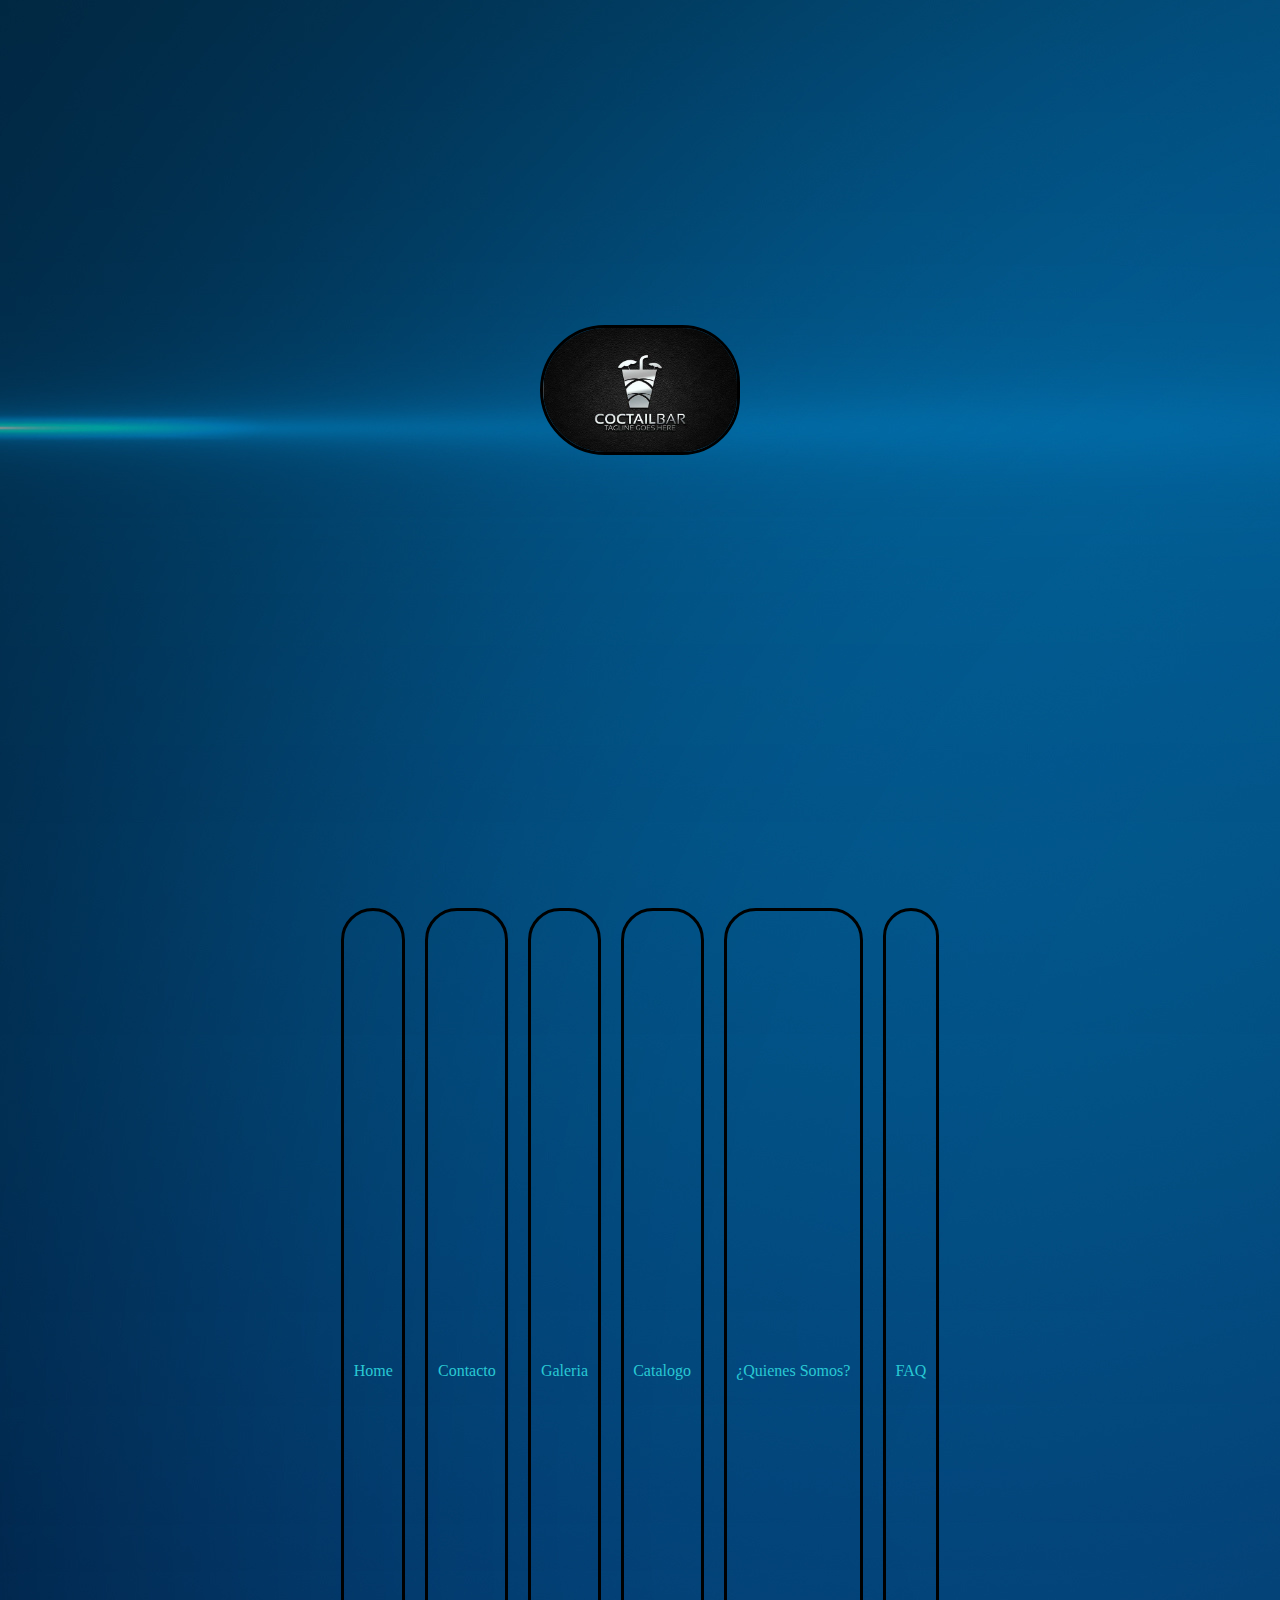
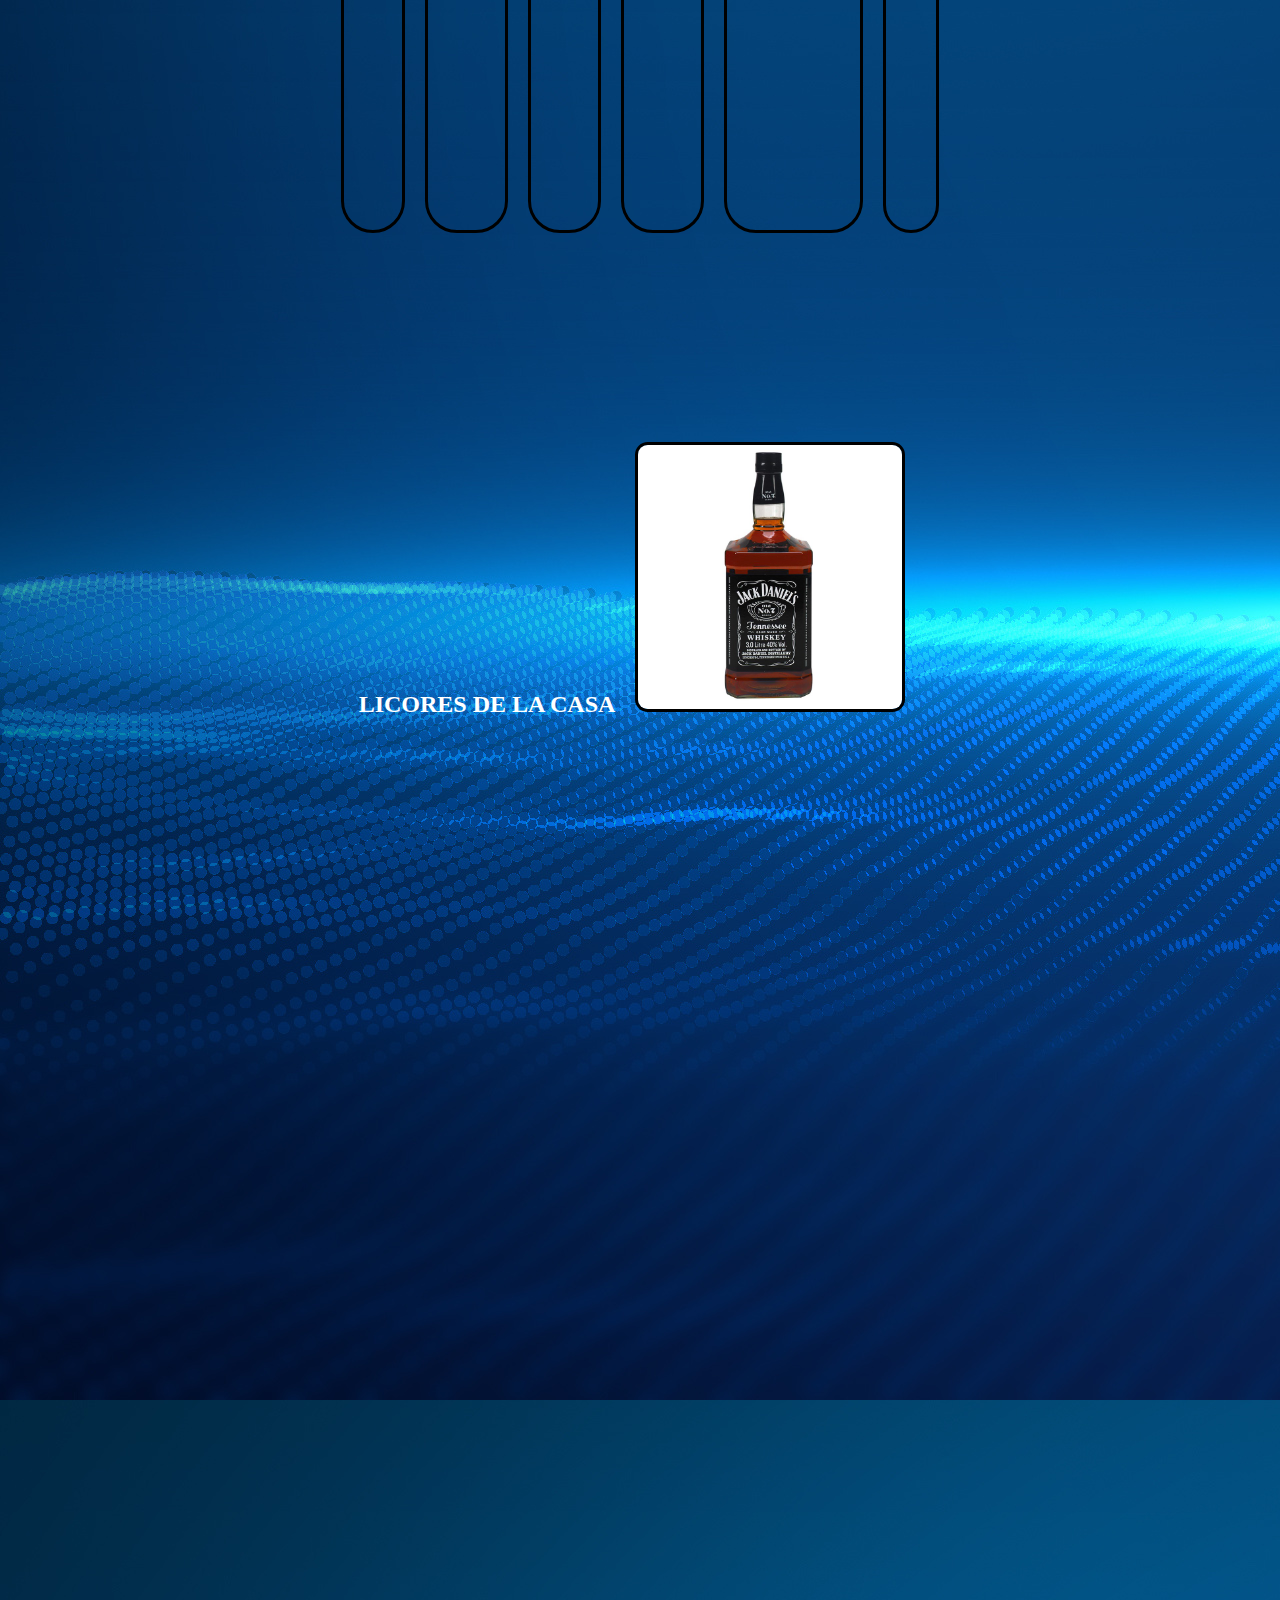
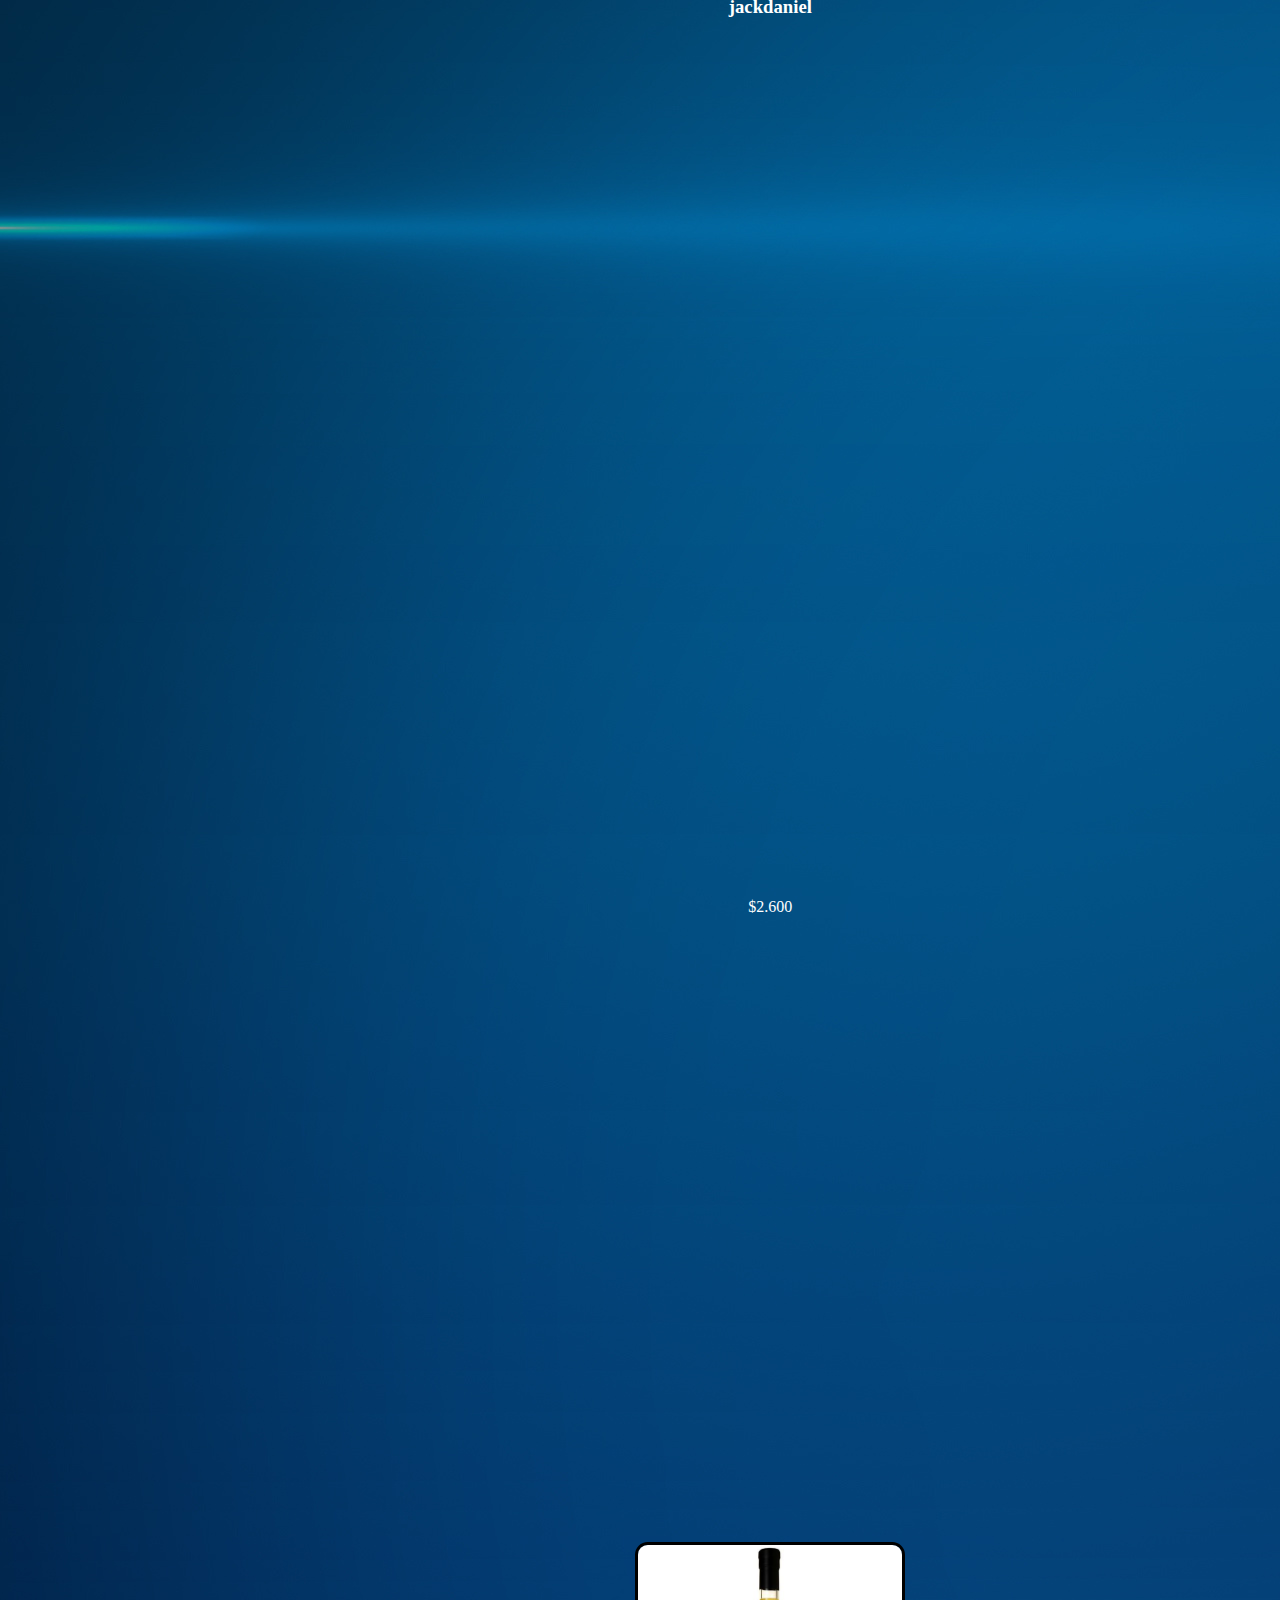
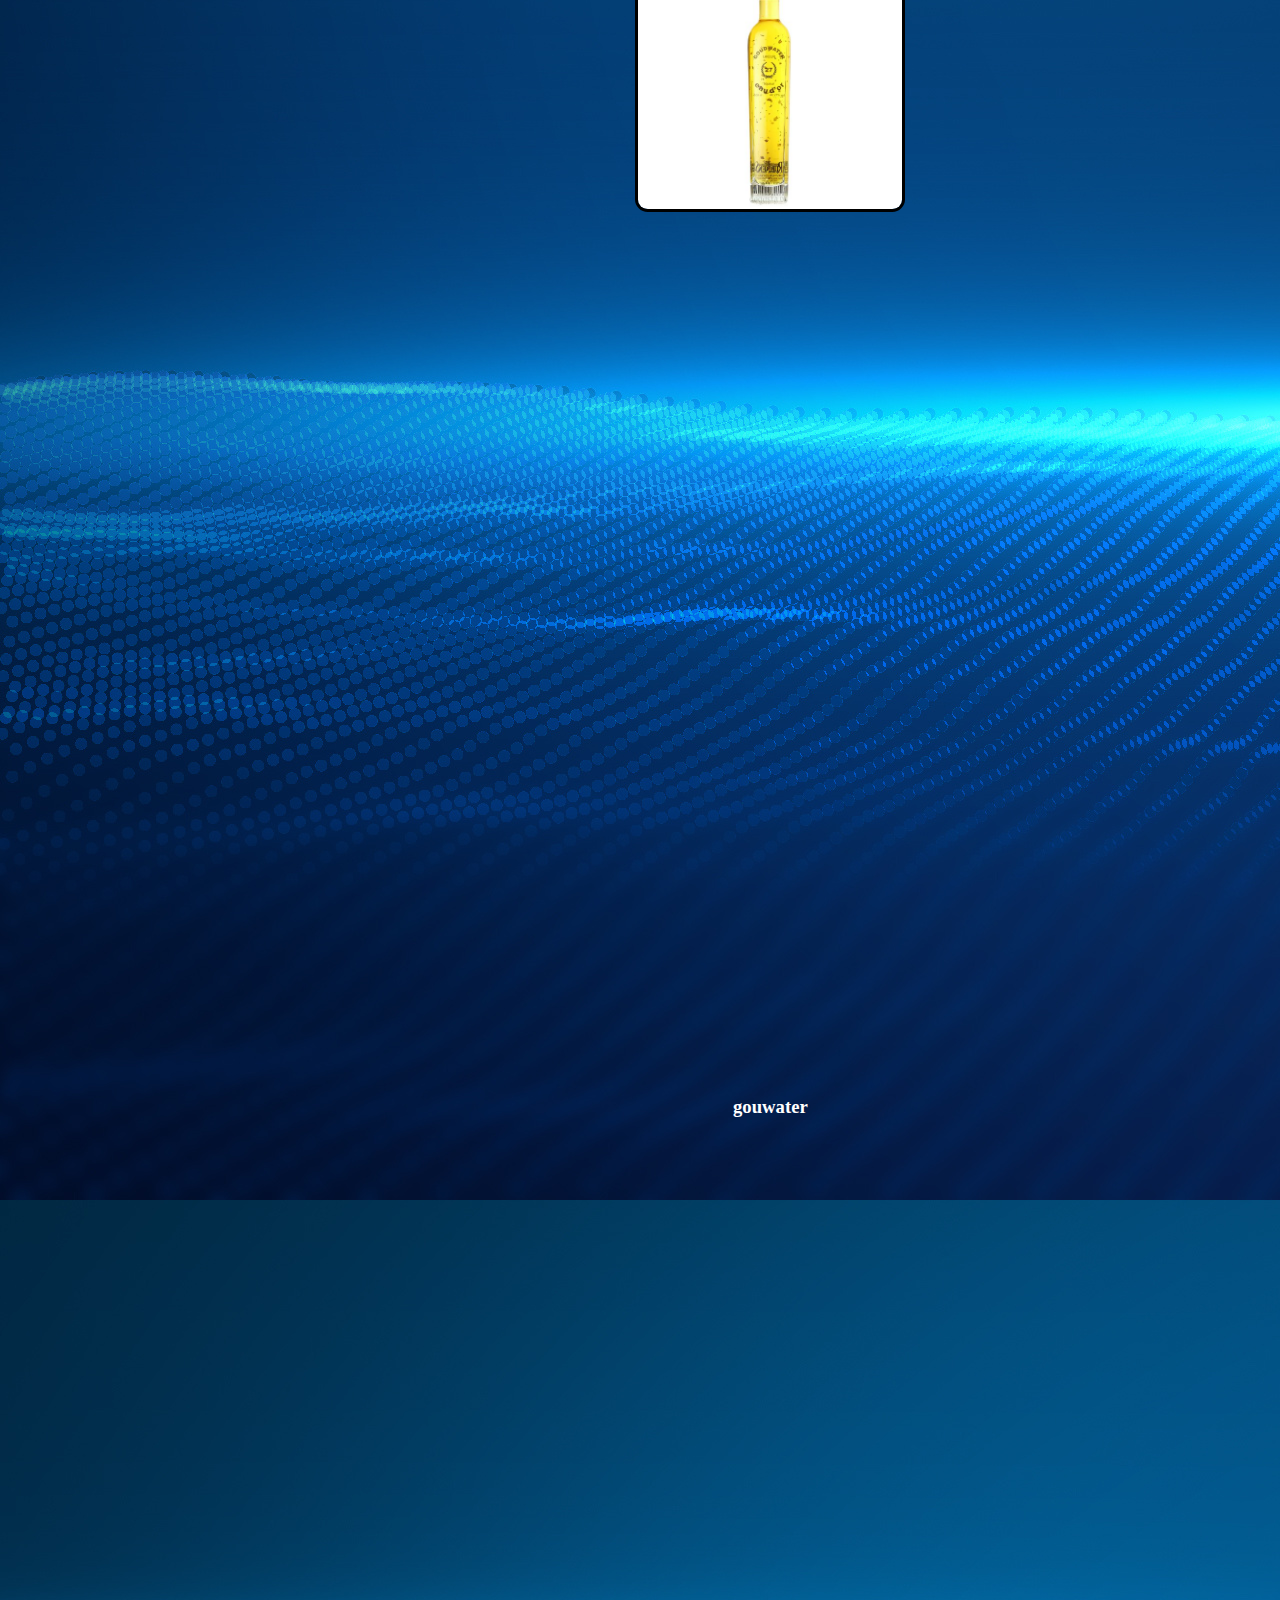
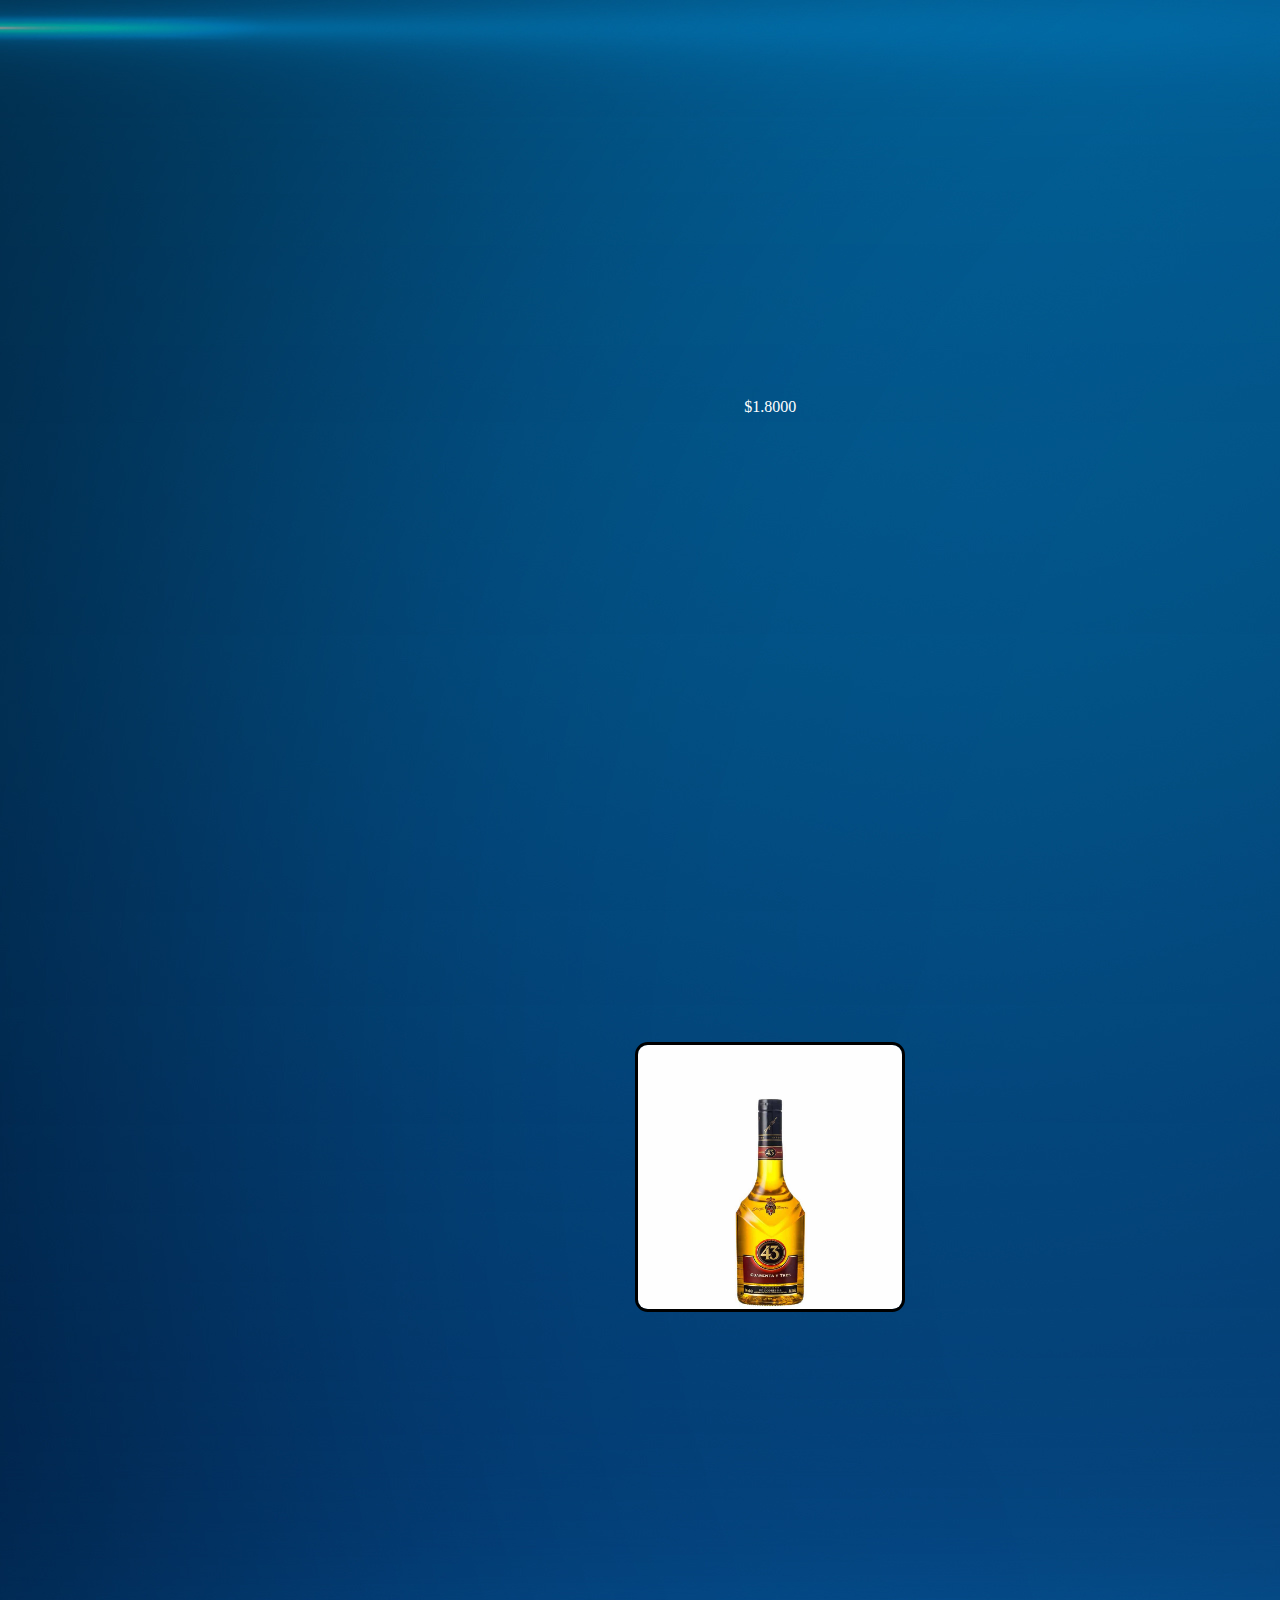
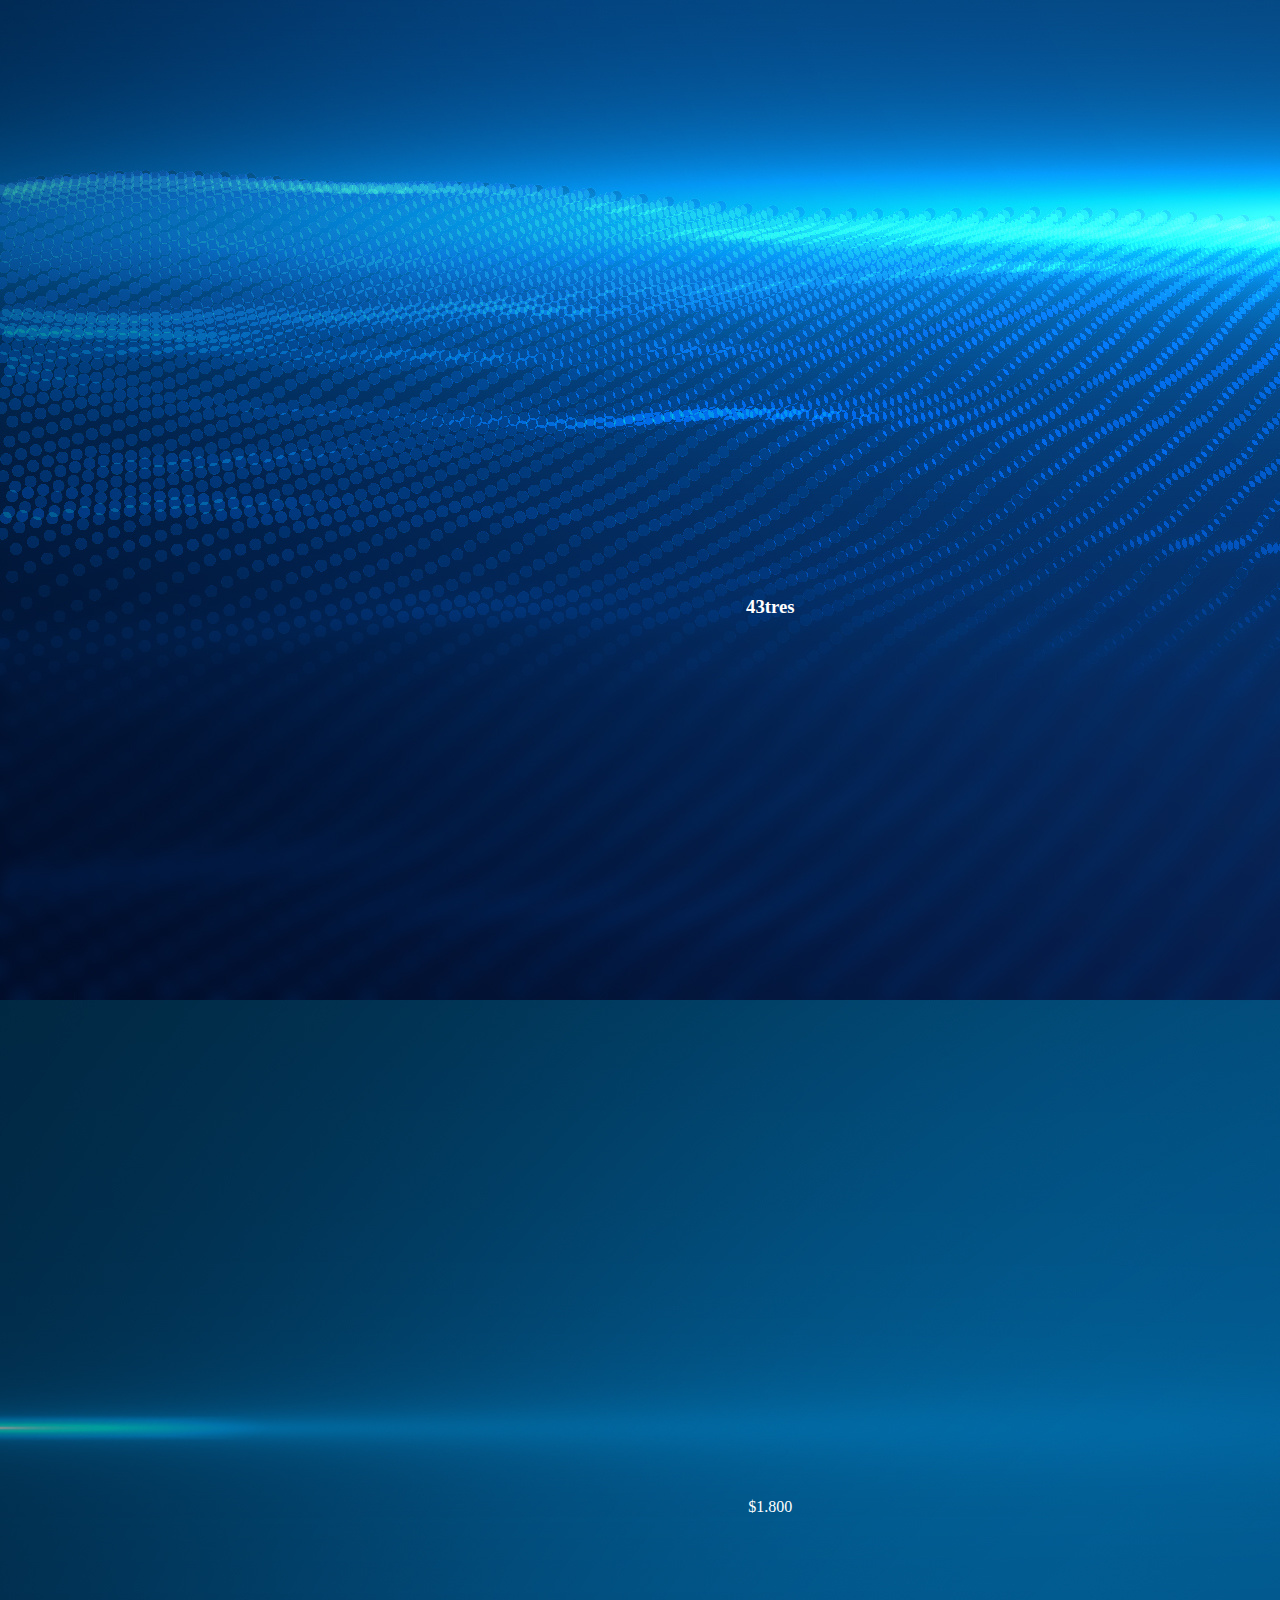
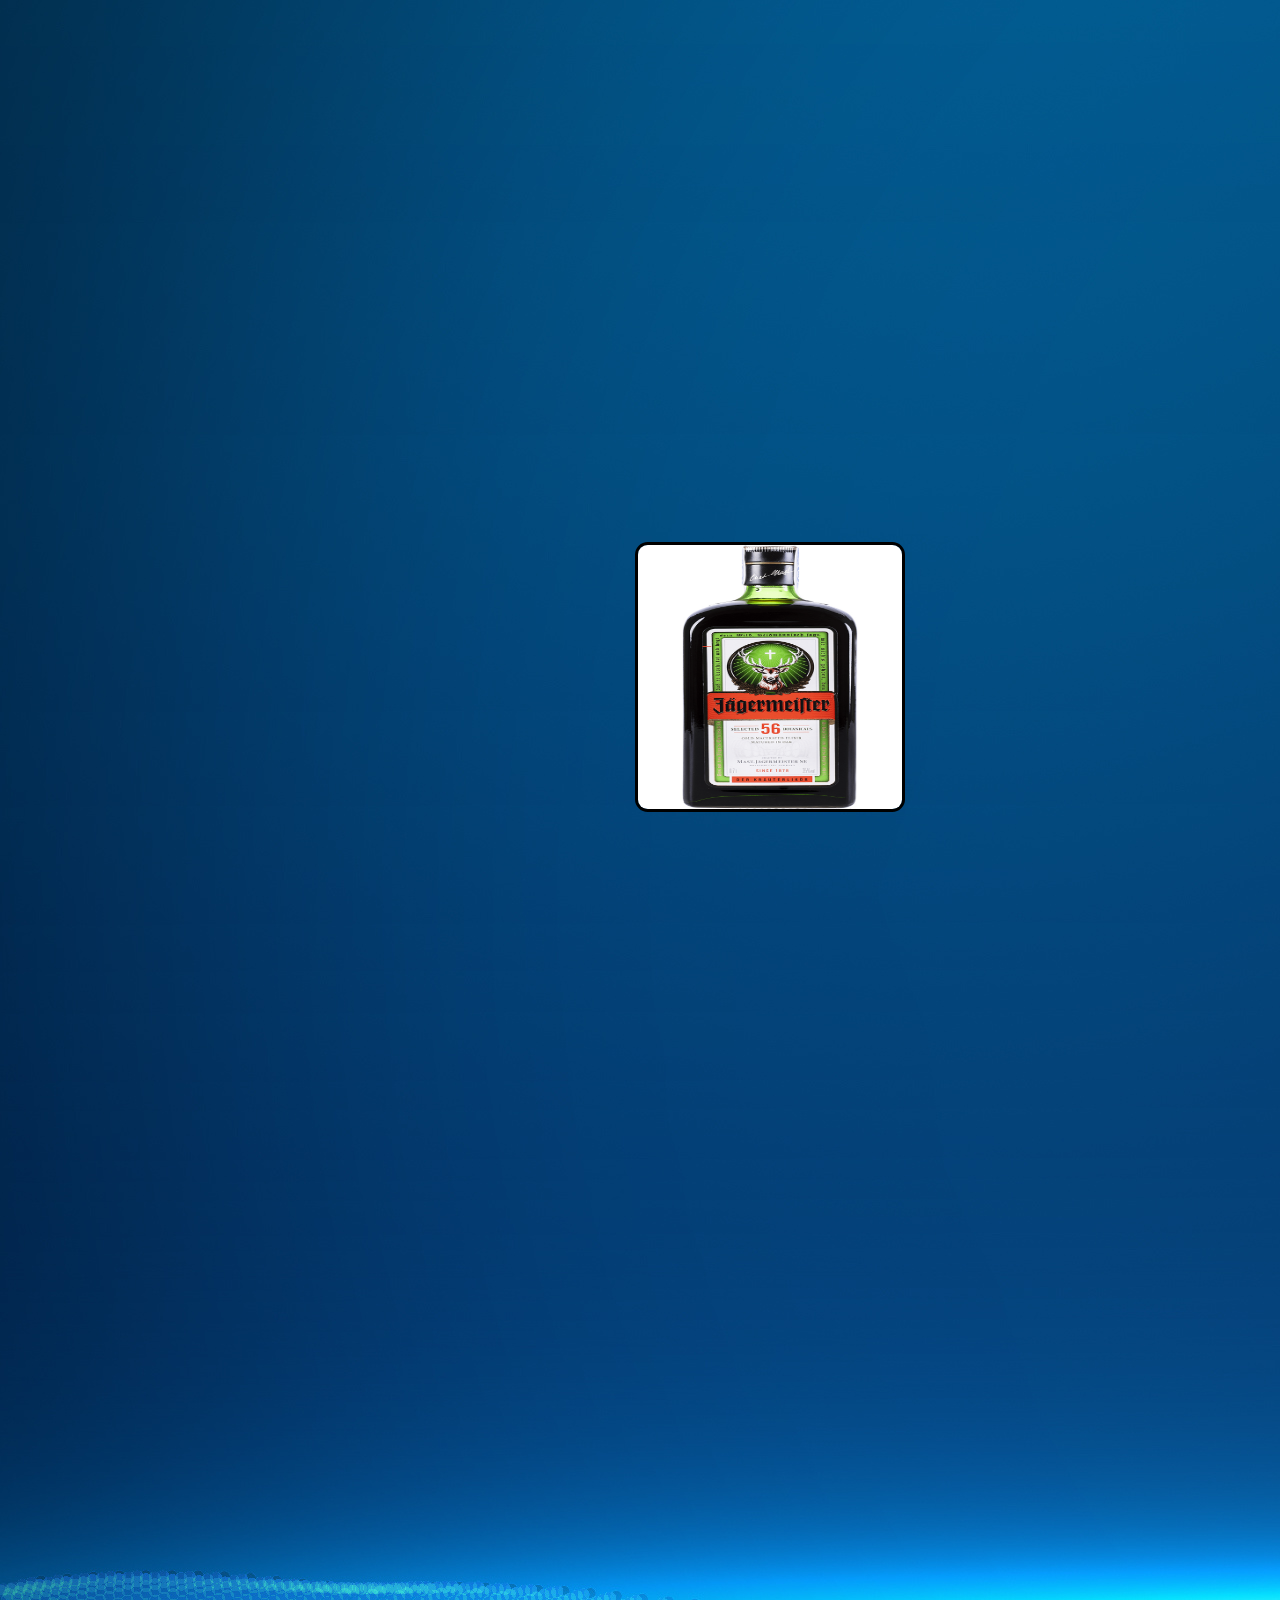
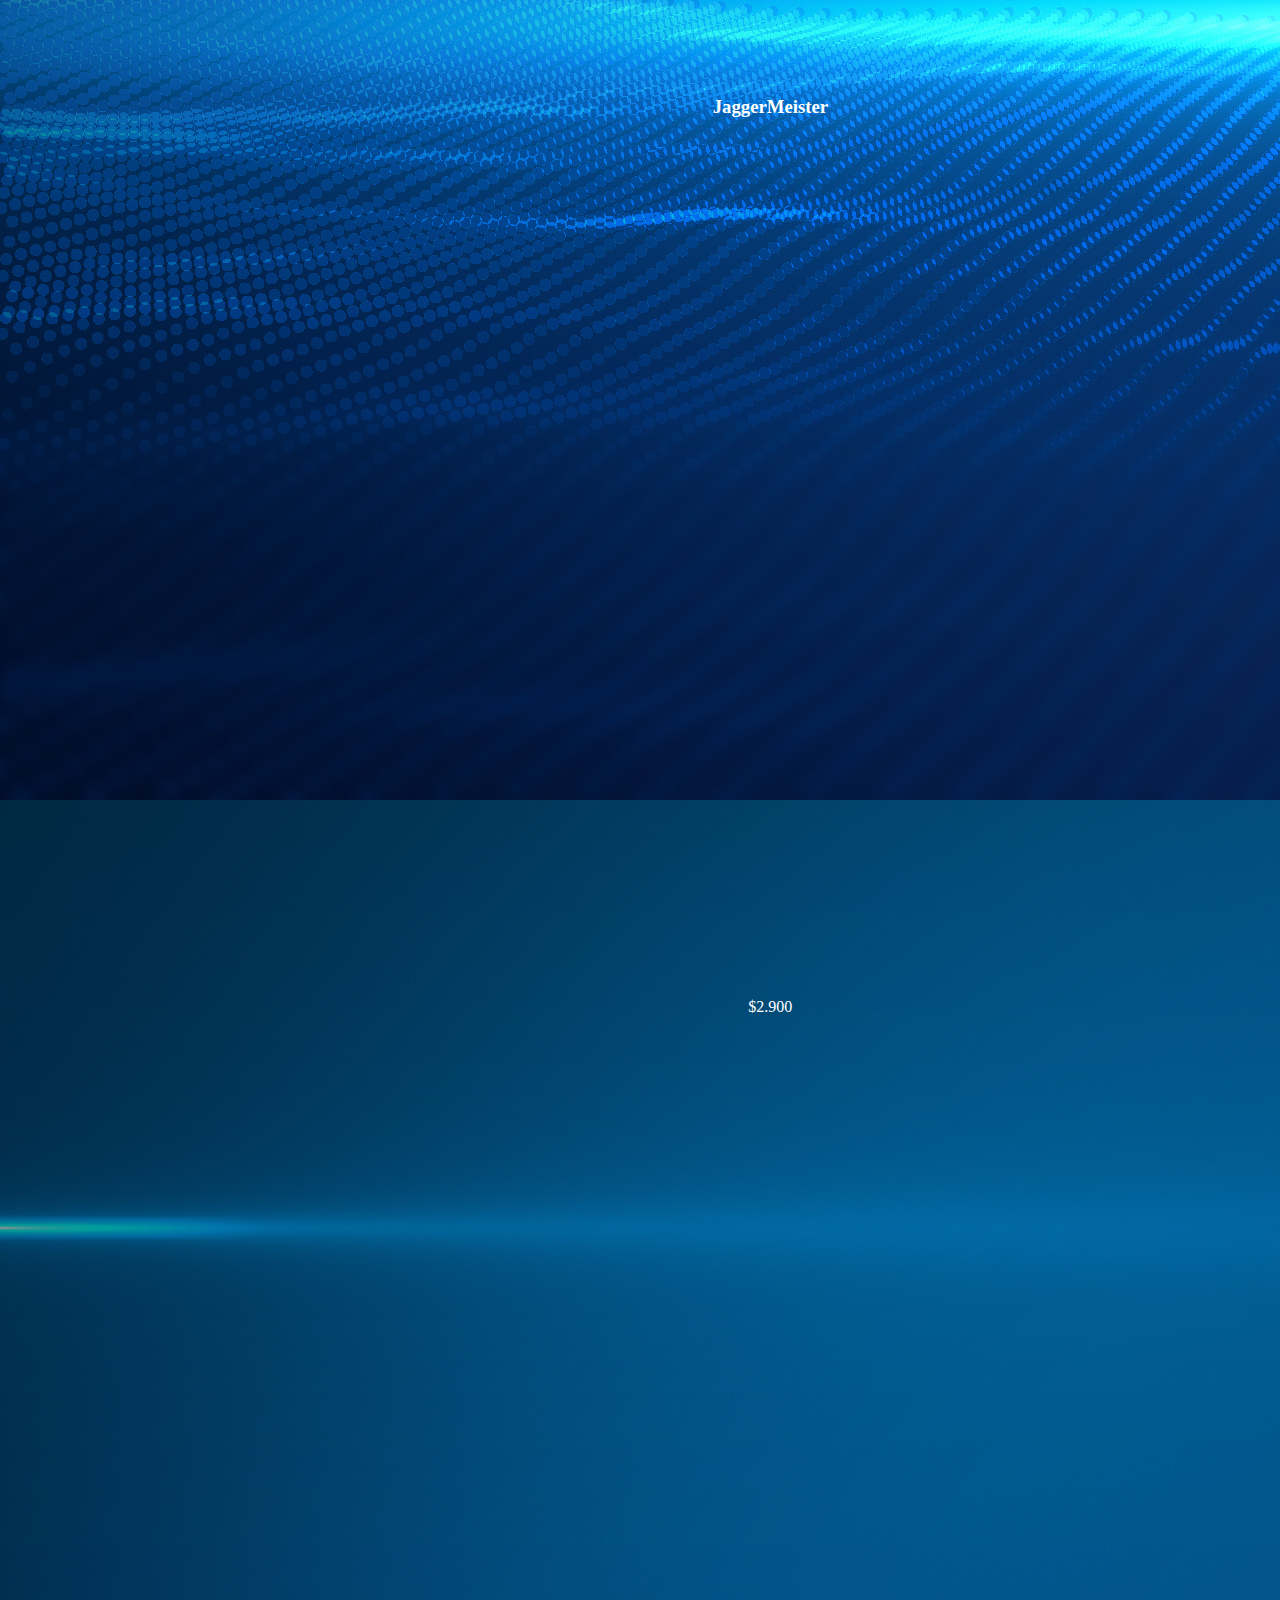
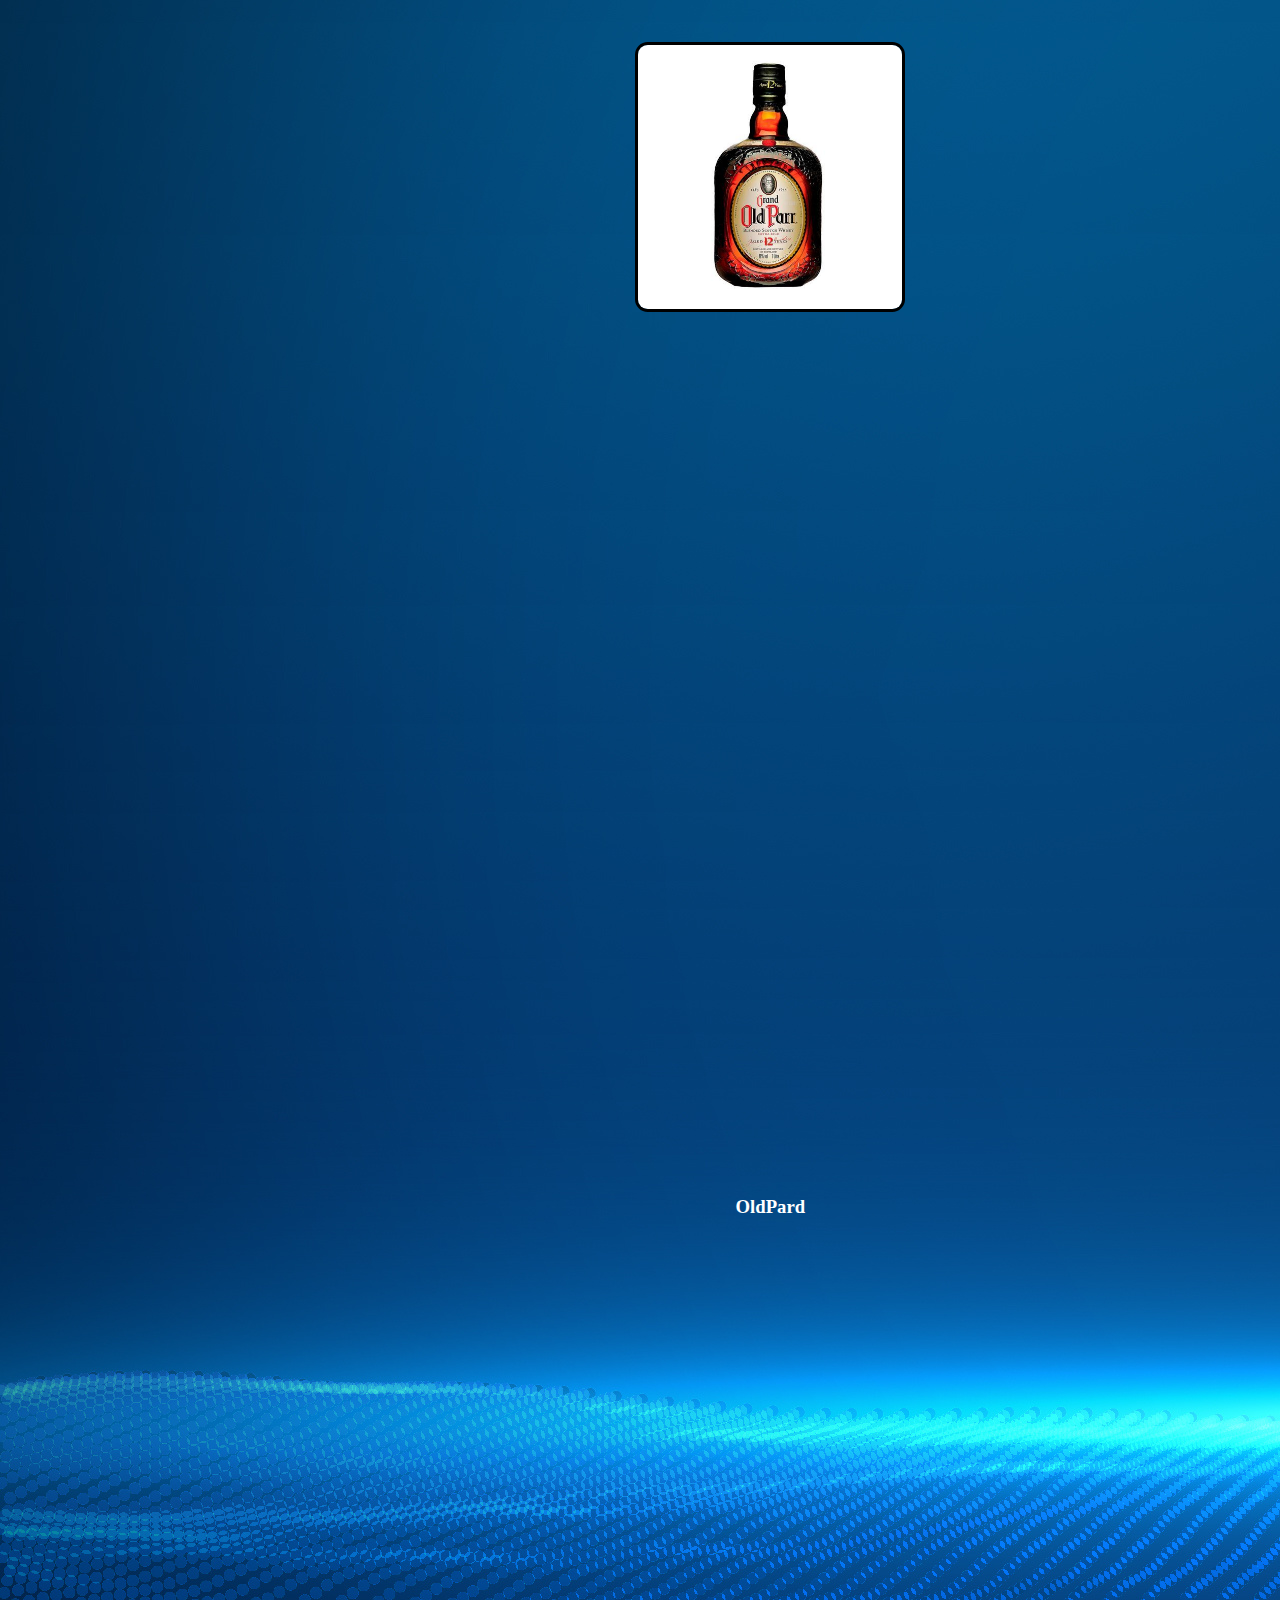
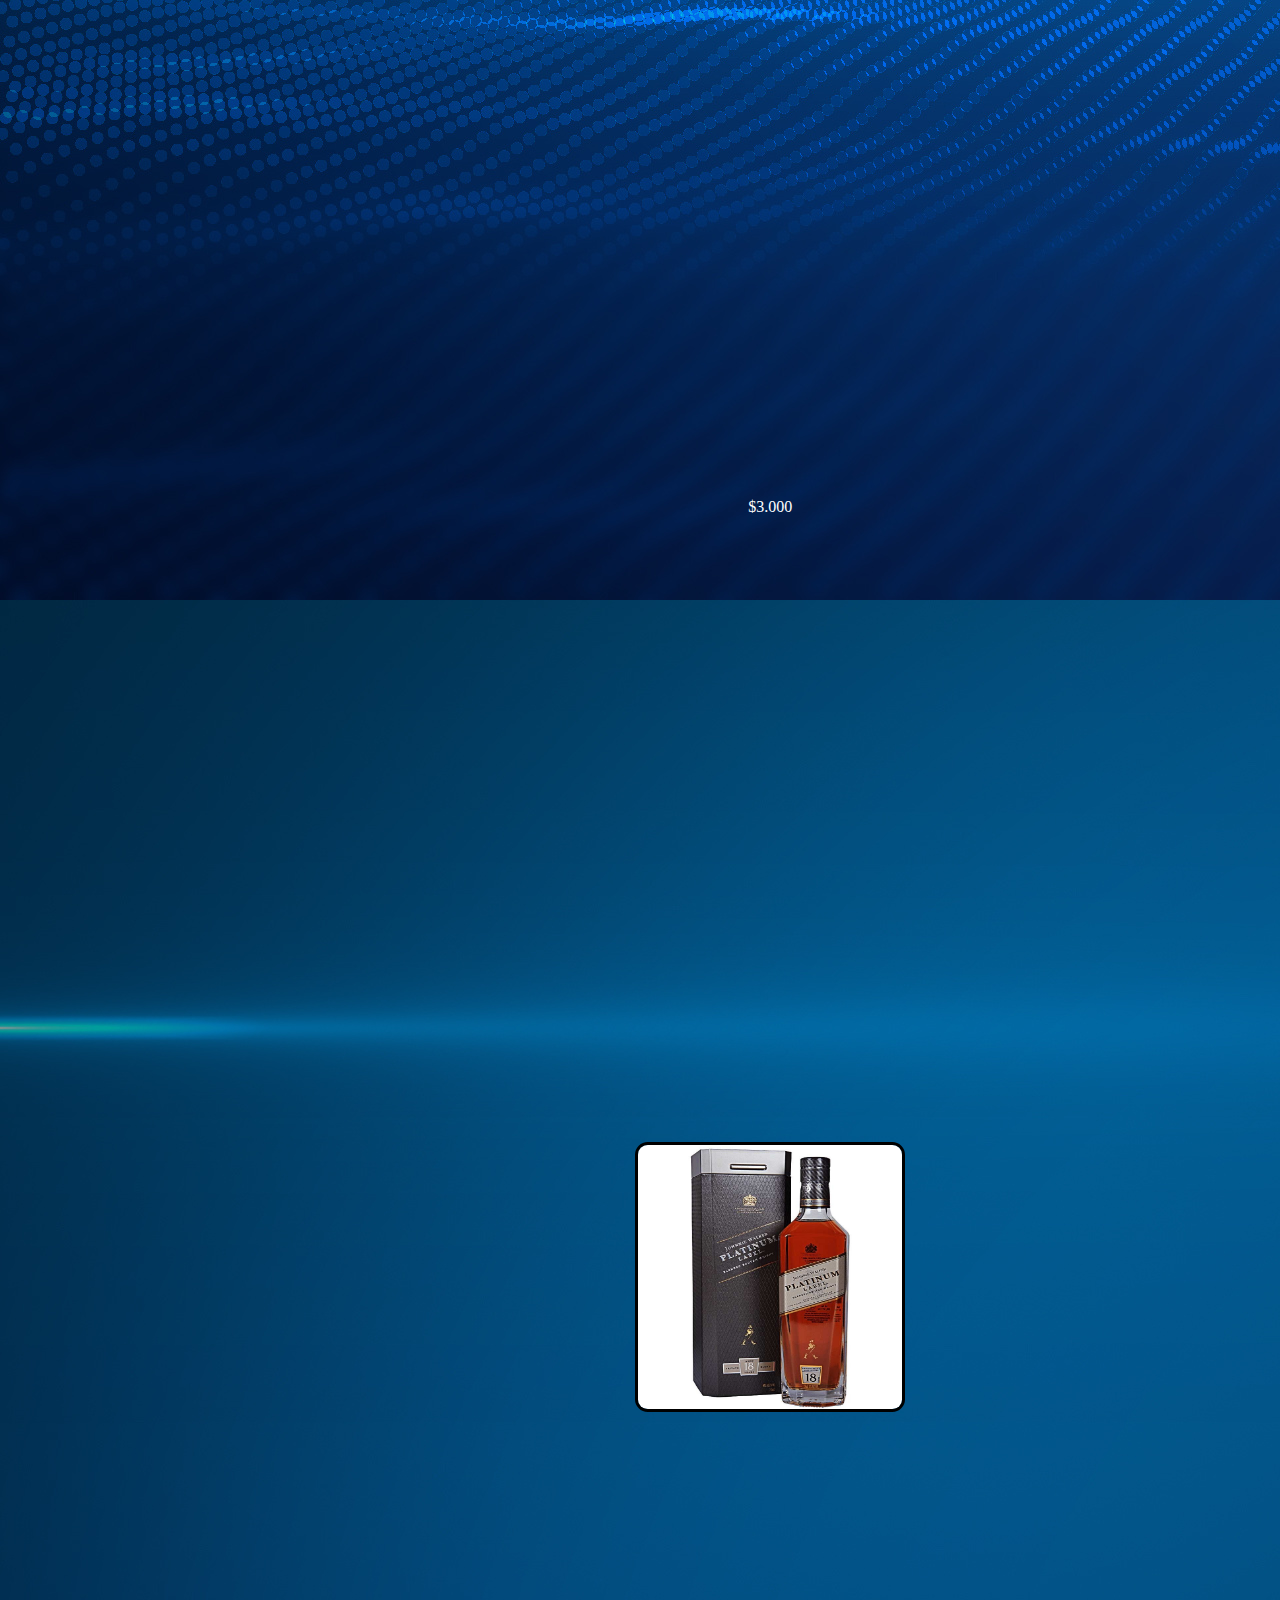
<file: catalogo.html>
<!DOCTYPE html>
<html lang="en">
    <head>
        <meta charset="UTF-8" />
        <link rel="stylesheet" href="style.css" />
        <link rel="icon" href="imagenes/barcoctail.jpg" />
        <meta http-equiv="X-UA-Compatible" content="IE=edge" />
        <meta name="viewport" content="width=device-width, initial-scale=1.0" />
        <title>Bares Artesanales Argentina</title>
      </head>
      <link
    href="https://cdn.jsdelivr.net/npm/bootstrap@5.1.3/dist/css/bootstrap.min.css"
    rel="stylesheet"
    integrity="sha384-1BmE4kWBq78iYhFldvKuhfTAU6auU8tT94WrHftjDbrCEXSU1oBoqyl2QvZ6jIW3"
    crossorigin="anonymous"
  />

      <body class="body__catalogo">
        <img class="img__fondo" src="./imagenes/barcoctail.jpg" alt="" />
        
        
        <ul class="nav__bar">
          <li><a class="nav__link" href="index.html">Home</a></li>
          <li><a class="nav__link" href="contacto.html">Contacto</a></li>
          <li><a class="nav__link" href="galeria.html">Galeria</a></li>
          <li><a class="nav__link" href="catalogo.html">Catalogo</a></li>
          <li><a class="nav__link" href="quienes.html">¿Quienes Somos?</a></li>
          <li><a class="nav__link" href="faq.html">FAQ</a></li>
        </ul>
      </nav>

      <section class="licores">
        <main class="mainDestacados">
          <h2 class="licores__casa">LICORES DE LA CASA</h2>
          <section class="containerProdutos">
            <div class="produto">
                <img src="./imagenes/imgcatalogo/jackdaniel.jpg" alt="" class="produto__img">
              <div class="productDescription">
                <h3 class="produto__title">jackdaniel</h3>
                <spam class="produto__price">$2.600</spam>
              </div>
              <a href=""><i class="produto__icon fas fa-cart-plus"></i></a>
            </div>
            <div class="produto">
                <img src="./imagenes/imgcatalogo/gouwater.jpg" alt="" class="produto__img">
              <div class="productDescription">
                <h3 class="produto__title">gouwater</h3>
                <spam class="produto__price">$1.8000</spam>
              </div>
              <a href=""><i class="produto__icon fas fa-cart-plus"></i></a>
            </div>
            <div class="produto">
                <img src="./imagenes/imgcatalogo/43tres.jpg" alt="" class="produto__img">
              <div class="productDescription">
                <h3 class="produto__title">43tres</h3>
                <spam class="produto__price">$1.800</spam>
              </div>
              <a href=""><i class="produto__icon fas fa-cart-plus"></i></a>
            </div>
            <div class="produto">
                <img src="./imagenes/imgcatalogo/jager.png" alt="" class="produto__img">
             <div class="productDescription">
              <h3 class="produto__title">JaggerMeister</h3>
              <spam class="produto__price">$2.900</spam>
              </div>
              <a href=""><i class="produto__icon fas fa-cart-plus"></i></a>
            </div>
            <div class="produto">
              <img src="./imagenes/imgcatalogo/oldpar.jpg" alt="" class="produto__img">
            <div class="productDescription">
              <h3 class="produto__title">OldPard</h3>
              <spam class="produto__price">$3.000</spam>
            </div>
            <a href=""><i class="produto__icon fas fa-cart-plus"></i></a>
          </div>
          <div class="produto">
              <img src="./imagenes/imgcatalogo/black.jpg" alt="" class="produto__img">
            <div class="productDescription">
              <h3 class="produto__title">Black Label Platinium</h3>
              <spam class="produto__price">$8.300</spam>
            </div>
            <a href=""><i class="produto__icon fas fa-cart-plus"></i></a>
          </div>
          <div class="produto">
              <img src="./imagenes/imgcatalogo/buchanans.jpg" alt="" class="produto__img">
            <div class="productDescription">
              <h3 class="produto__title">Buchanans</h3>
              <spam class="produto__price">$3.600</spam>
            </div>
            <a href=""><i class="produto__icon fas fa-cart-plus"></i></a>
          </div>
          <div class="produto">
              <img src="./imagenes/imgcatalogo/gold.jpg" alt="" class="produto__img">
           <div class="productDescription">
              <h3 class="produto__title">Gold Label Jonny Walker</h3>
              <spam class="produto__price">$7.100</spam>
            </div>
            <a href=""><i class="produto__icon fas fa-cart-plus"></i></a>
          </div>
          </section>
        </main>
      </section>
    
      <script
      src="https://cdn.jsdelivr.net/npm/bootstrap@5.1.3/dist/js/bootstrap.bundle.min.js"
      integrity="sha384-ka7Sk0Gln4gmtz2MlQnikT1wXgYsOg+OMhuP+IlRH9sENBO0LRn5q+8nbTov4+1p"
      crossorigin="anonymous"
    ></script>    

      
</body>
</html>
</file>
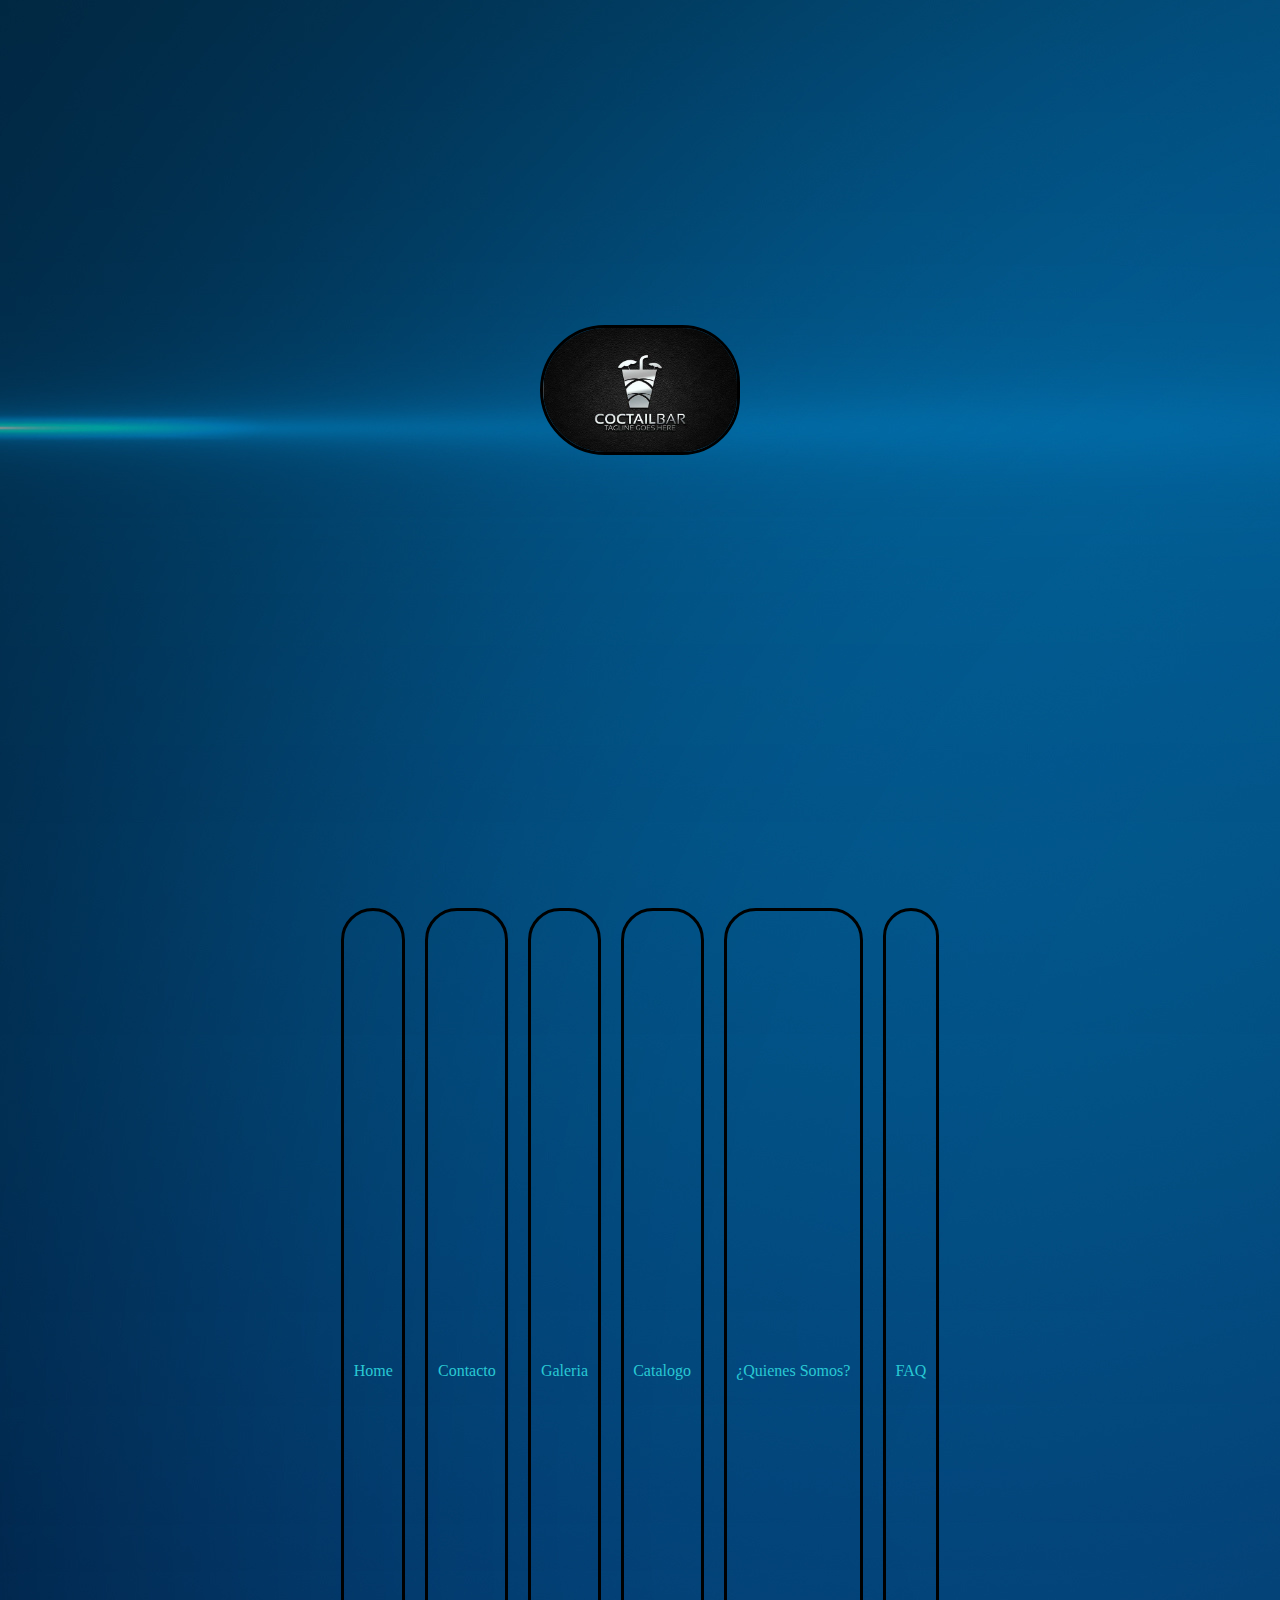
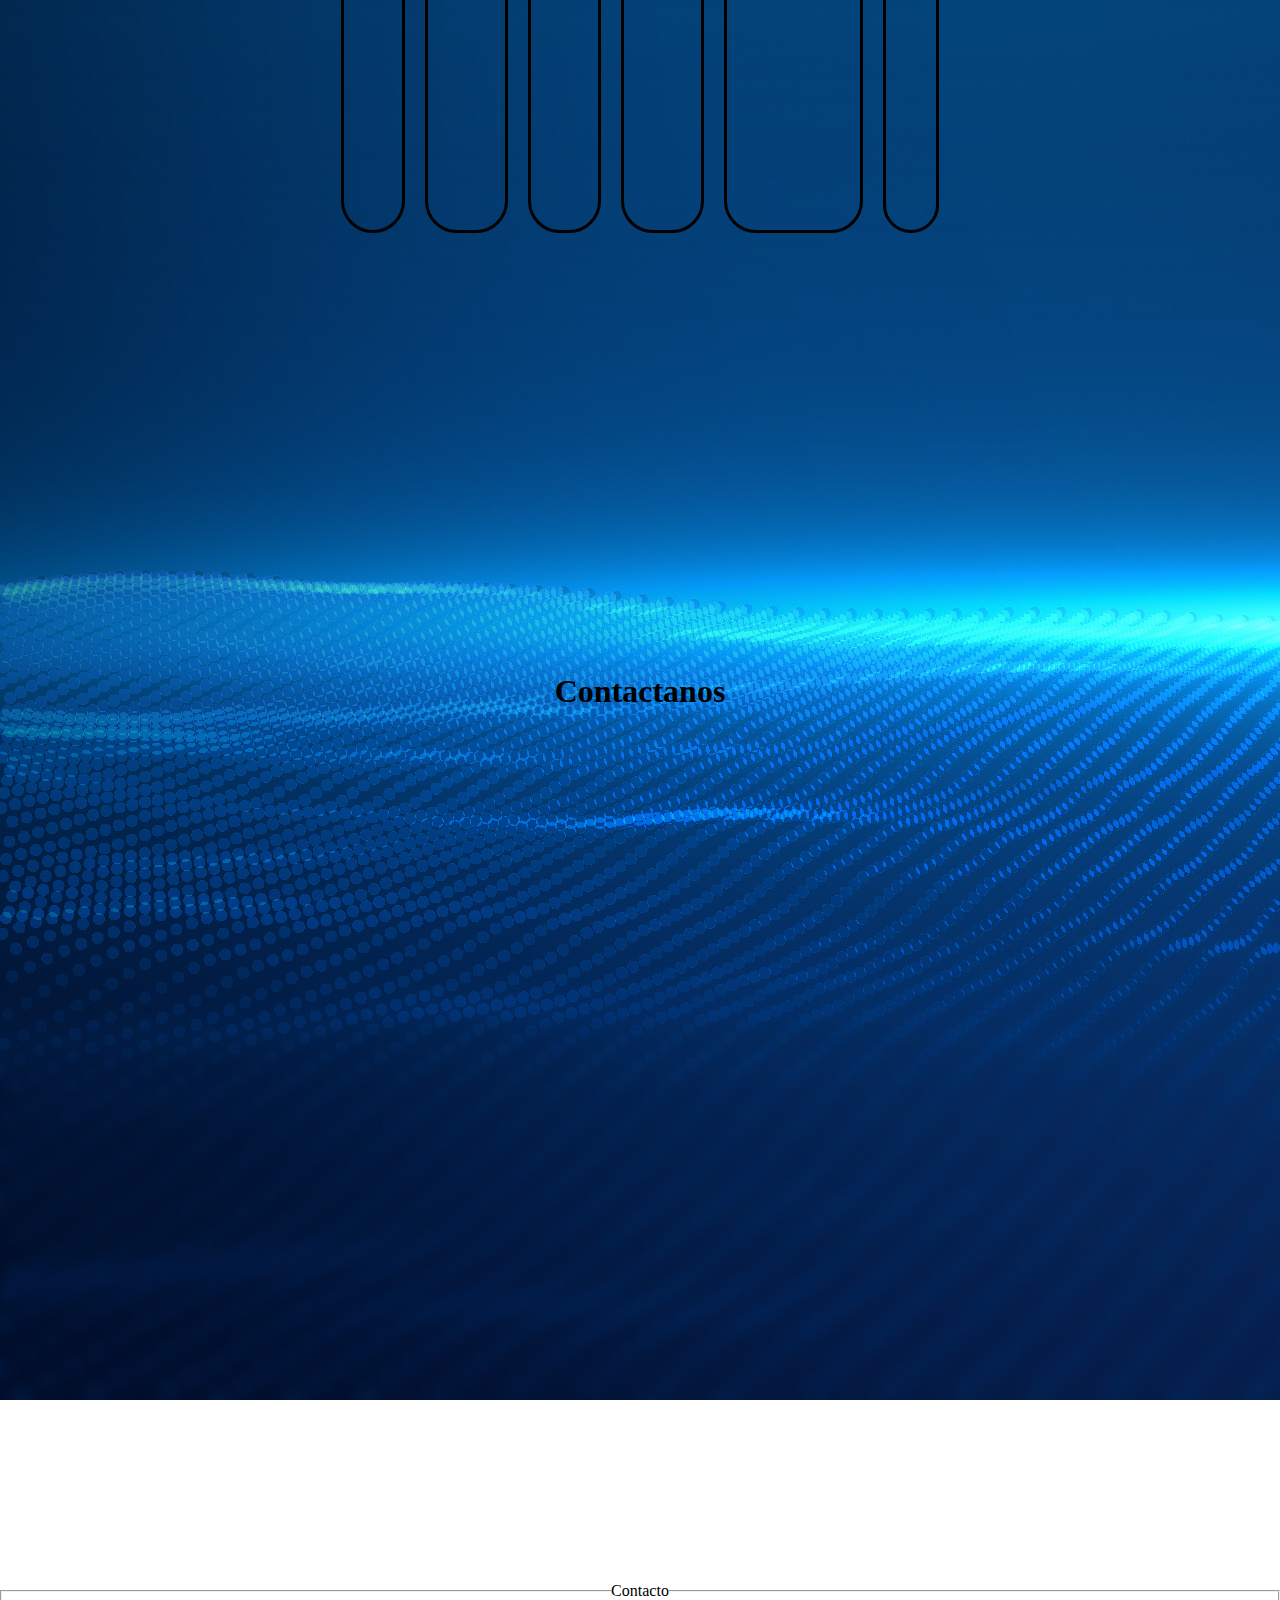
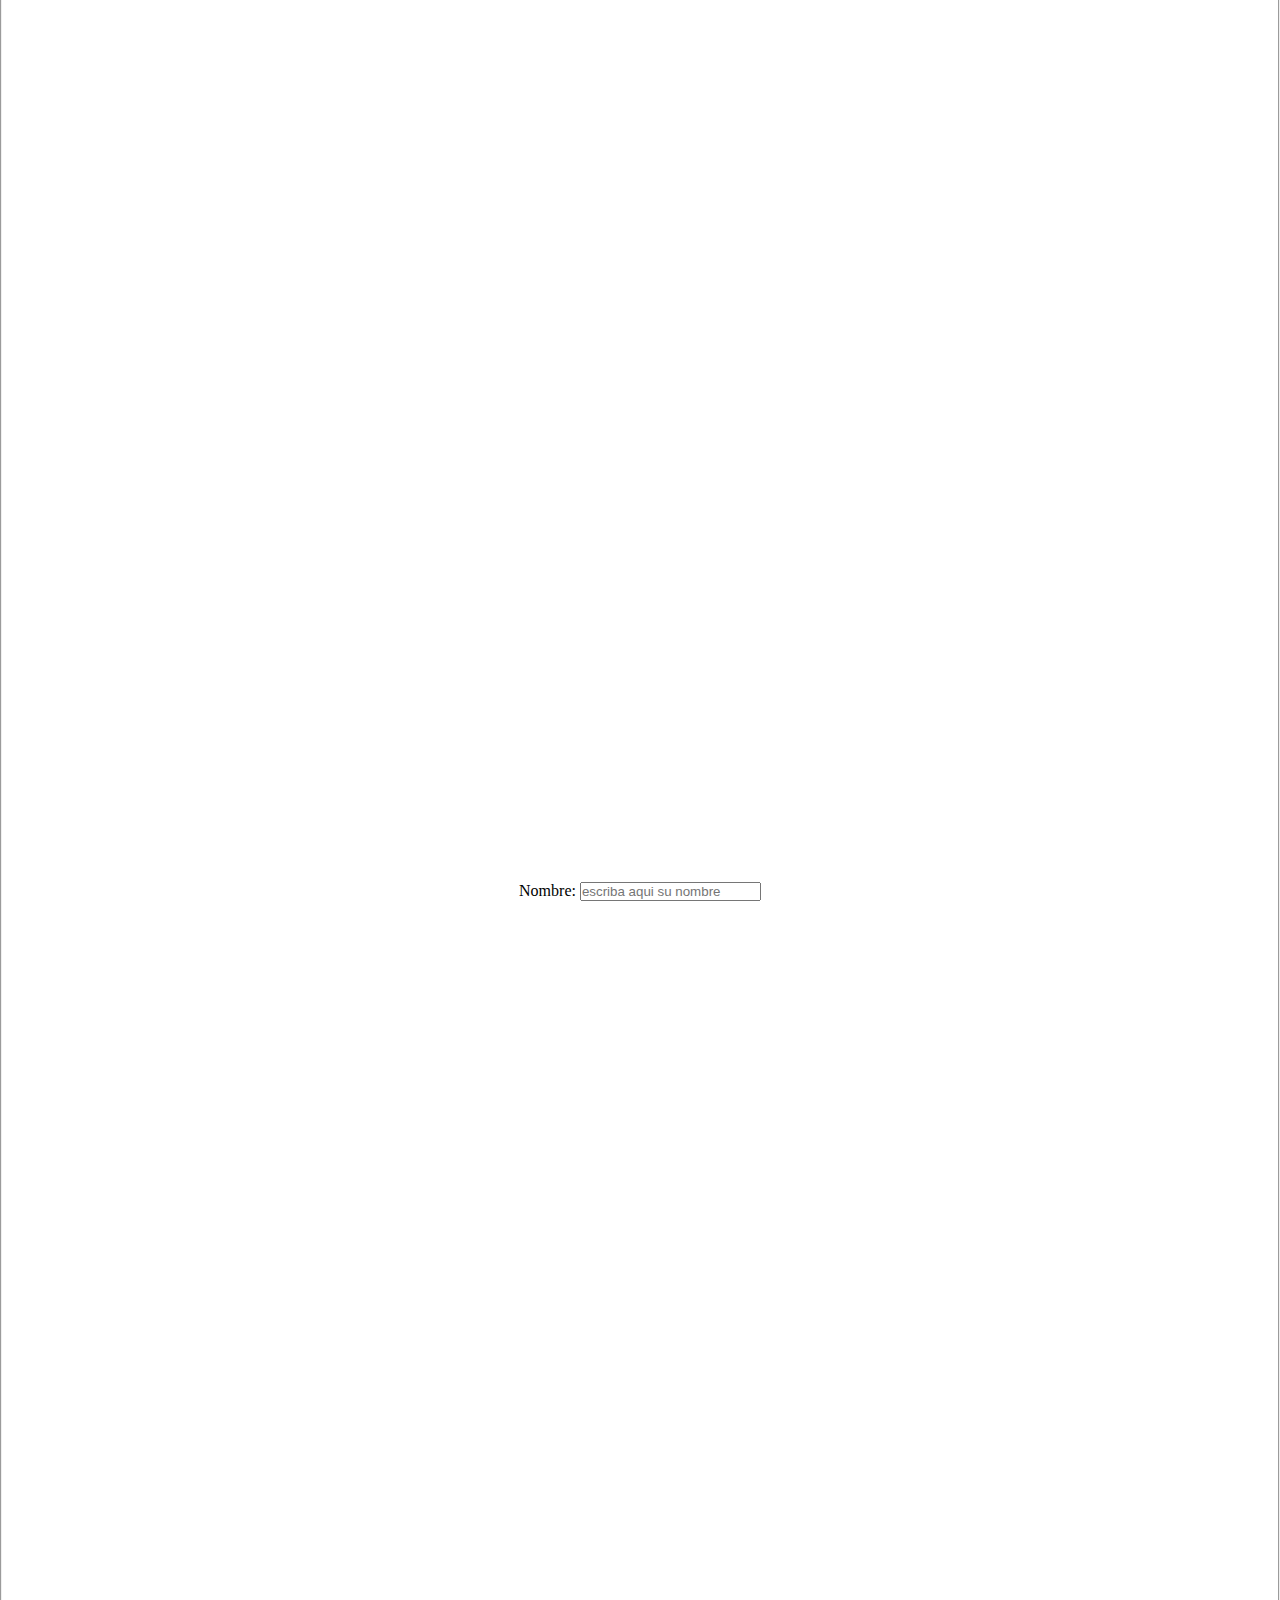
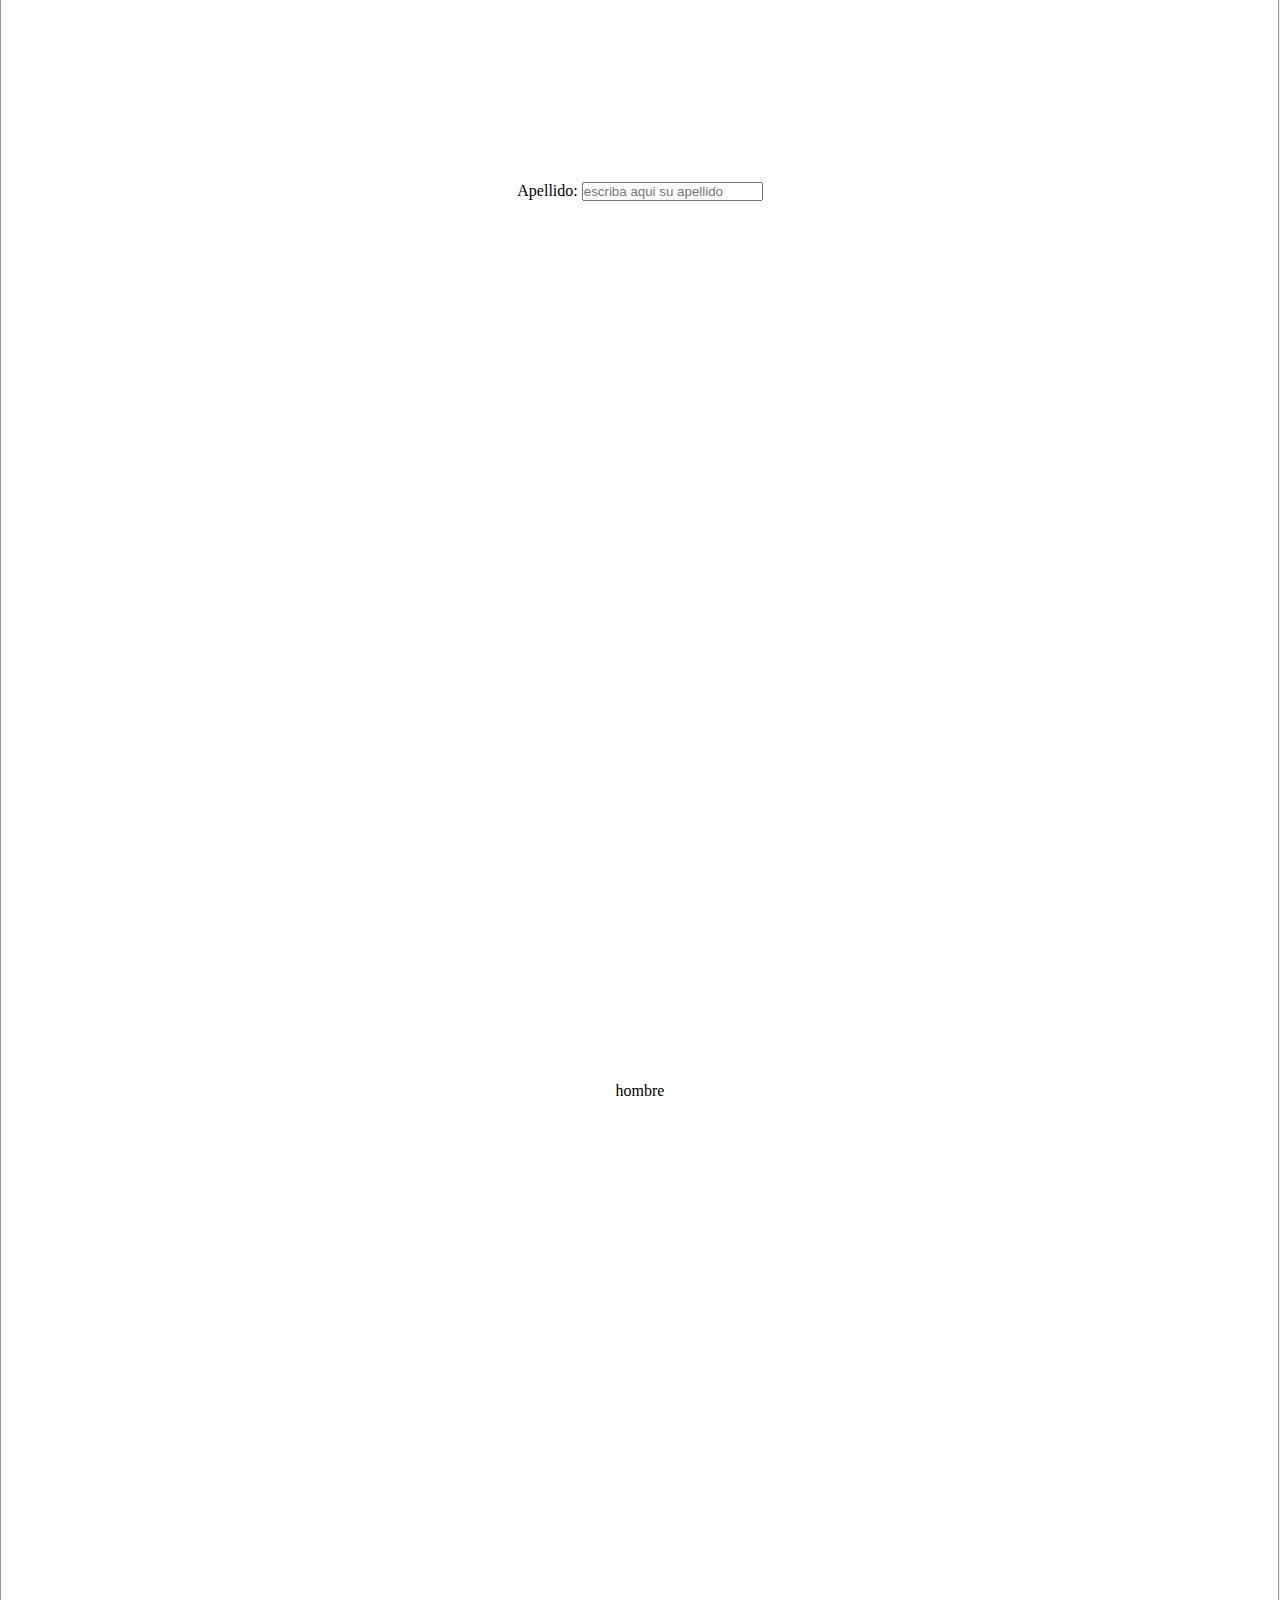
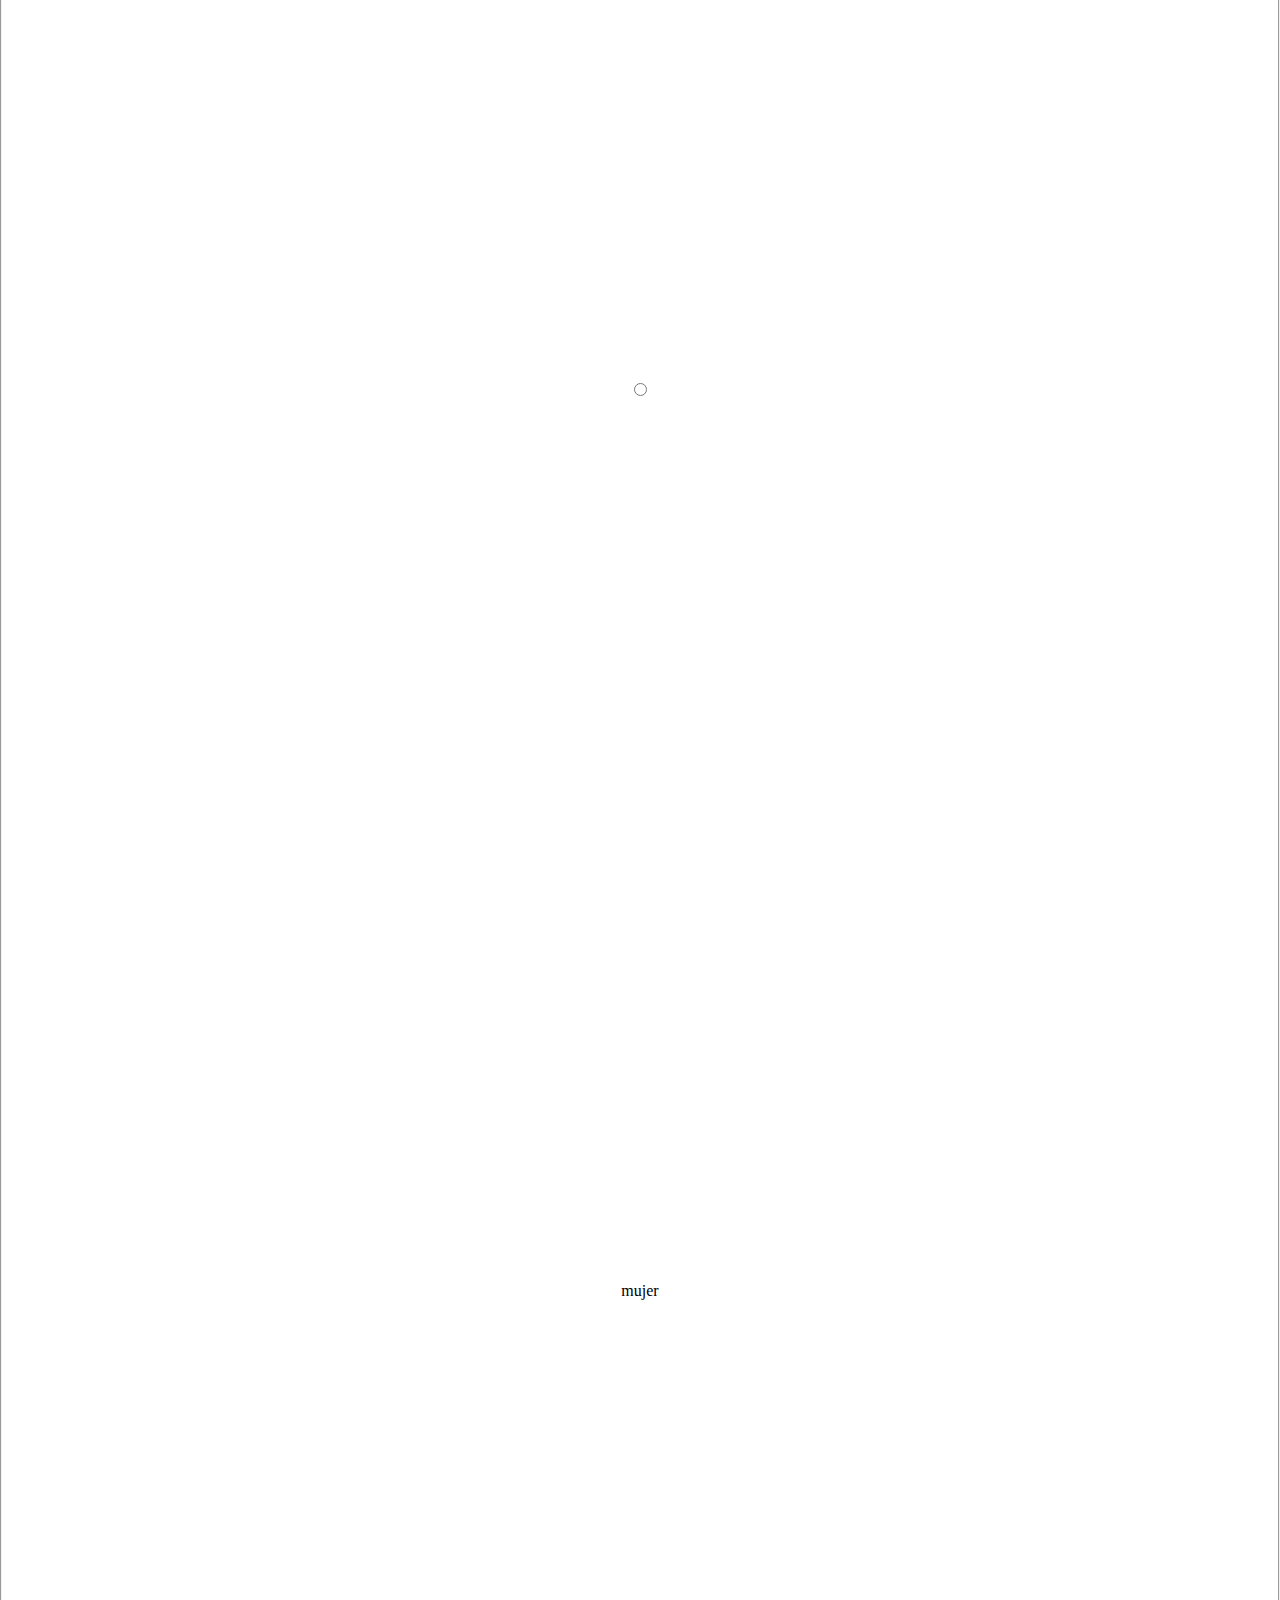
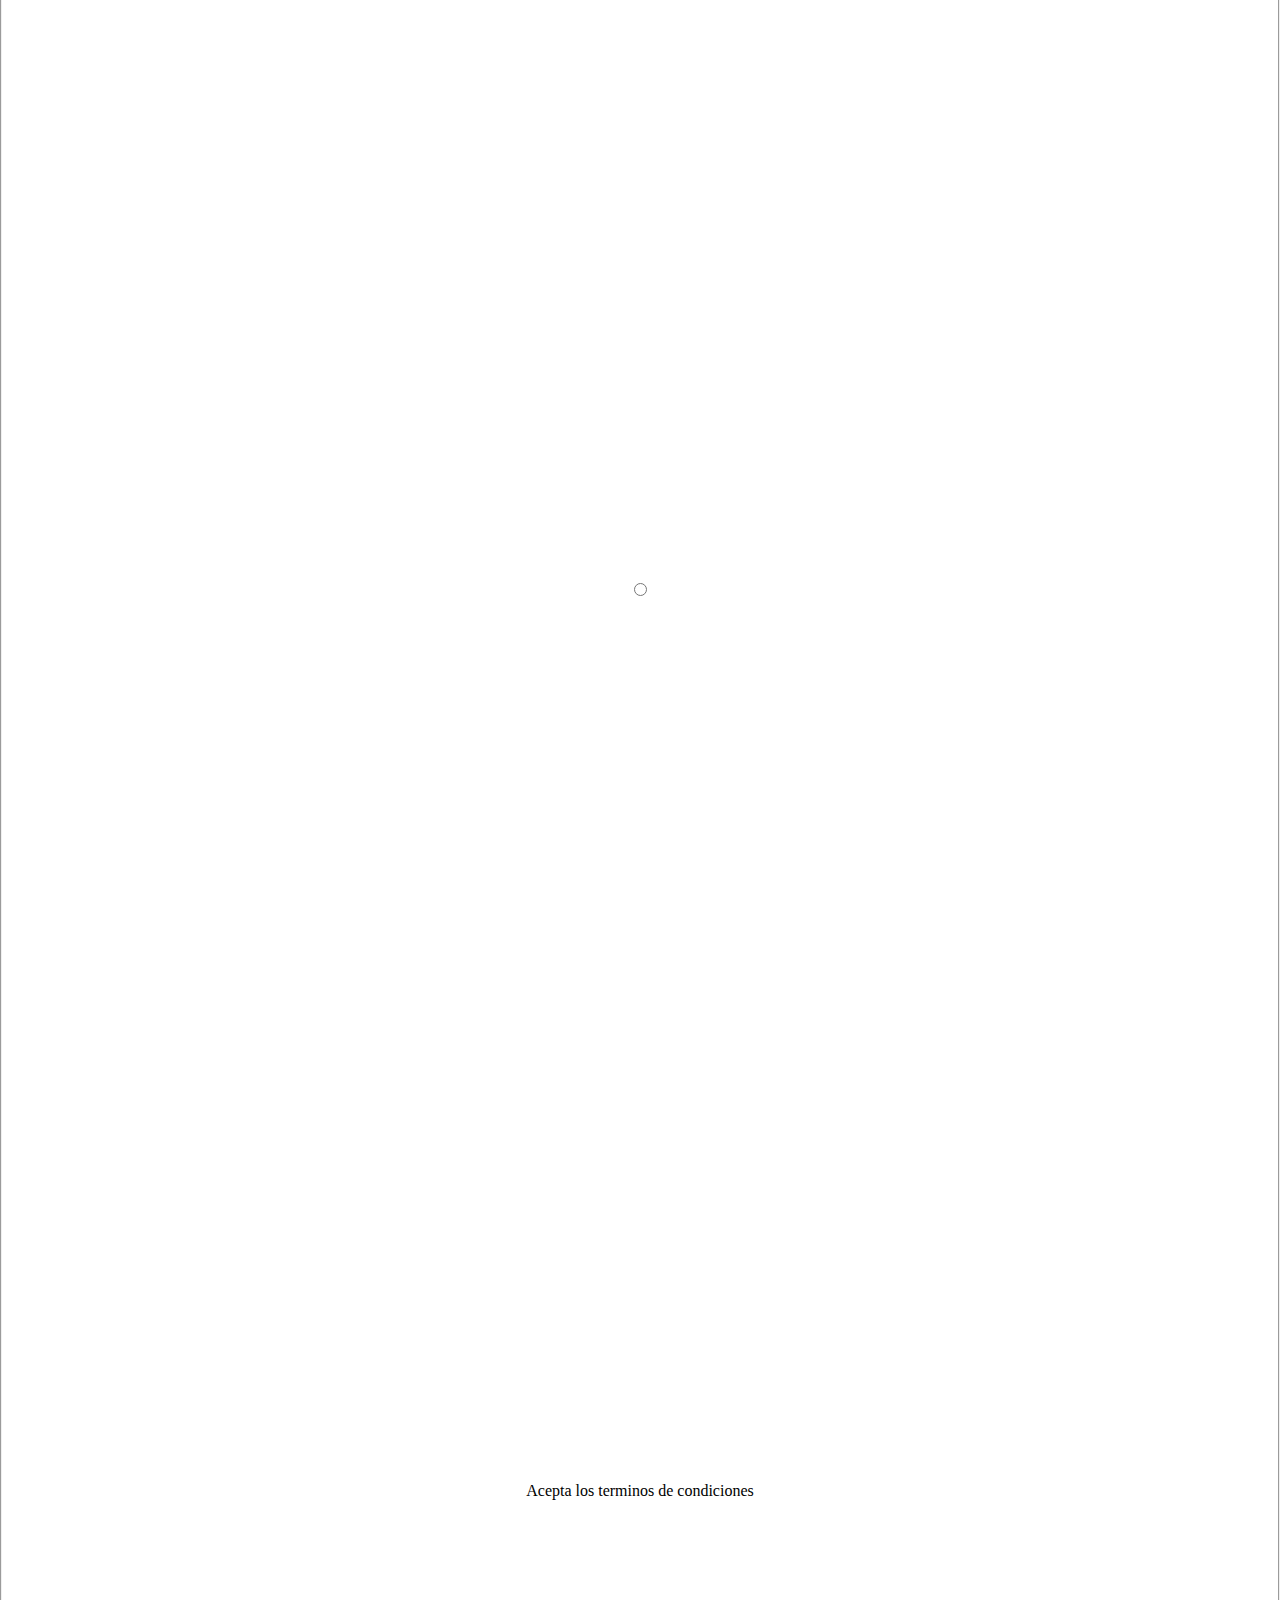
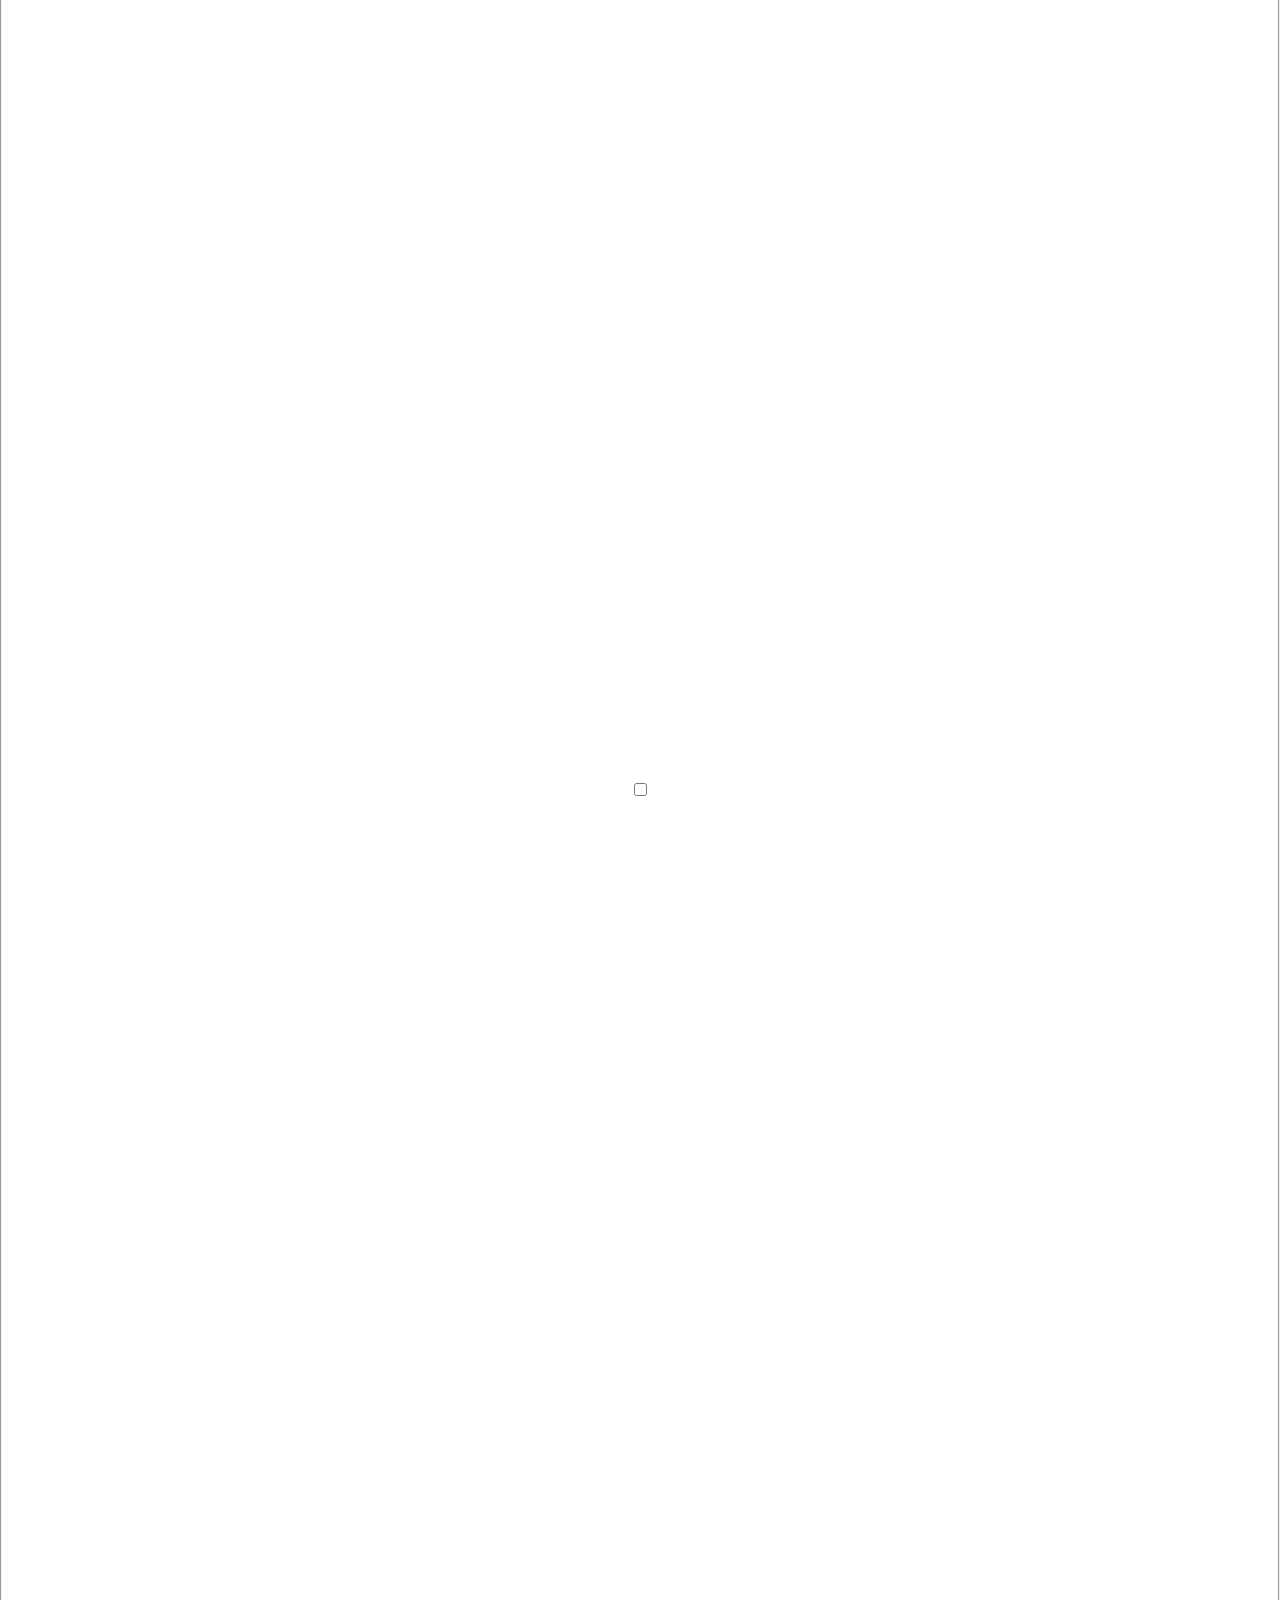
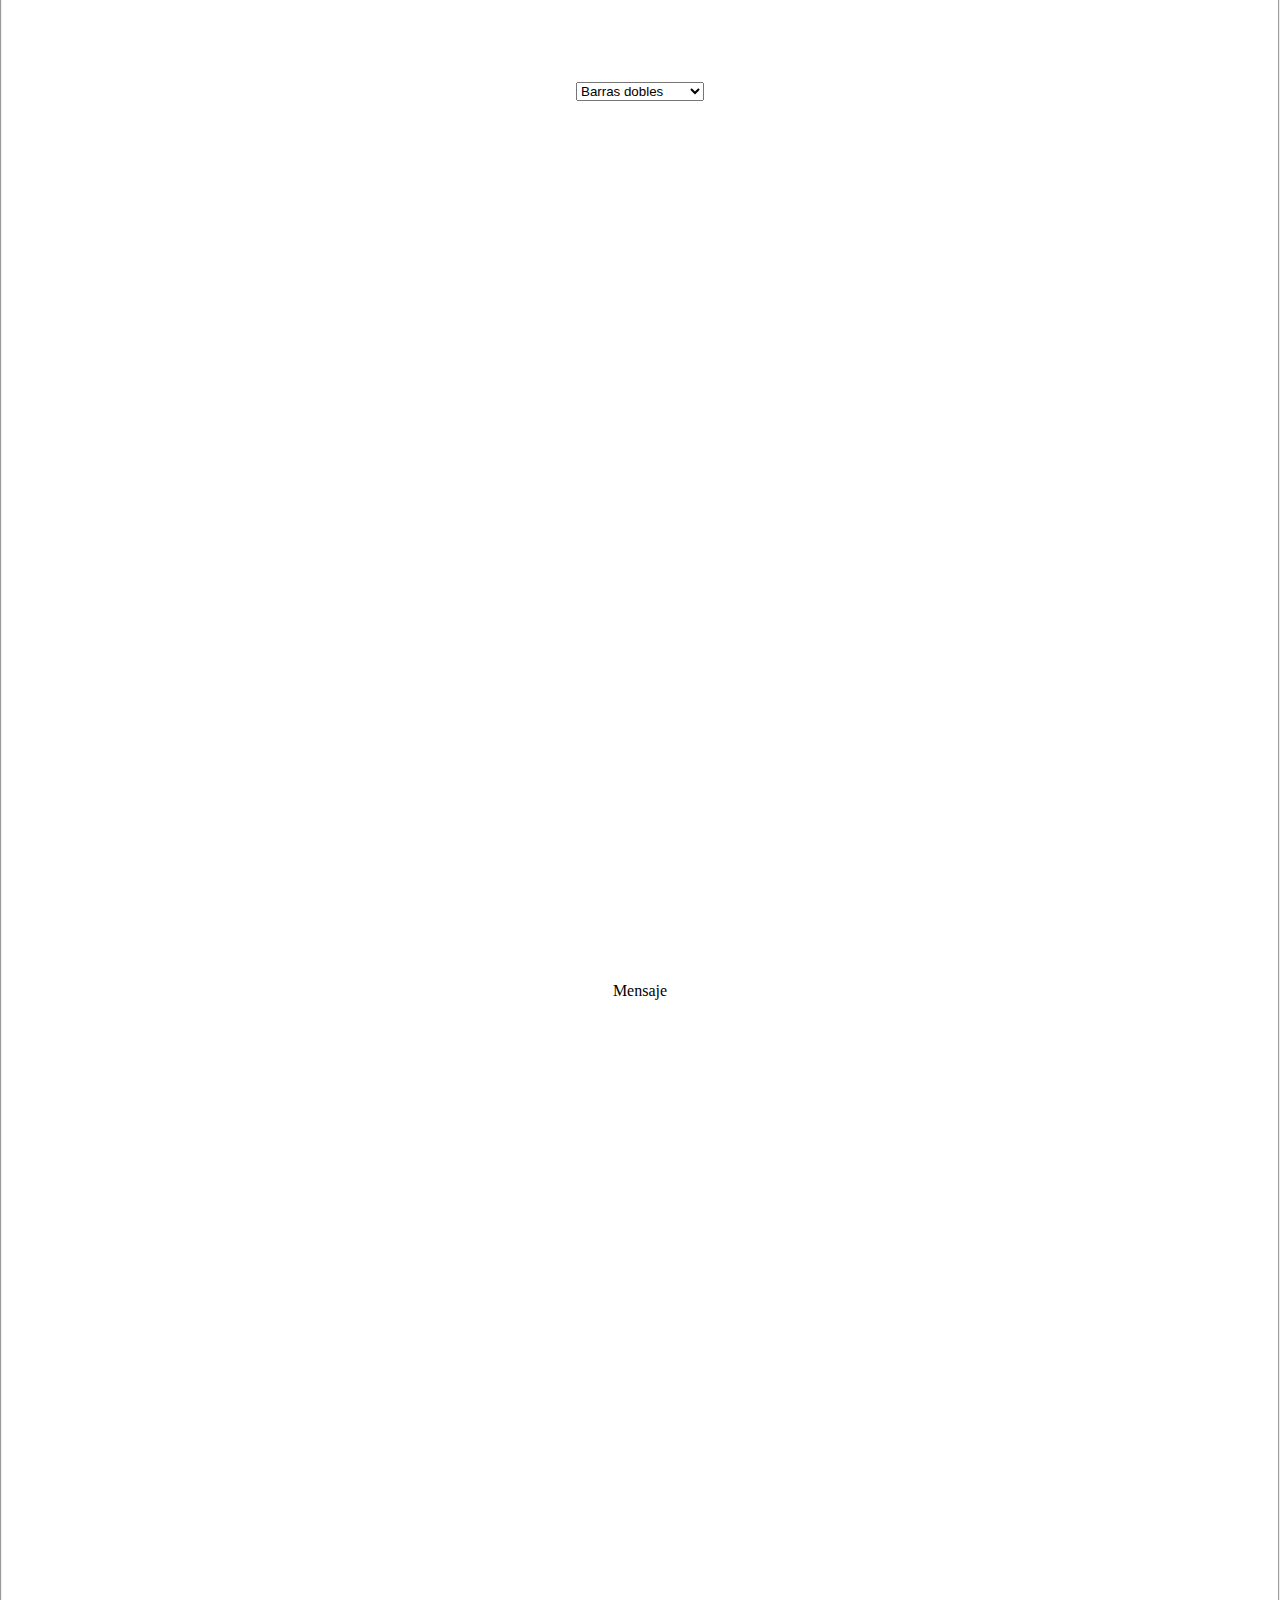
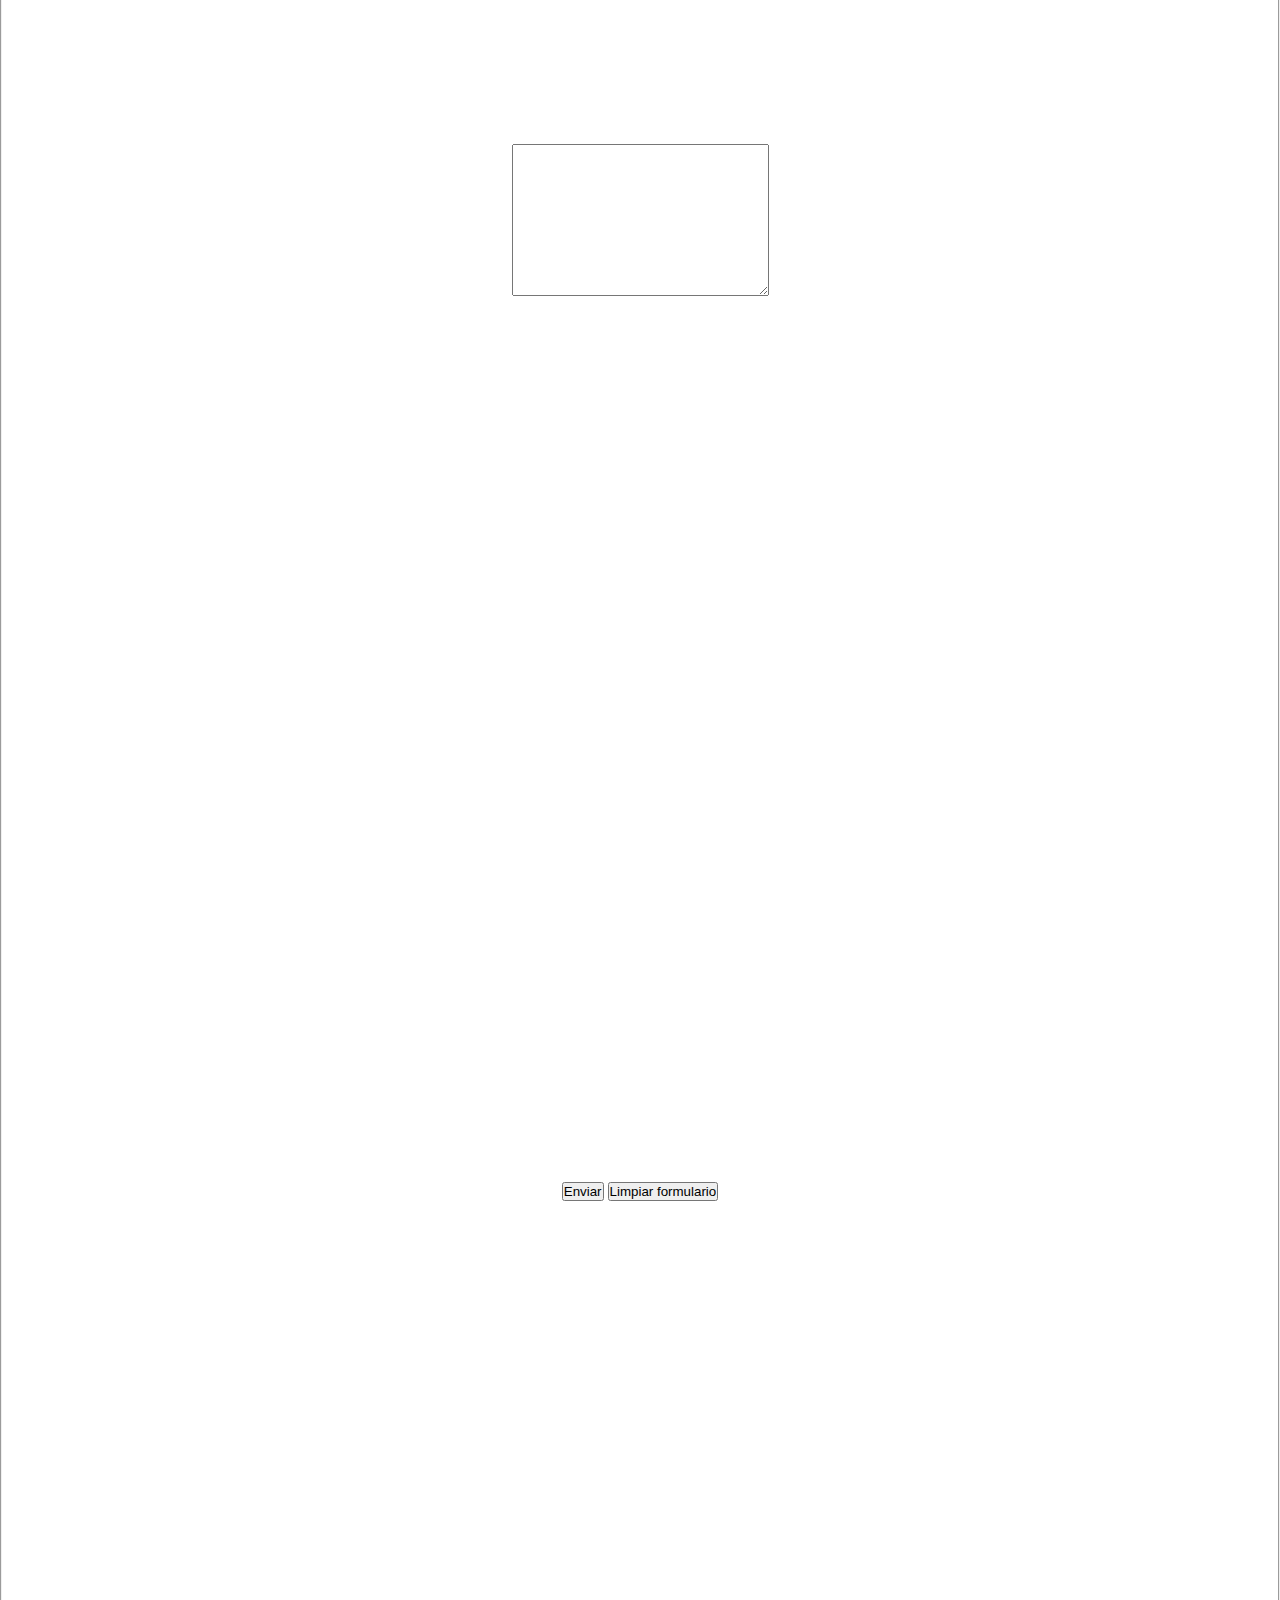
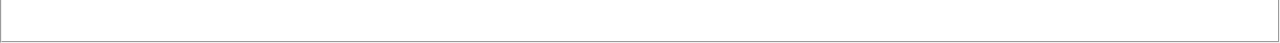
<file: contacto.html>
<!DOCTYPE html>
<html lang="en">
  <head>
    <meta charset="UTF-8" />
    <link rel="stylesheet" href="style.css" />
    <link rel="icon" href="imagenes/barcoctail.jpg" />
    <meta http-equiv="X-UA-Compatible" content="IE=edge" />
    <meta name="viewport" content="width=device-width, initial-scale=1.0" />
    <title>Bares Artesanales Argentina</title>
  </head>
  <link
  href="https://cdn.jsdelivr.net/npm/bootstrap@5.1.3/dist/css/bootstrap.min.css"
  rel="stylesheet"
  integrity="sha384-1BmE4kWBq78iYhFldvKuhfTAU6auU8tT94WrHftjDbrCEXSU1oBoqyl2QvZ6jIW3"
  crossorigin="anonymous"
/>

  <body class="body">
    <img class="img__fondo" src="./imagenes/barcoctail.jpg" alt="" />
    <nav>
      <ul class="nav__bar">
        <li><a class="nav__link" href="index.html">Home</a></li>
        <li><a class="nav__link" href="contacto.html">Contacto</a></li>
        <li><a class="nav__link" href="galeria.html">Galeria</a></li>
        <li><a class="nav__link" href="catalogo.html">Catalogo</a></li>
        <li><a class="nav__link" href="quienes.html">¿Quienes Somos?</a></li>
        <li><a class="nav__link" href="faq.html">FAQ</a></li>
      </ul>
    </nav>
    
    <section>
      <h1>Contactanos</h1>
      <form action="">
        <fieldset>
          <legend>Contacto</legend>
          <label for="nombre">Nombre:</label>
          <input
            type="text"
            name="nombre"
            id="nombre"
            placeholder="escriba aqui su nombre"
          />
          <br />
          <label for="apellido">Apellido:</label>
          <input
            type="text"
            name="apellido"
            id="apellido"
            placeholder="escriba aqui su apellido"
          />

          <div>hombre</div>
          <input type="radio" name="sexo" value="Hombre" />
          <div>mujer</div>
          <input type="radio" name="sexo" value="Mujer" />
          <div>Acepta los terminos de condiciones</div>
          <input type="checkbox" name="acepta" value="1" required />
          <br />
          <select name="trabajos" id="trabajos">
            <option value="Desarrollo Web">Barras dobles</option>
            <option value="Marketing Digital">Barras modulares</option>
            <option value="Community Management">Barras Full iron</option>
          </select>
          <br />
          <label for="mensaje">Mensaje</label>
          <br />
          <textarea name="mensaje" id="mensaje" cols="30" rows="10"></textarea>
          <br />
          <input type="submit" value="Enviar" />
          <input type="reset" value="Limpiar formulario" />
        </fieldset>
      </form>
    </section>
    <script
      src="https://cdn.jsdelivr.net/npm/bootstrap@5.1.3/dist/js/bootstrap.bundle.min.js"
      integrity="sha384-ka7Sk0Gln4gmtz2MlQnikT1wXgYsOg+OMhuP+IlRH9sENBO0LRn5q+8nbTov4+1p"
      crossorigin="anonymous"
    ></script>
  </body>
</html>
</file>
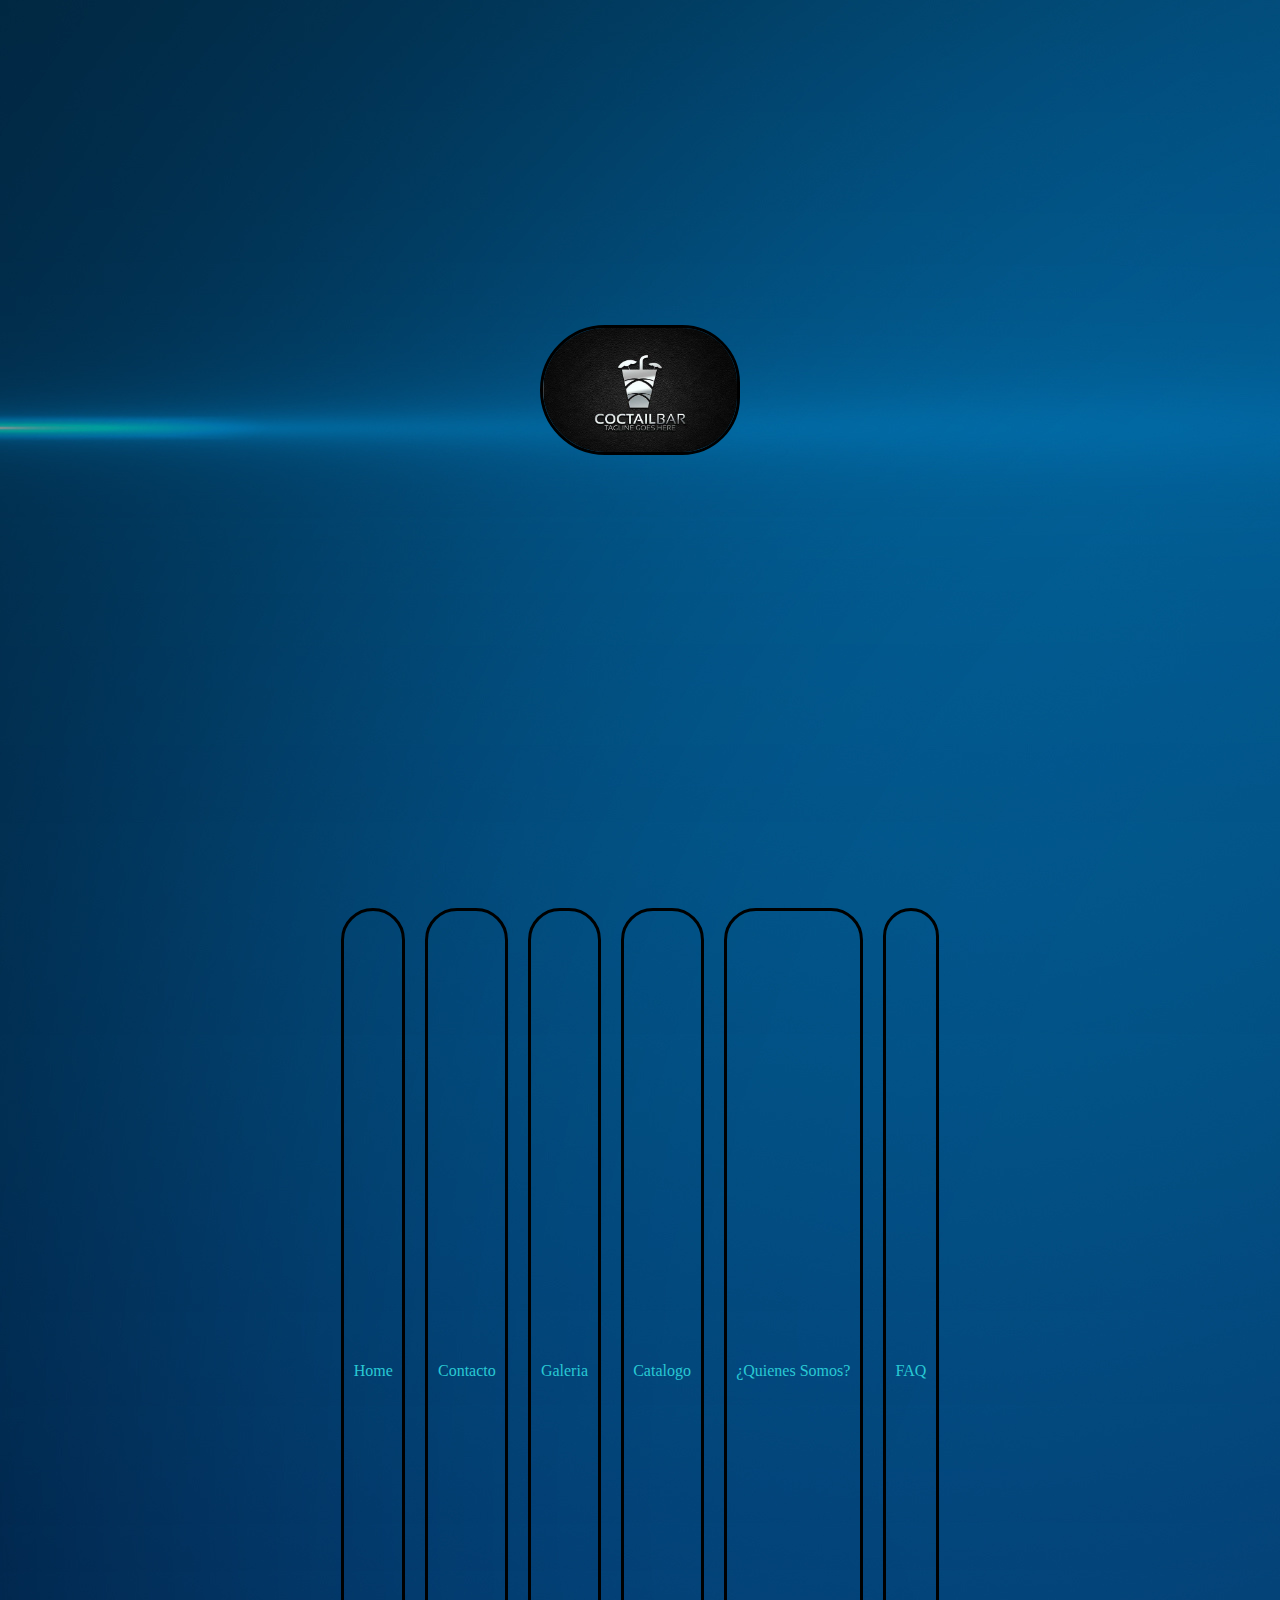
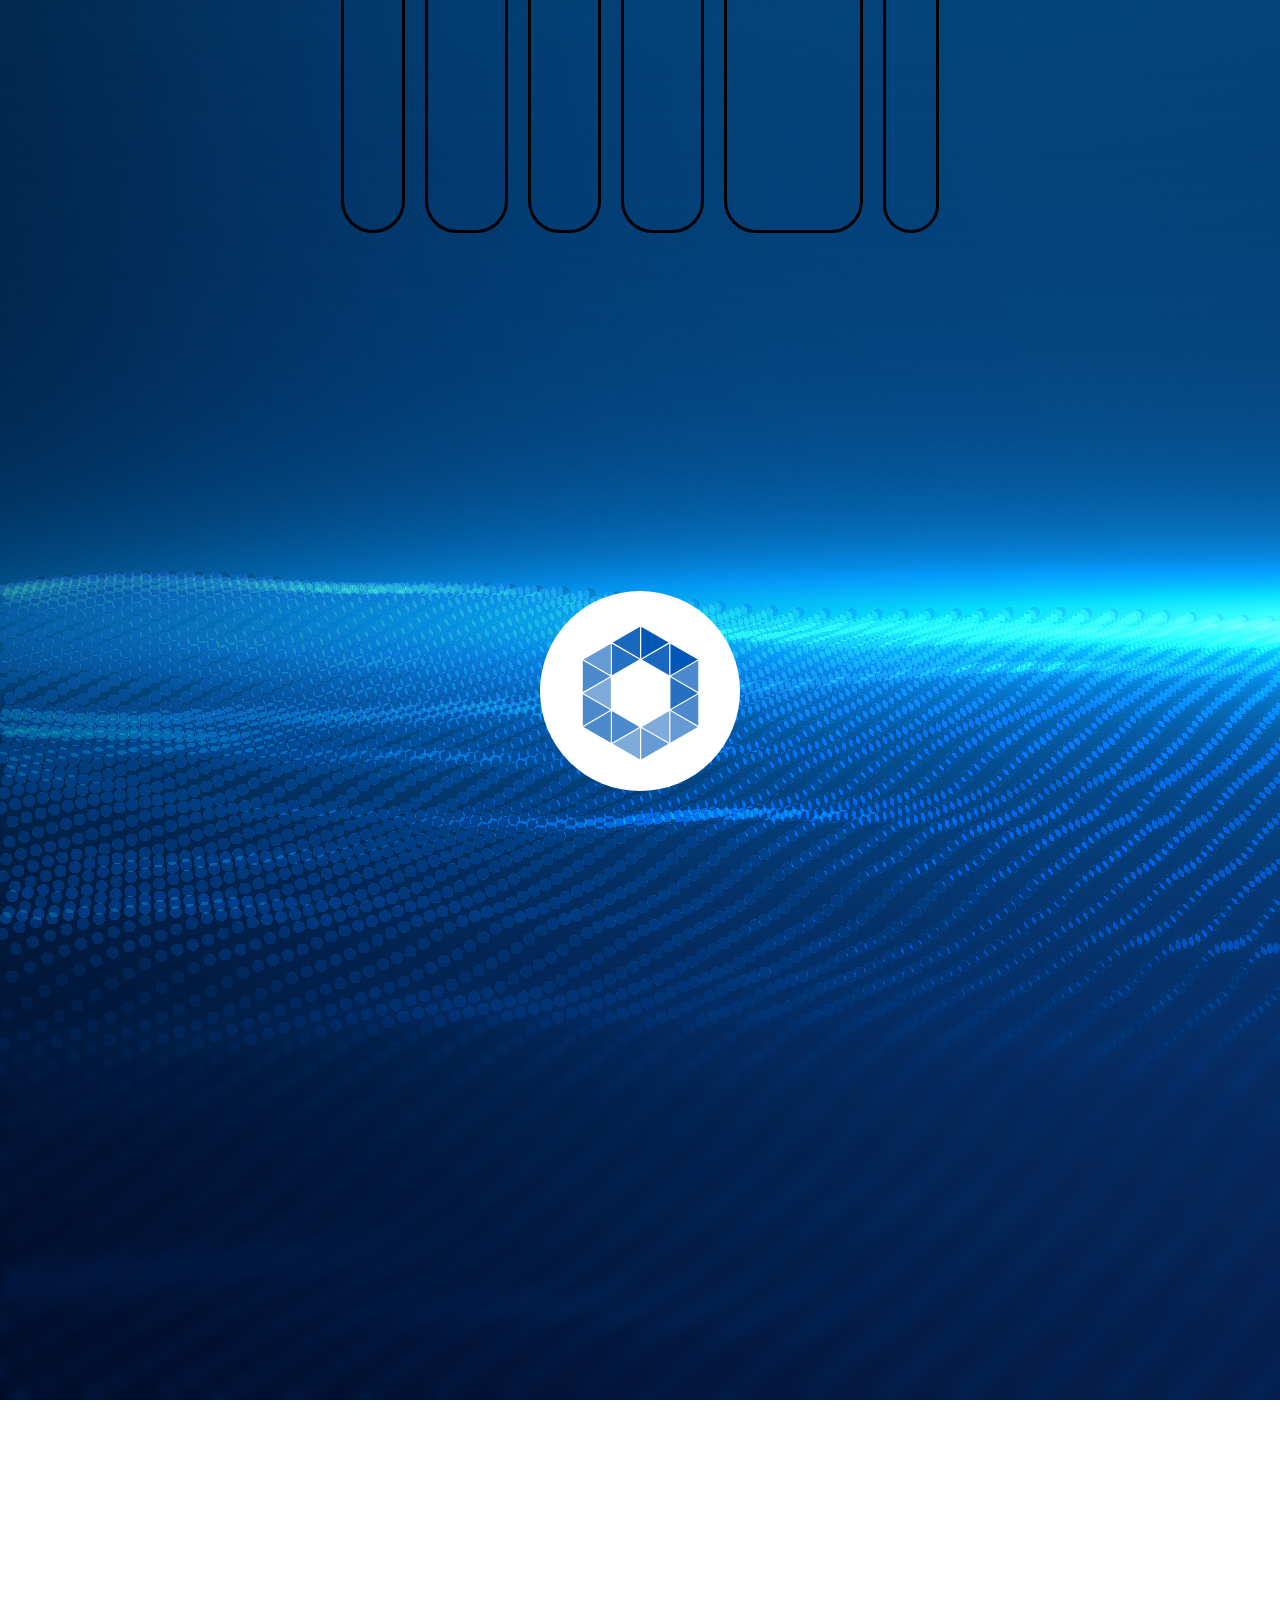
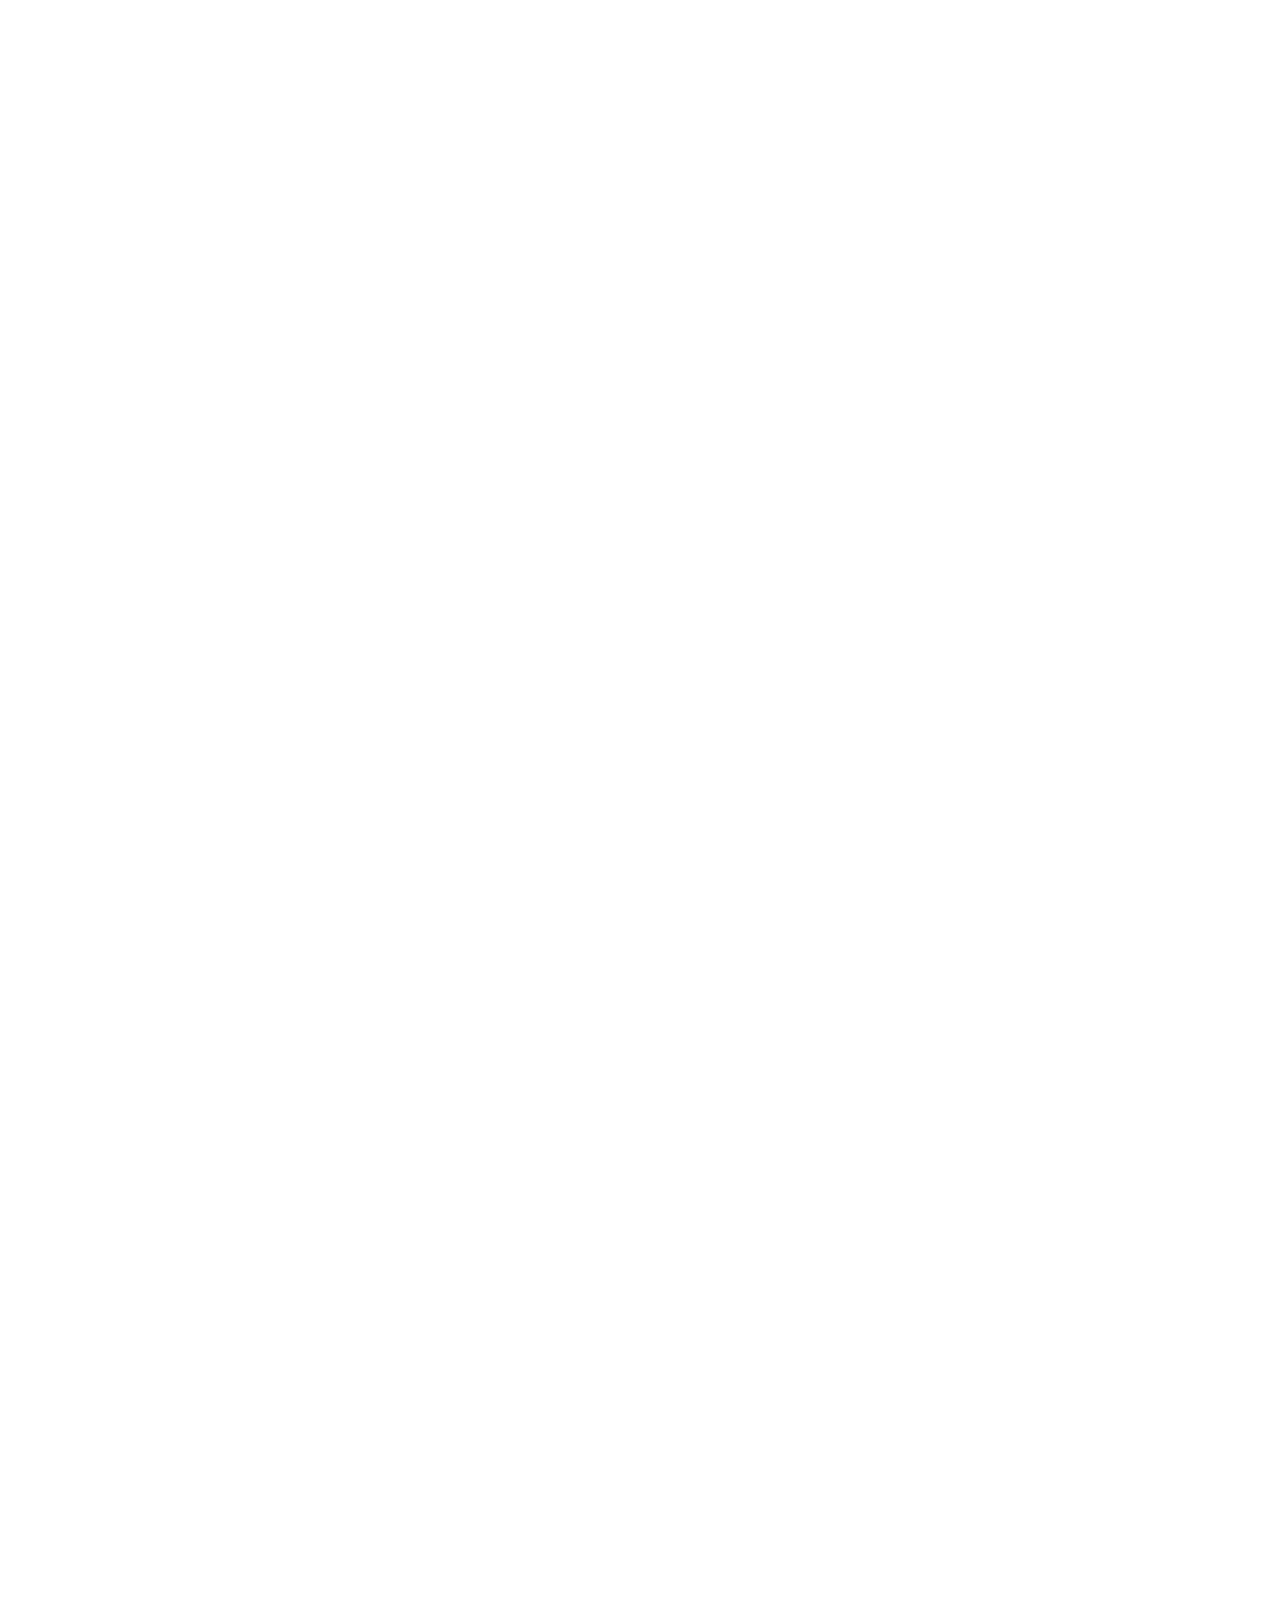
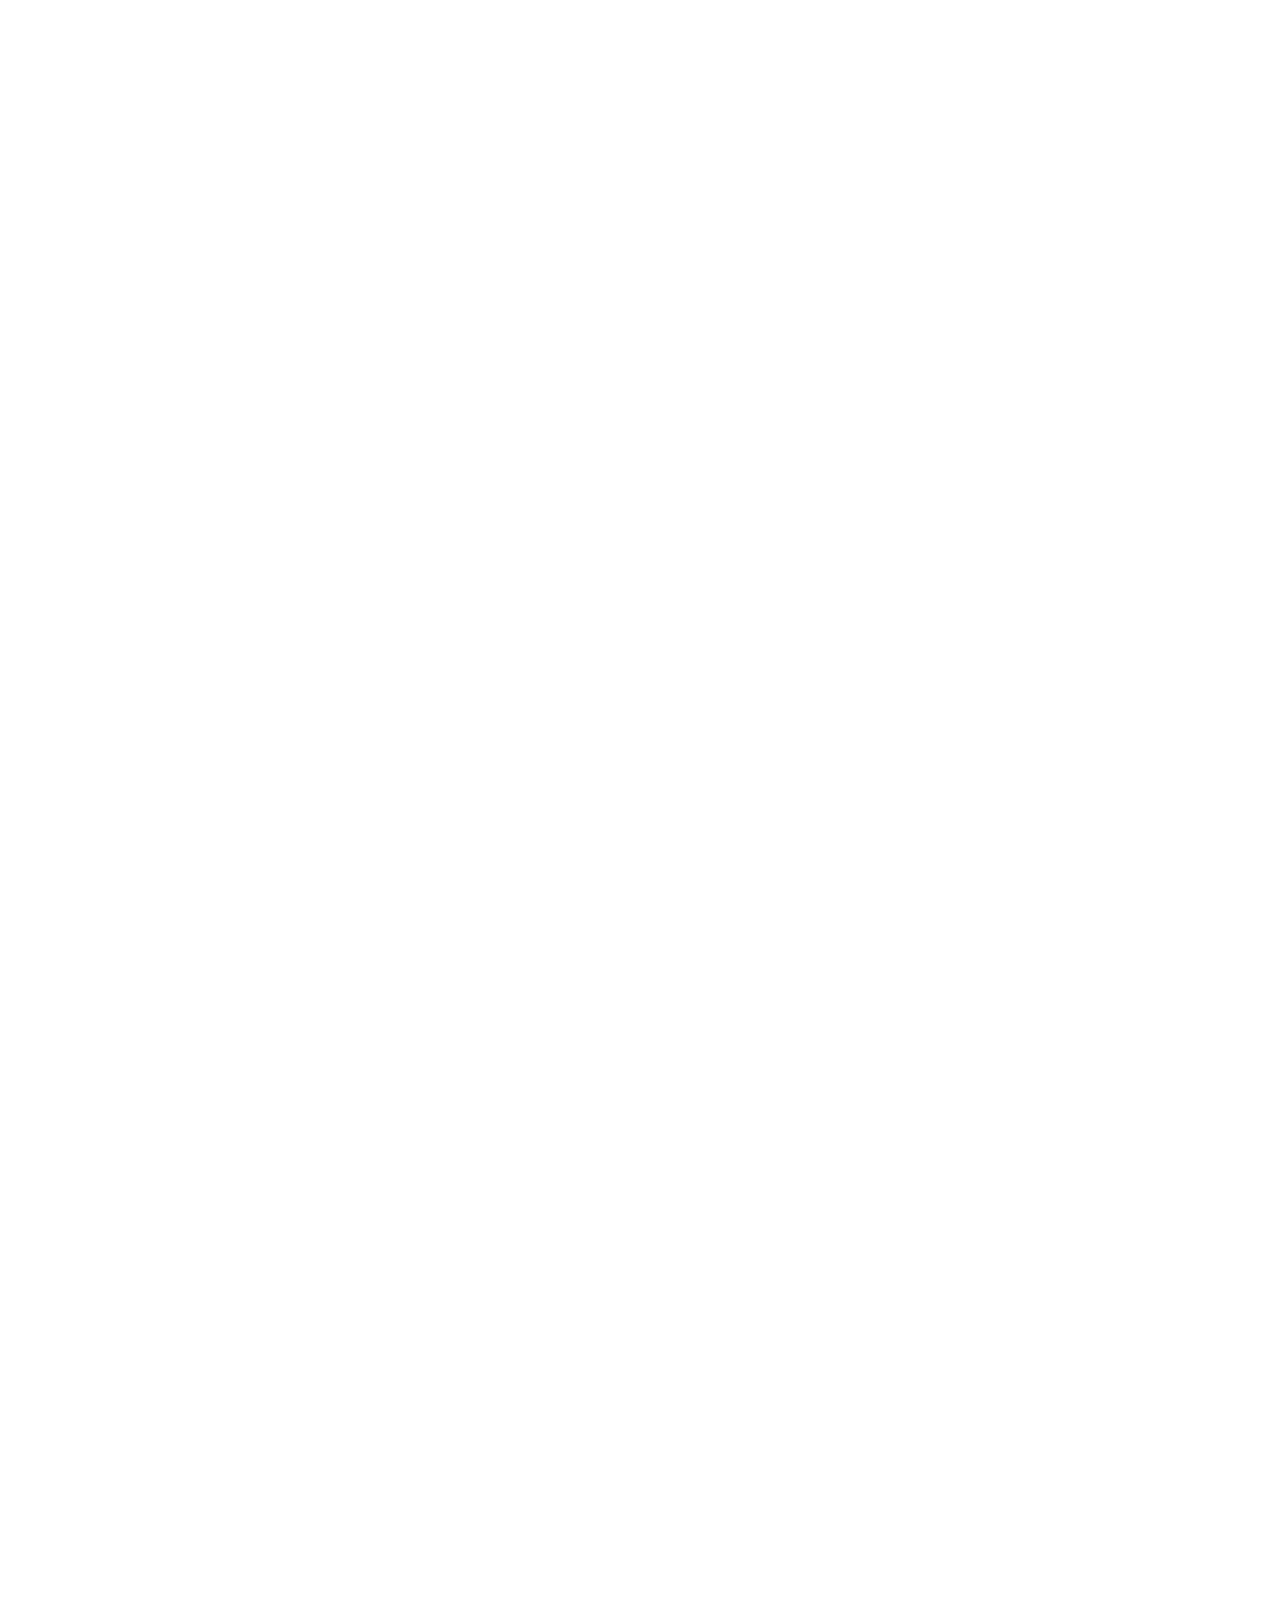
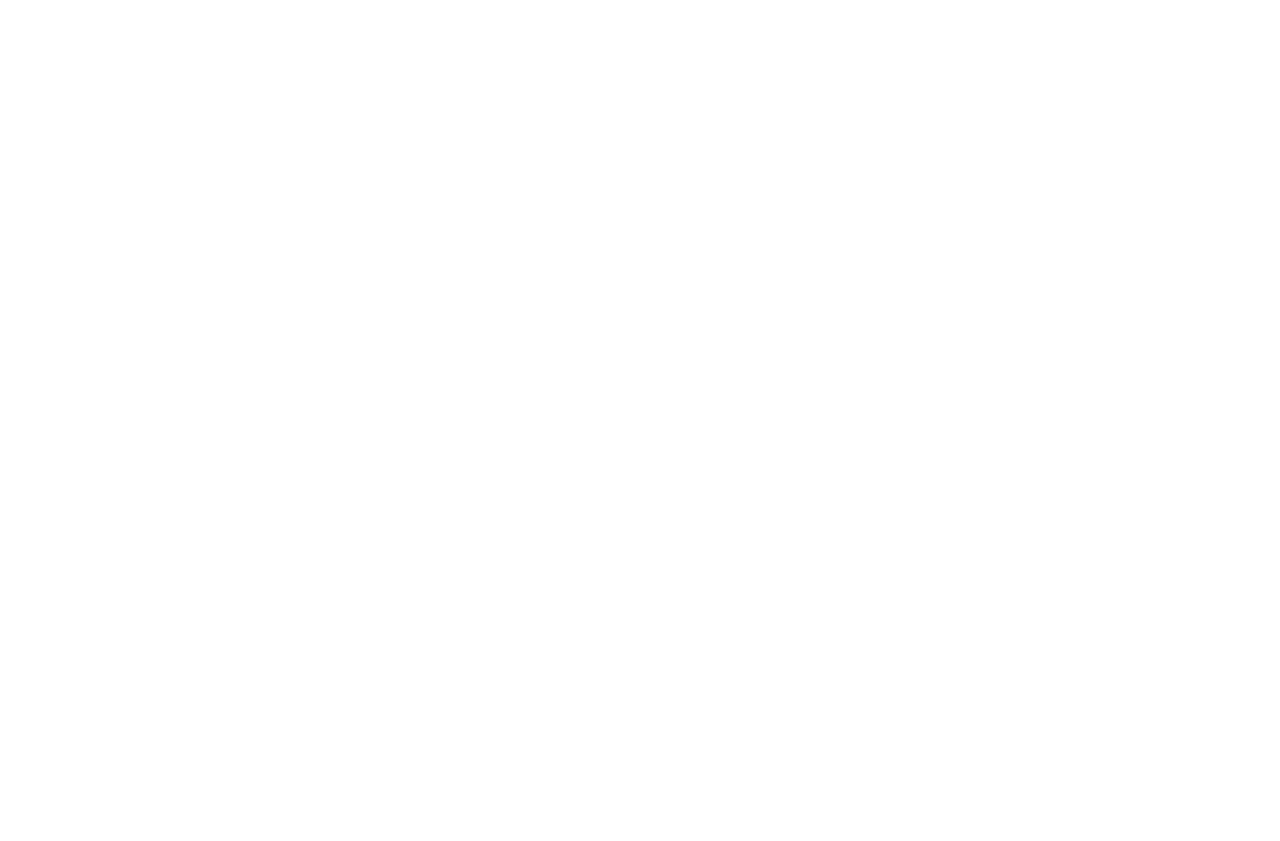
<file: faq.html>
<!DOCTYPE html>
<html lang="en">
    <head>
        <meta charset="UTF-8" />
        <link rel="stylesheet" href="style.css" />
        <link rel="icon" href="imagenes/barcoctail.jpg" />
        <meta http-equiv="X-UA-Compatible" content="IE=edge" />
        <meta name="viewport" content="width=device-width, initial-scale=1.0" />
        <title>Bares Artesanales Argentina</title>
      </head>
      <link
      href="https://cdn.jsdelivr.net/npm/bootstrap@5.1.3/dist/css/bootstrap.min.css"
      rel="stylesheet"
      integrity="sha384-1BmE4kWBq78iYhFldvKuhfTAU6auU8tT94WrHftjDbrCEXSU1oBoqyl2QvZ6jIW3"
      crossorigin="anonymous"
    />
    
      <body class="body">
        <img class="img__fondo" src="./imagenes/barcoctail.jpg" alt="" />
  <nav>
    <ul class="nav__bar">
      <li><a class="nav__link" href="index.html">Home</a></li>
      <li><a class="nav__link" href="contacto.html">Contacto</a></li>
      <li><a class="nav__link" href="galeria.html">Galeria</a></li>
      <li><a class="nav__link" href="catalogo.html">Catalogo</a></li>
      <li><a class="nav__link" href="quienes.html">¿Quienes Somos?</a></li>
      <li><a class="nav__link" href="faq.html">FAQ</a></li>
    </ul>
  </nav>
  <div class="svg">
    <svg xmlns="http://www.w3.org/2000/svg" xmlns:xlink="http://www.w3.org/1999/xlink" version="1.1" id="svg" x="0px" y="0px" width="150px" height="150px" viewBox="0 0 213.235 241.176" enable-background="new 0 0 213.235 241.176" xml:space="preserve" fill="#0057B8">
      <path d="M108.581,64.968V14.124l44.007,25.422L108.581,64.968"/>
      <path fill-opacity="0.9" d="M153.591,92.101V41.258L109.582,66.68L153.591,92.101"/><path d="M155.586,92.062V41.221l44.009,25.42L155.586,92.062"/><path fill-opacity="0.7" d="M200.299,119.14V68.297l-44.004,25.421L200.299,119.14"/><path fill-opacity="0.85" d="M155.586,146.255V95.412l44.009,25.422L155.586,146.255"/><path fill-opacity="0.7" d="M200.299,173.35v-50.844l-44.004,25.422L200.299,173.35"/><path fill-opacity="0.6" d="M155.586,200.482v-50.84l44.009,25.417L155.586,200.482"/><path fill-opacity="0.5" d="M153.591,200.521v-50.84l-44.009,25.418L153.591,200.521"/><path fill-opacity="0.6" d="M108.581,227.696v-50.844l44.007,25.421L108.581,227.696"/><path fill-opacity="0.5" d="M106.62,227.696v-50.844l-44.005,25.421L106.62,227.696"/><path fill-opacity="0.7" d="M61.562,200.553V149.71l44.007,25.423L61.562,200.553"/><path fill-opacity="0.7" d="M59.709,200.56v-50.843l-44.008,25.422L59.709,200.56"/><path fill-opacity="0.7" d="M14.699,173.467v-50.843l44.01,25.42L14.699,173.467"/><path fill-opacity="0.5" d="M59.709,146.235V95.392l-44.008,25.42L59.709,146.235"/><path fill-opacity="0.7" d="M14.699,119.141V68.297l44.01,25.421L14.699,119.141"/><path fill-opacity="0.6" d="M59.709,92.101V41.258L15.701,66.68L59.709,92.101"/><path fill-opacity="0.85" d="M61.562,92.092V41.249l44.007,25.419L61.562,92.092"/>
      <path fill-opacity="0.9" d="M106.62,64.968V14.124L62.614,39.546L106.62,64.968"/>
    </svg>
  </div>
  
  <section class="faq">
    <div>Lorem ipsum dolor sit amet consectetur adipisicing elit. Temporibus, laborum.</div>
    <div>Lorem ipsum dolor sit, amet consectetur adipisicing elit. Expedita, maiores!</div>
    <div>Lorem ipsum dolor sit amet consectetur adipisicing elit. Error, iste?</div>
    <div>Lorem ipsum dolor sit amet, consectetur adipisicing elit. Asperiores, alias!</div>
    <div>Lorem ipsum dolor sit amet consectetur, adipisicing elit. Doloremque, officia?</div>
  </section>
  <script
      src="https://cdn.jsdelivr.net/npm/bootstrap@5.1.3/dist/js/bootstrap.bundle.min.js"
      integrity="sha384-ka7Sk0Gln4gmtz2MlQnikT1wXgYsOg+OMhuP+IlRH9sENBO0LRn5q+8nbTov4+1p"
      crossorigin="anonymous"
    ></script>
</body>
</html>
</file>
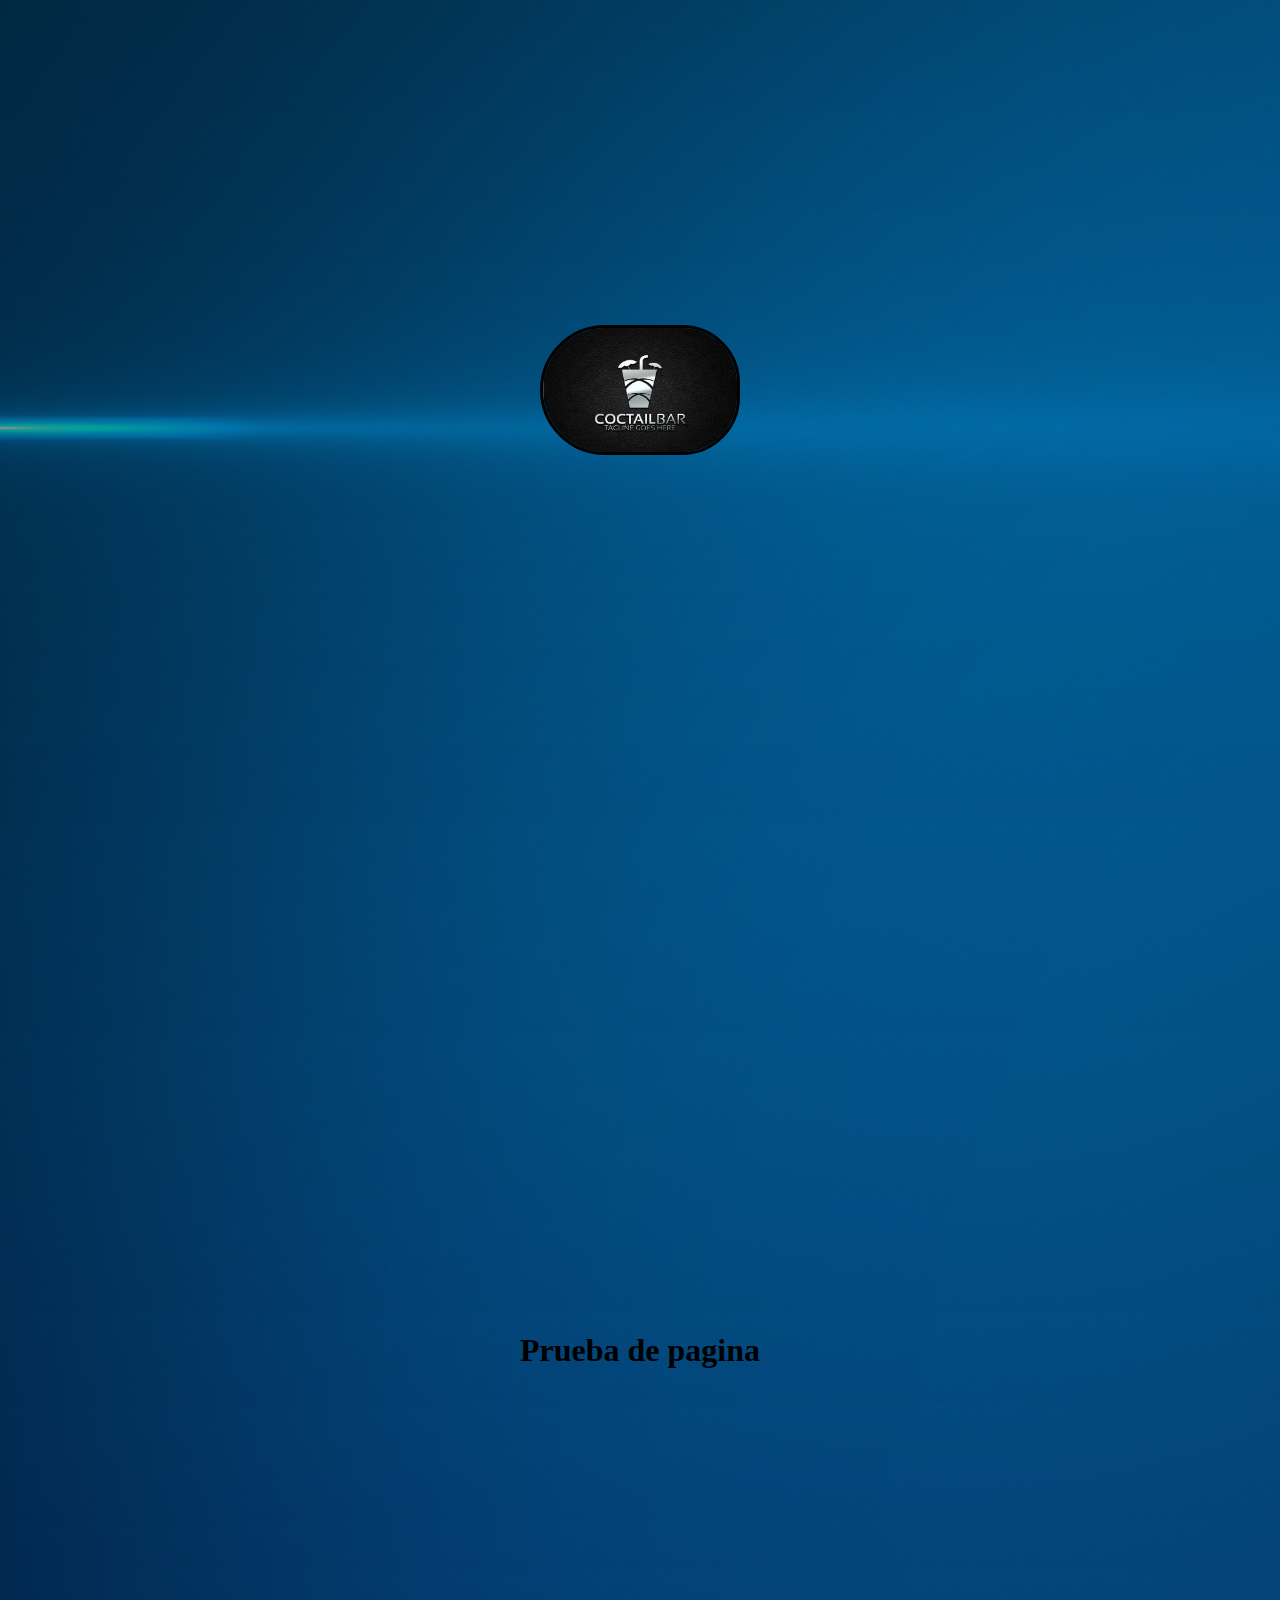
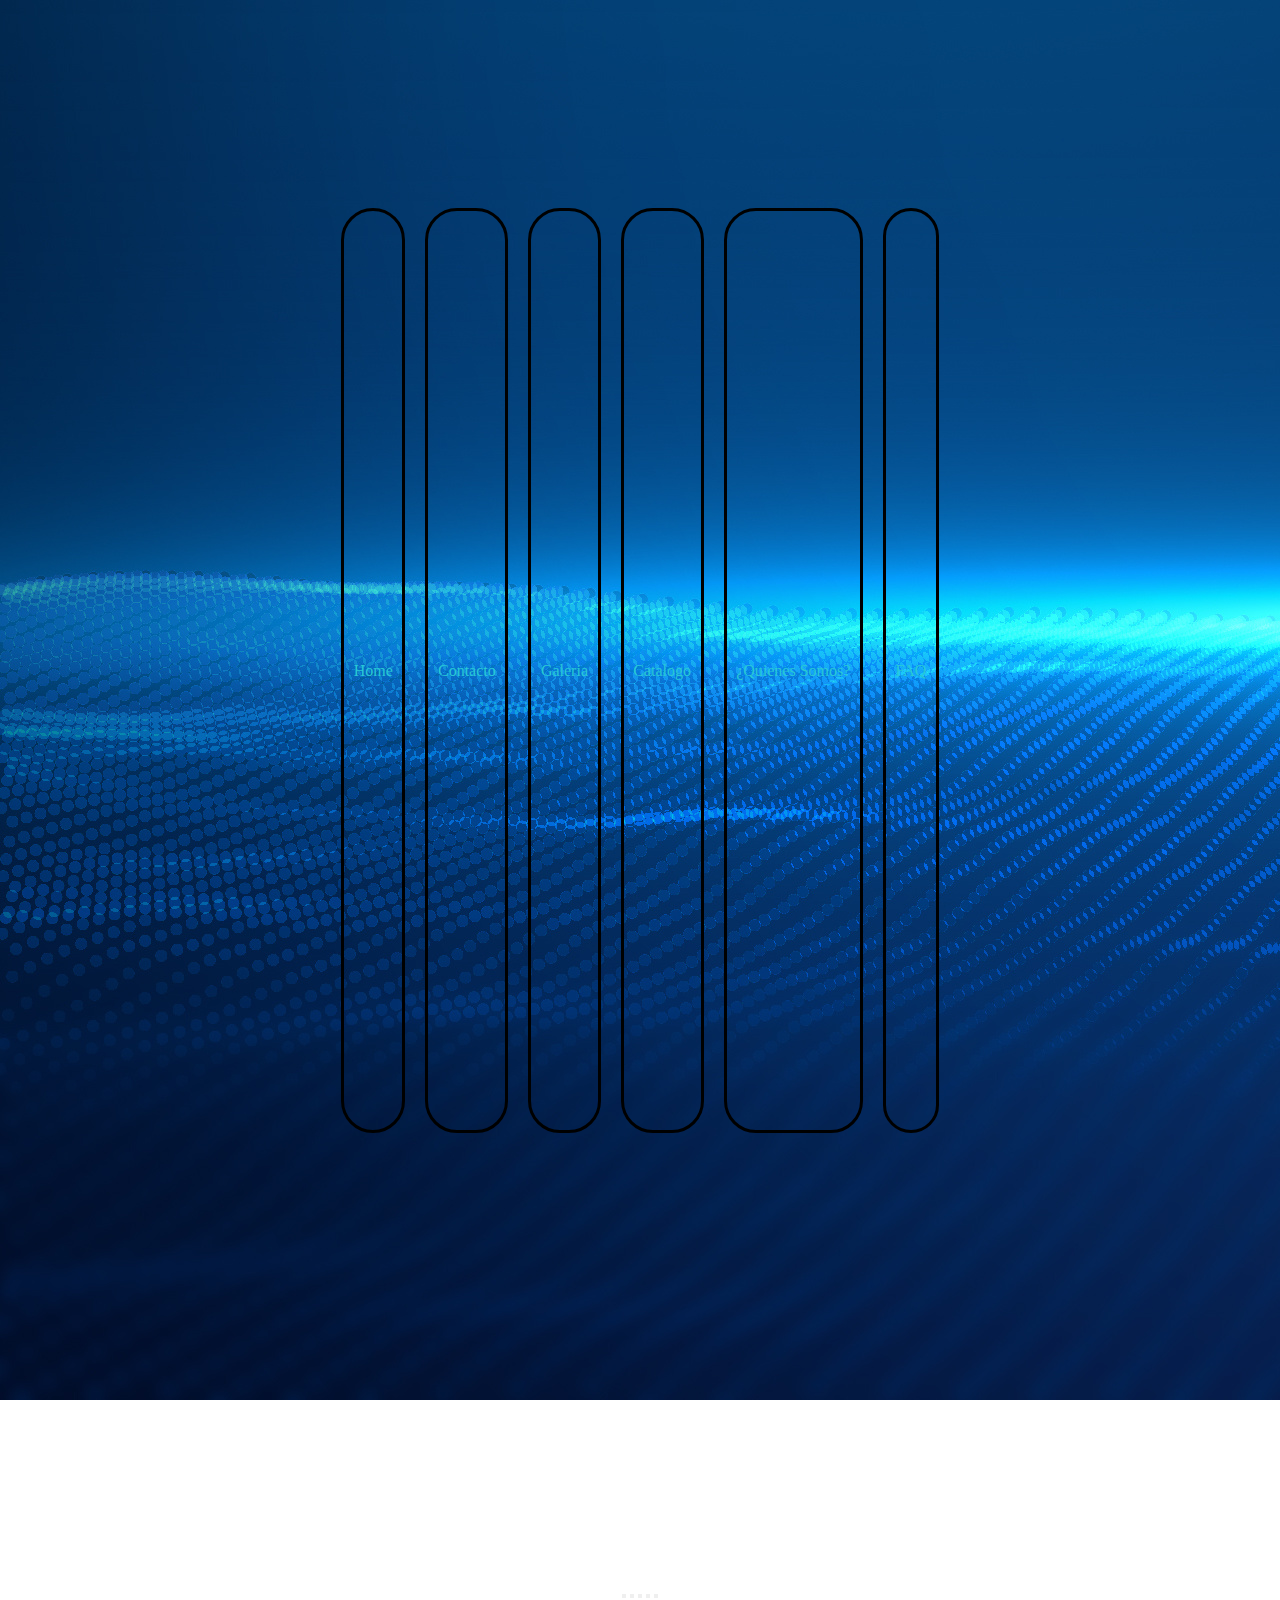
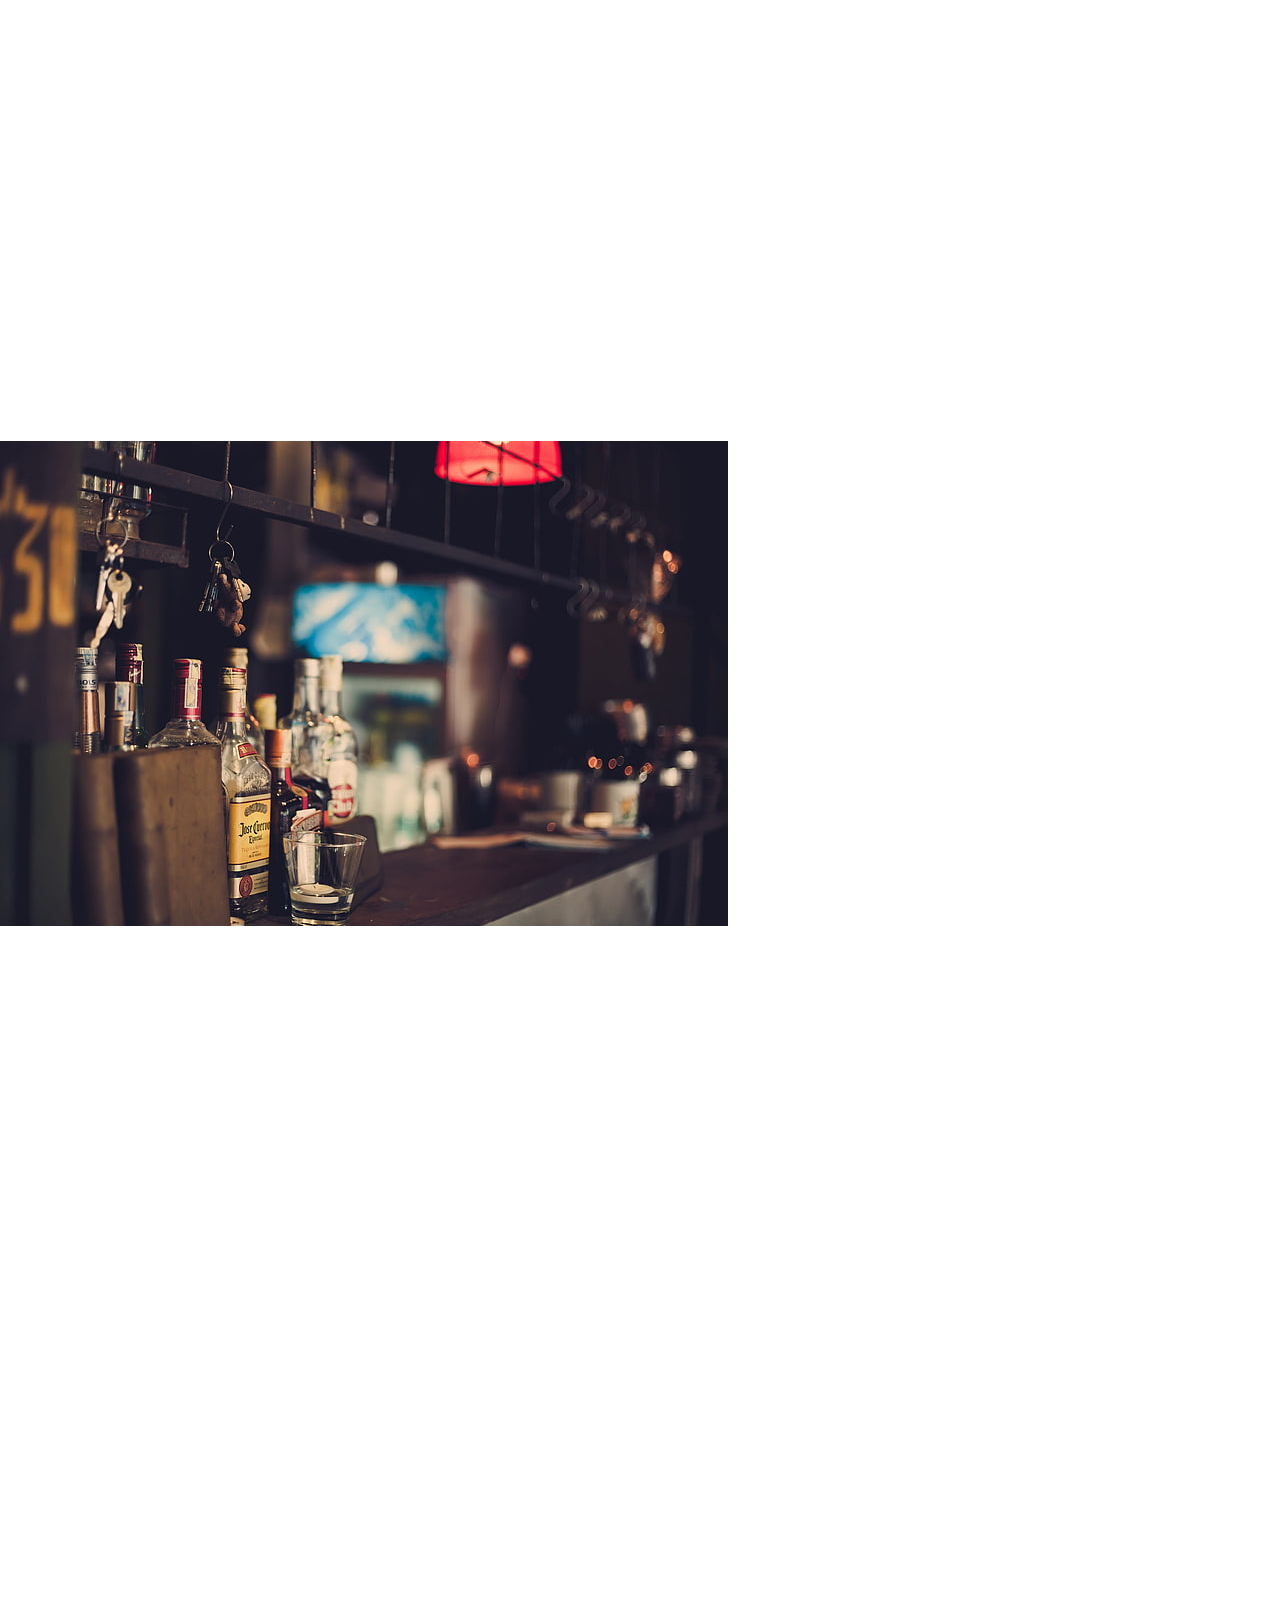
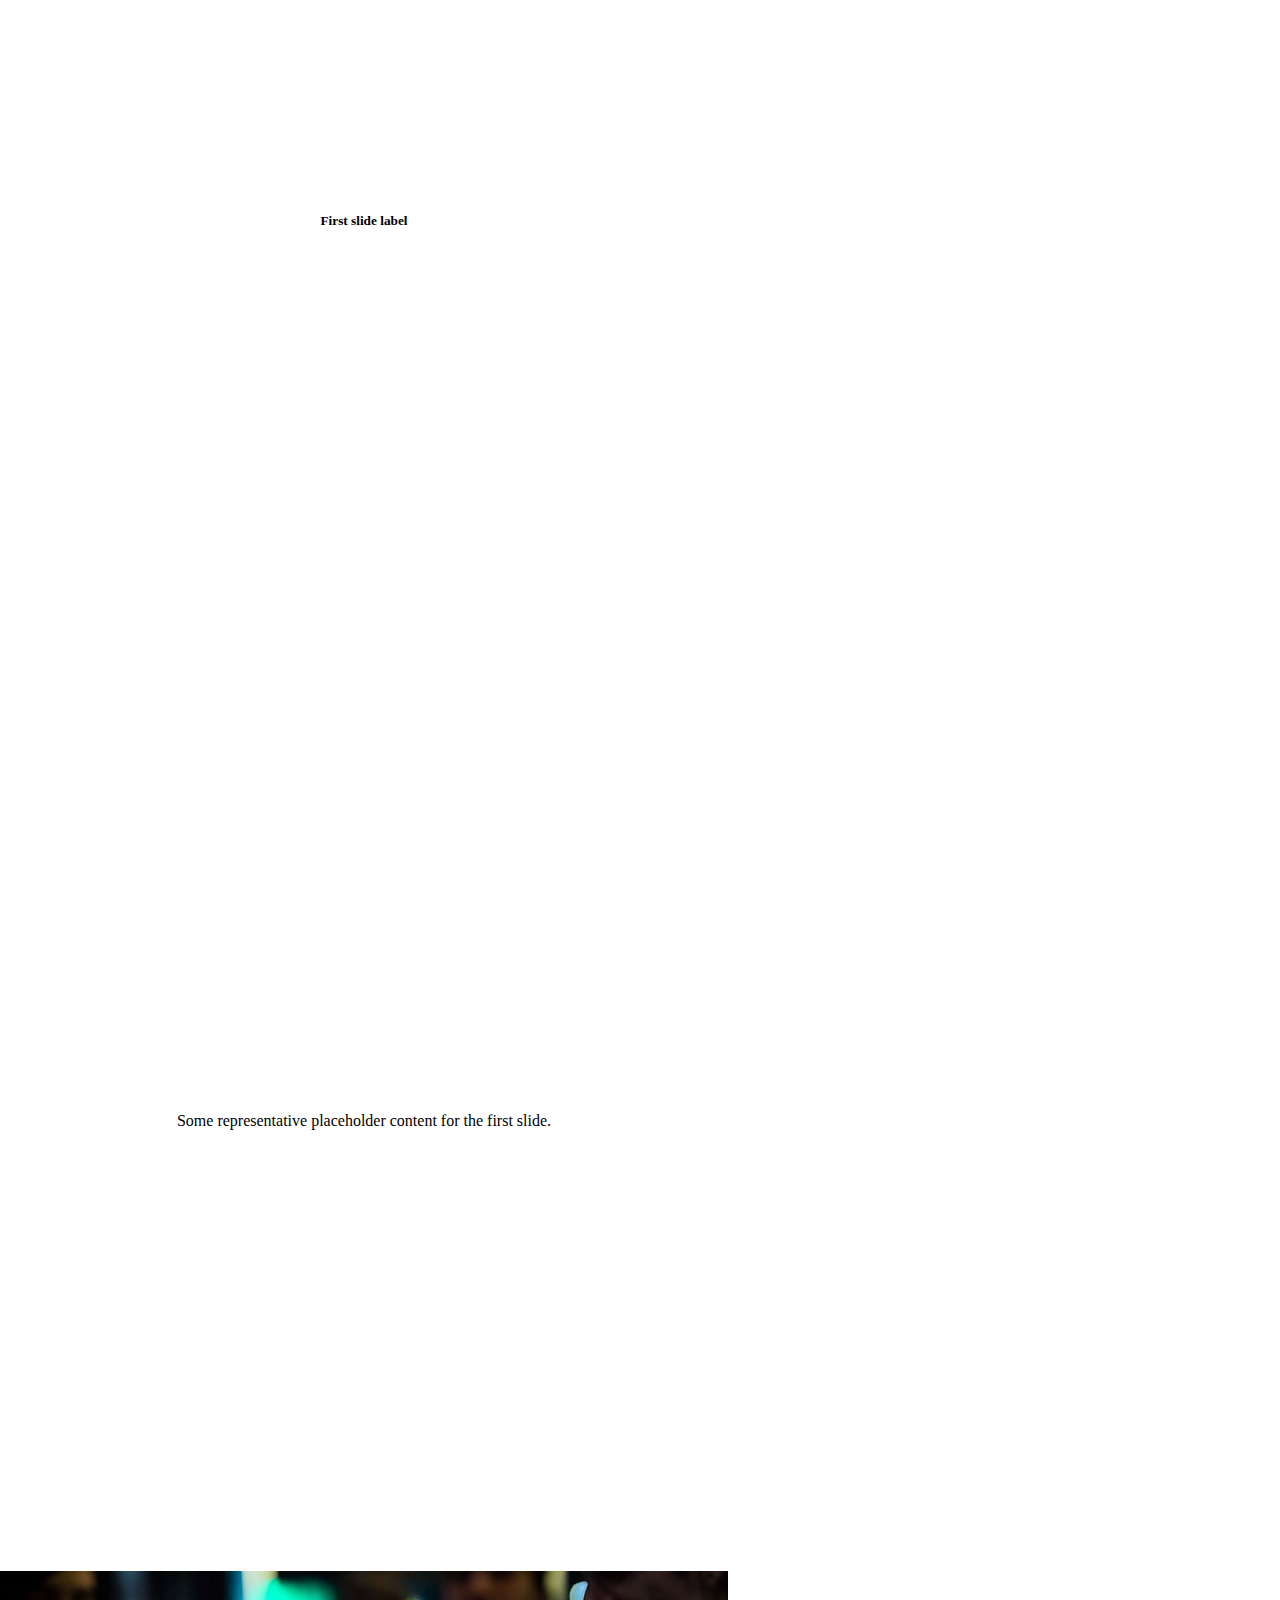
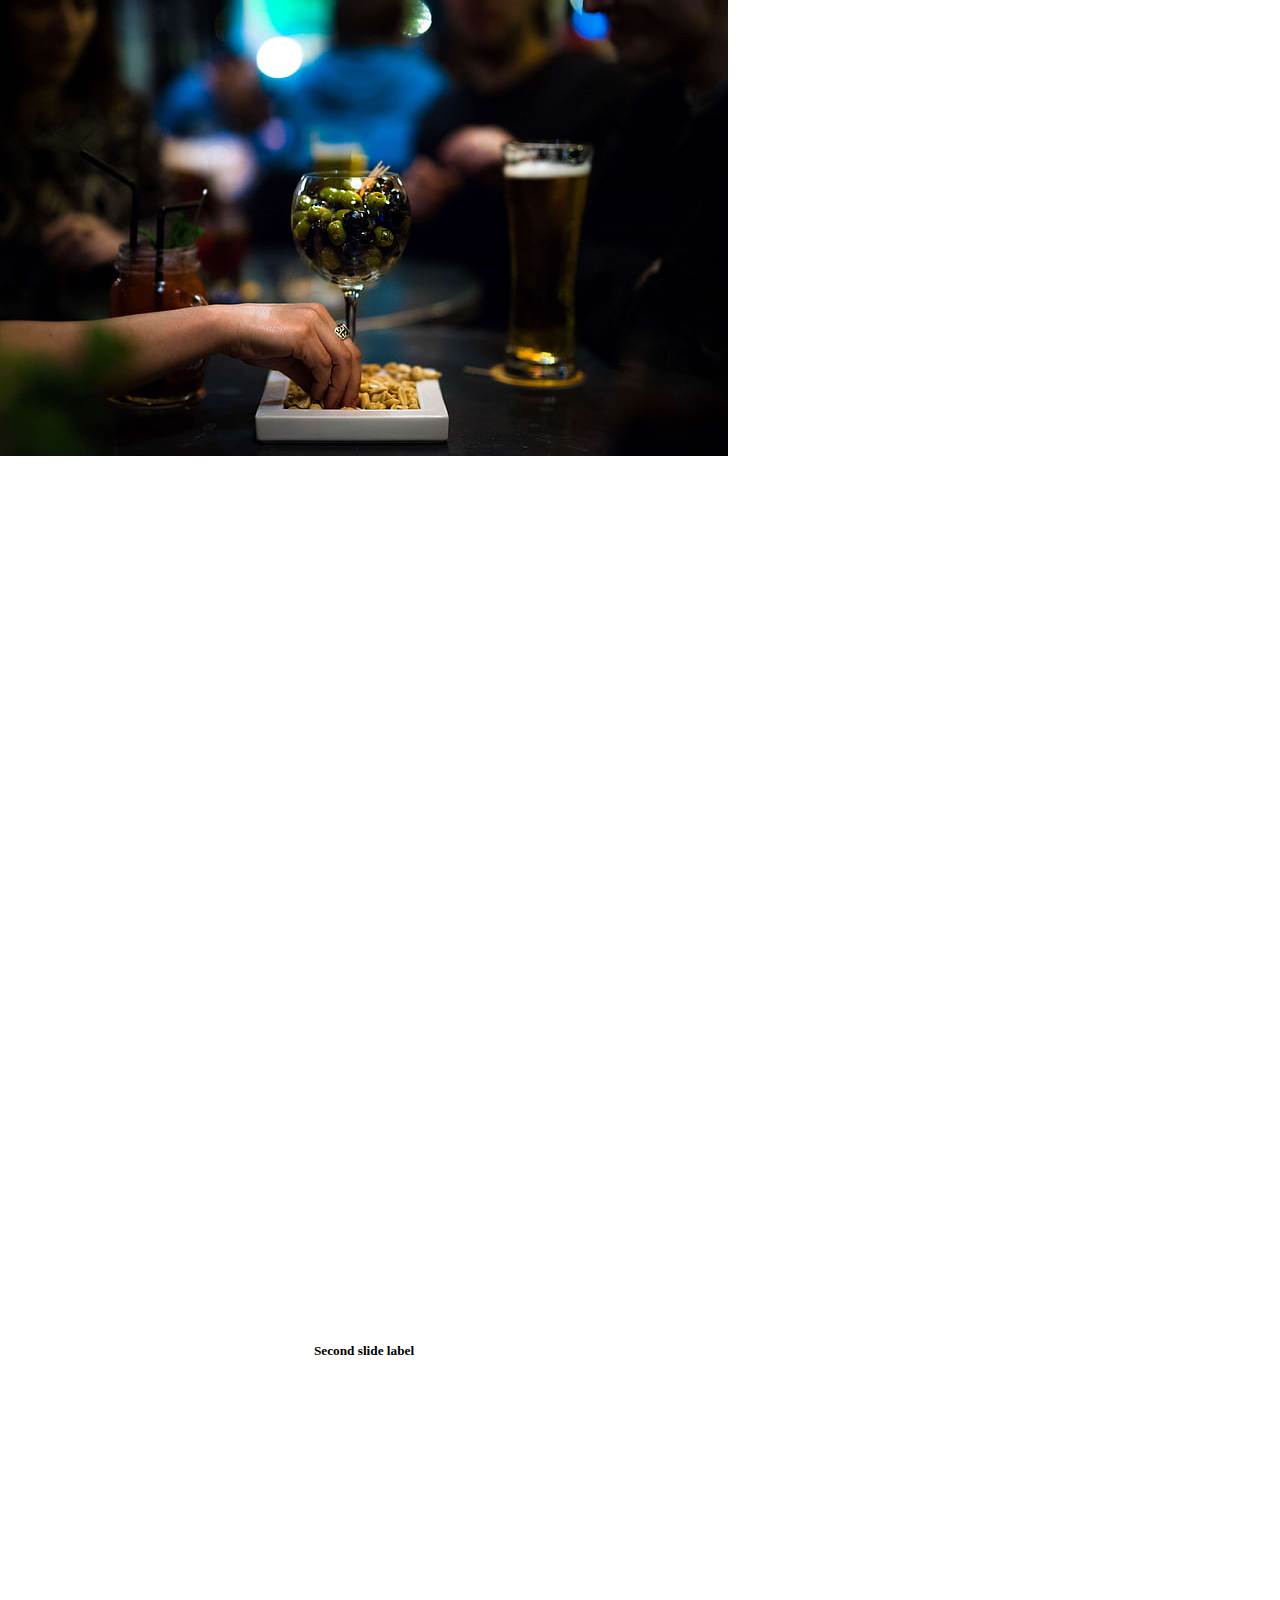
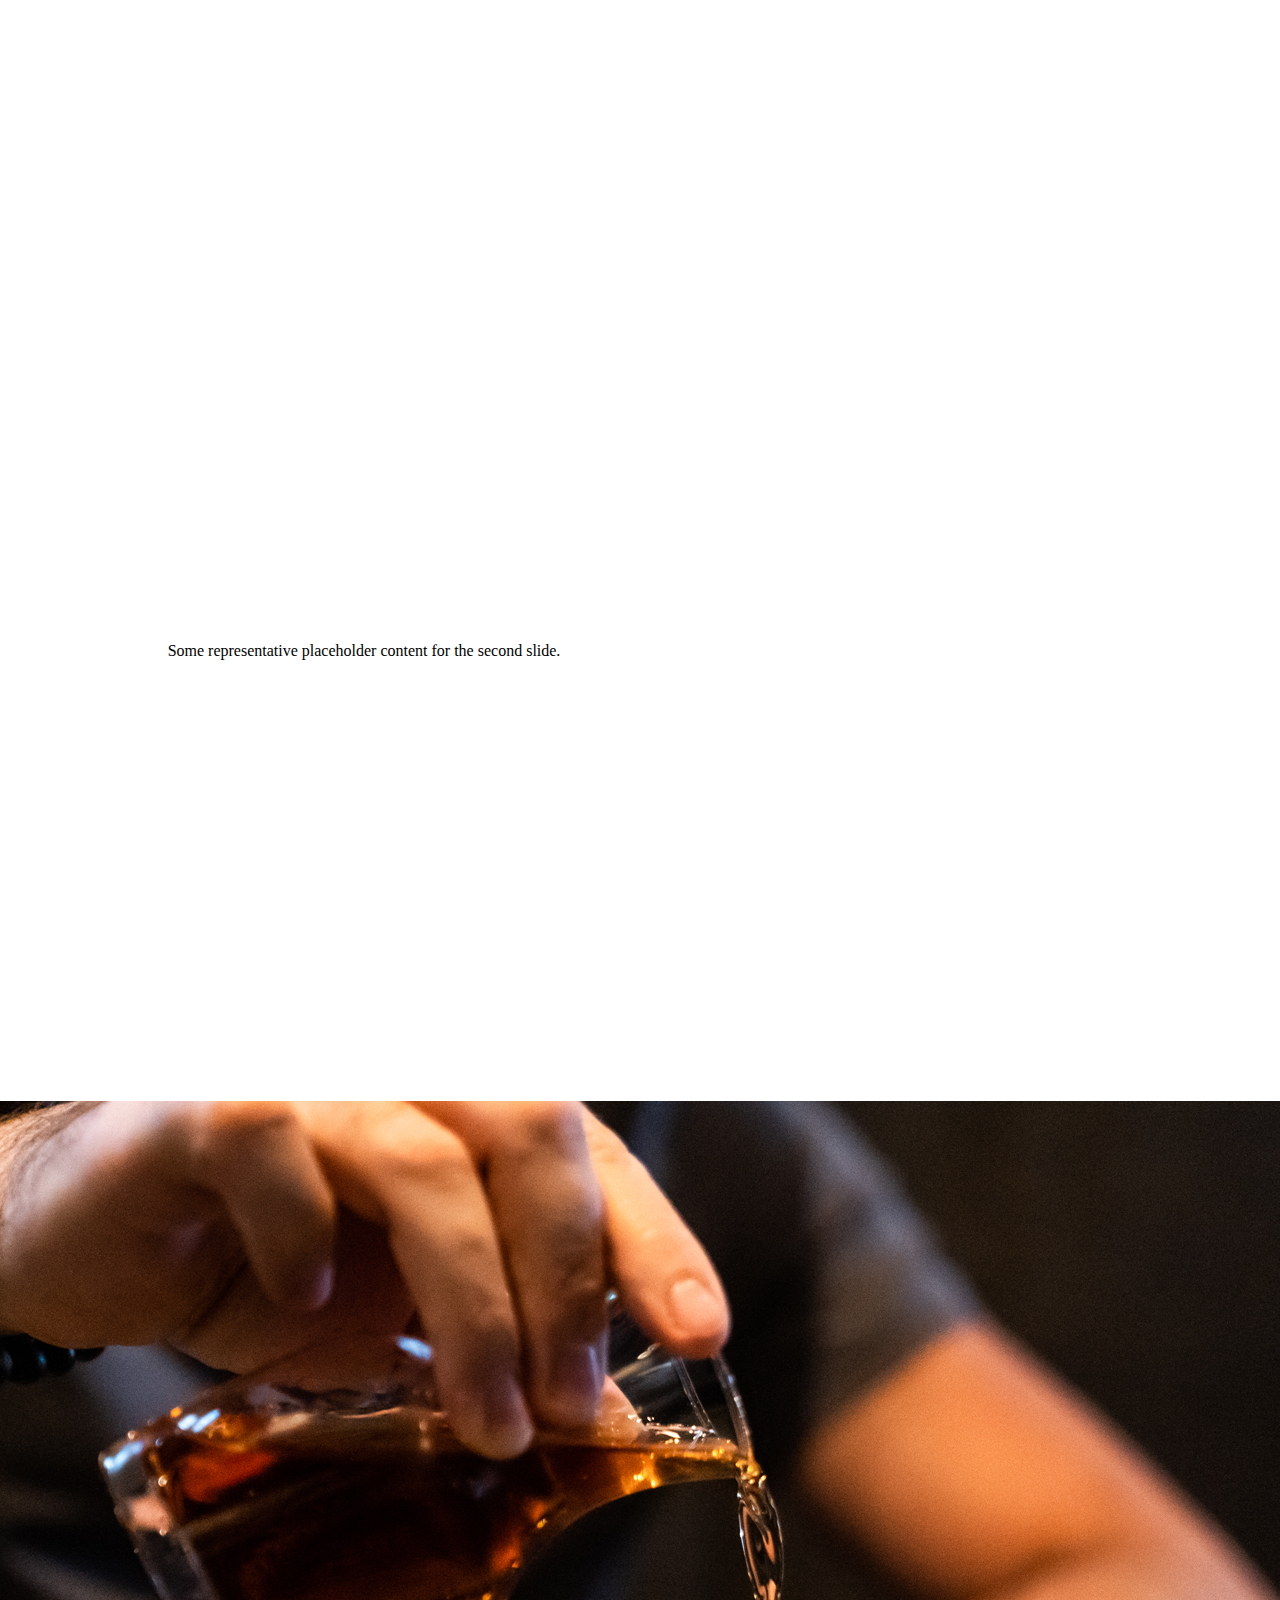
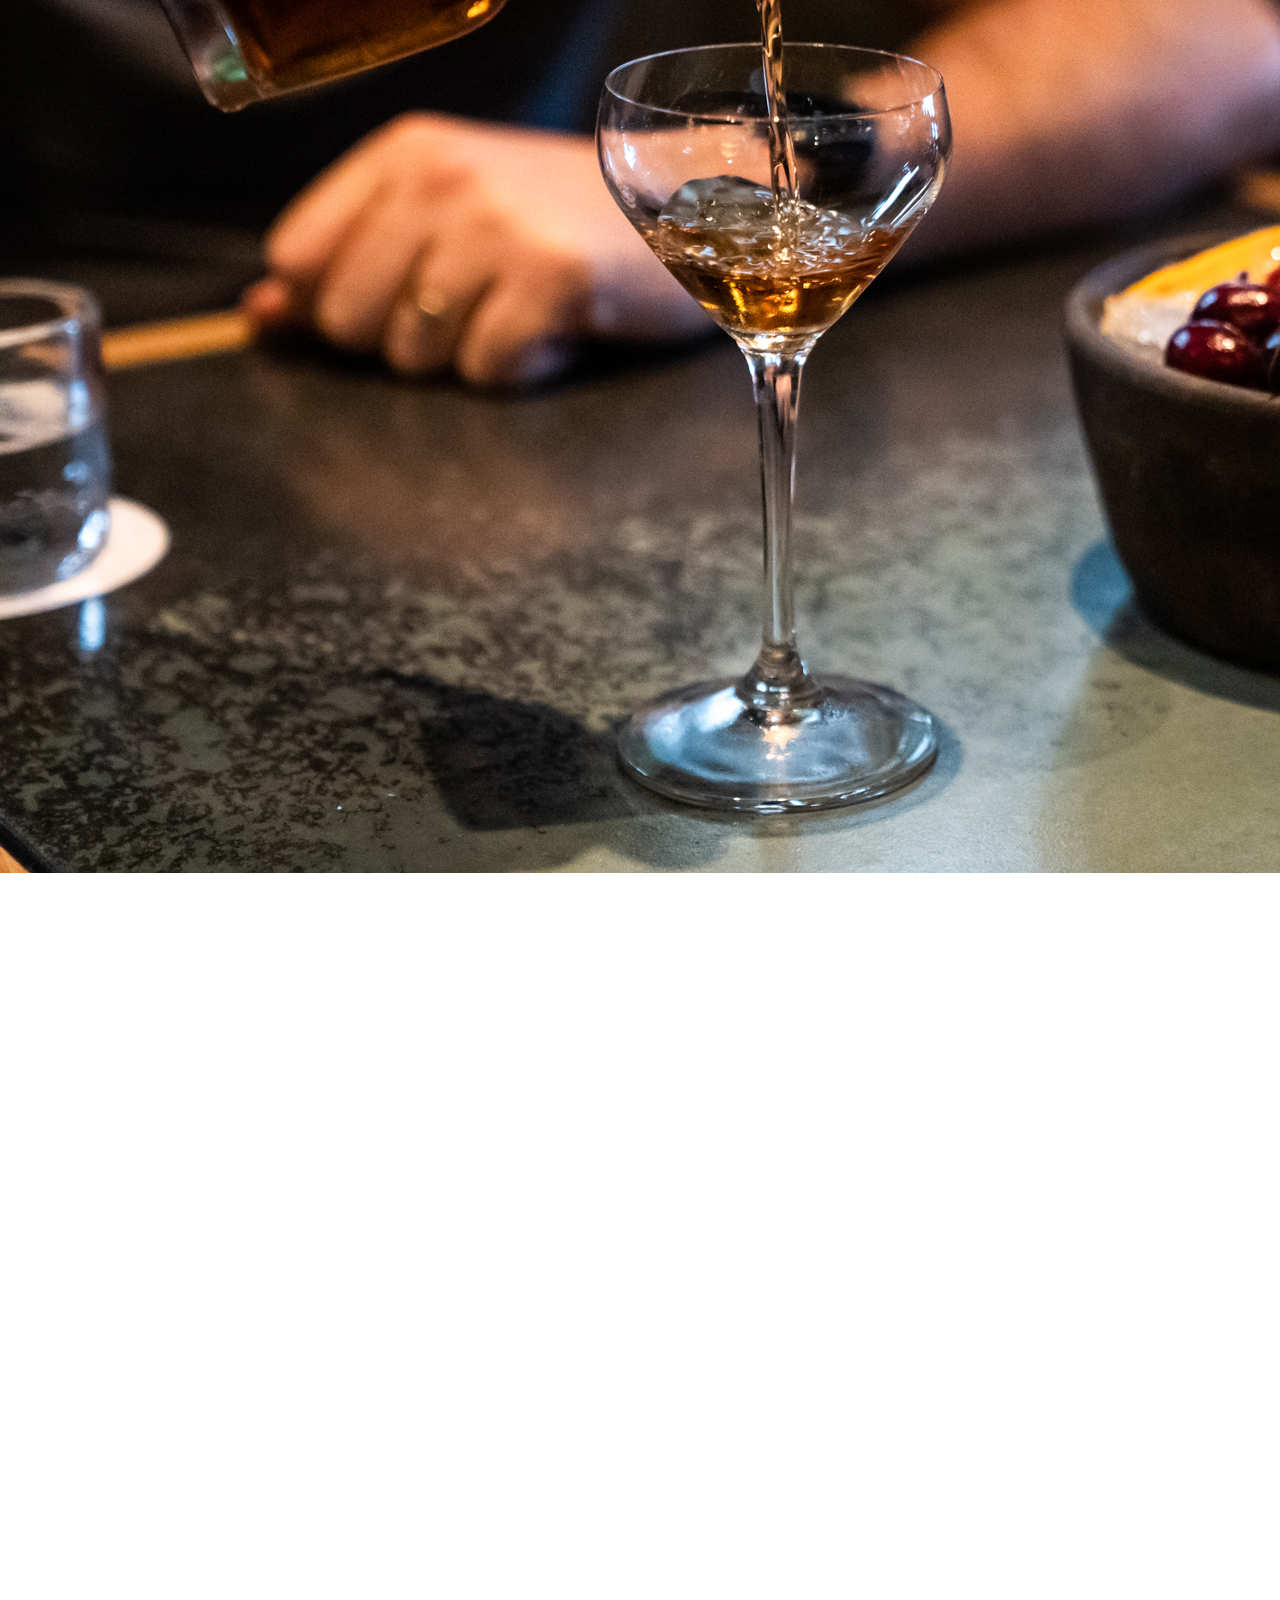
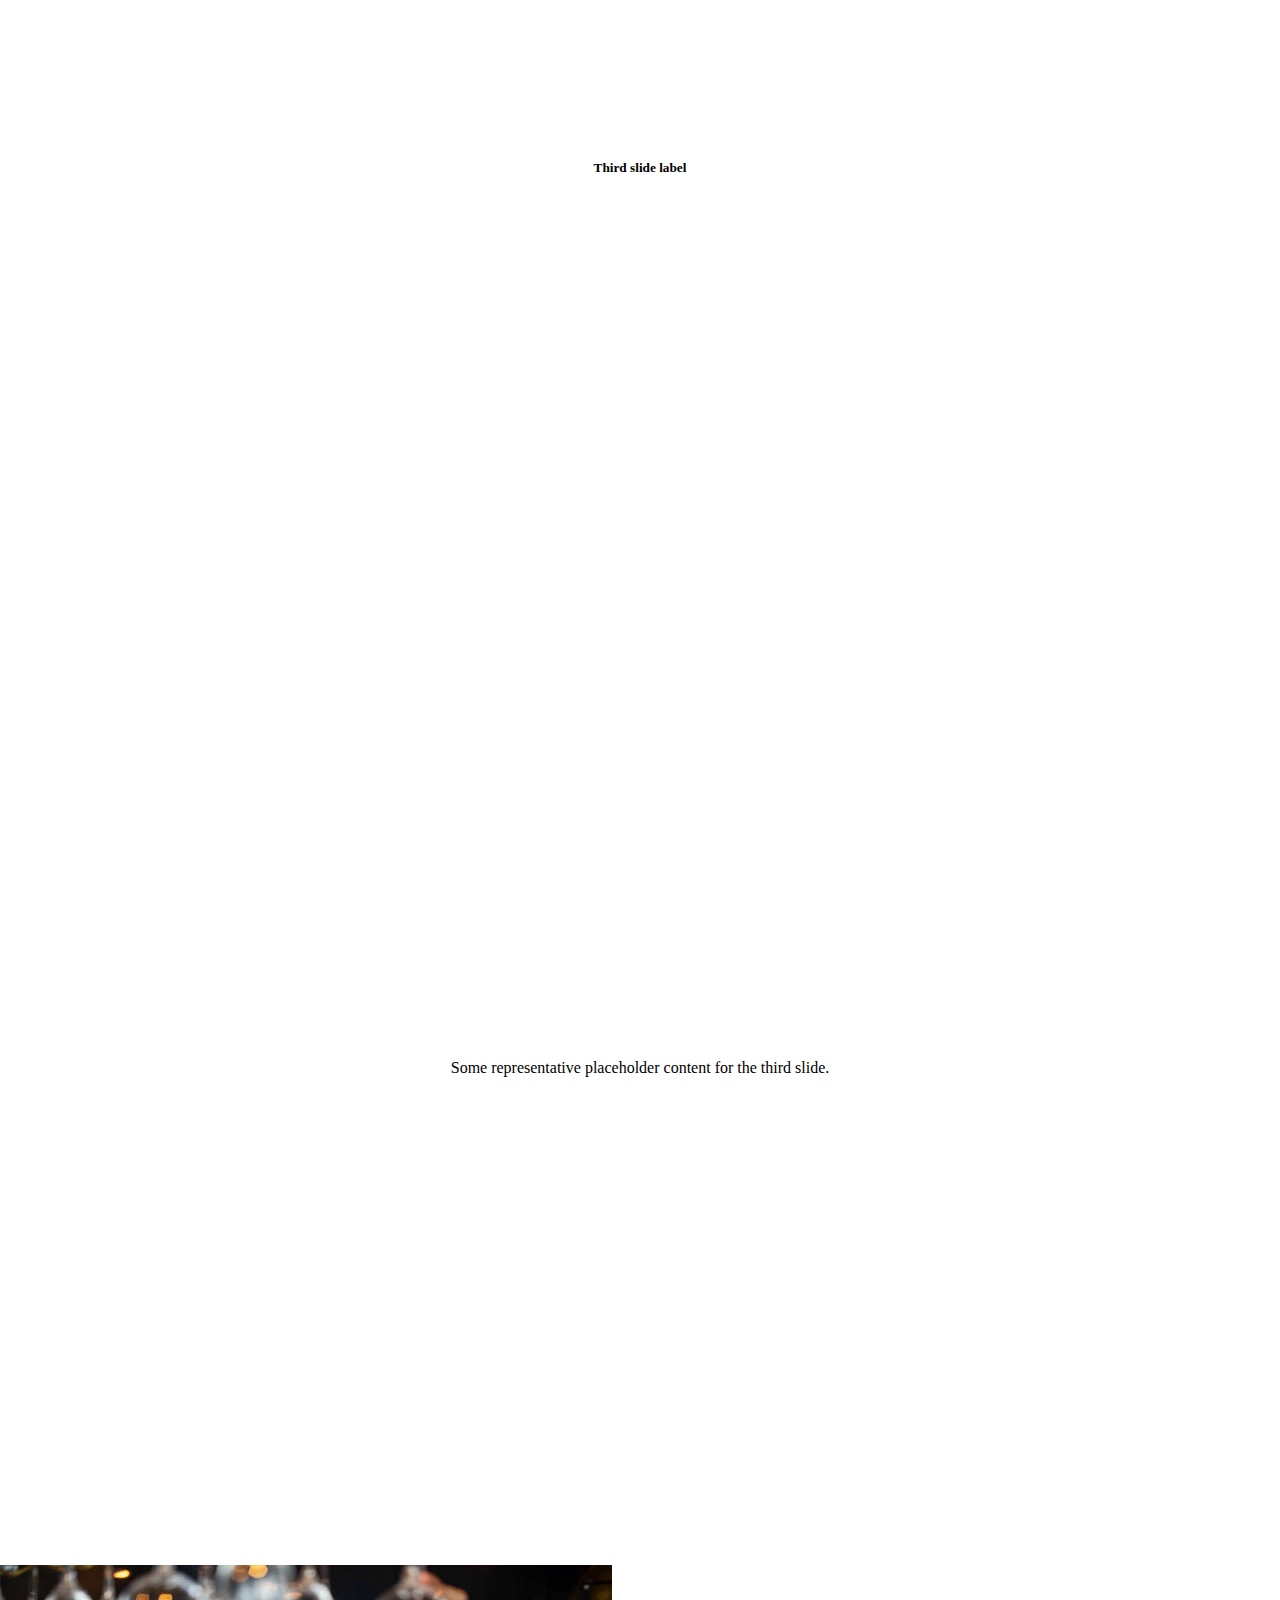
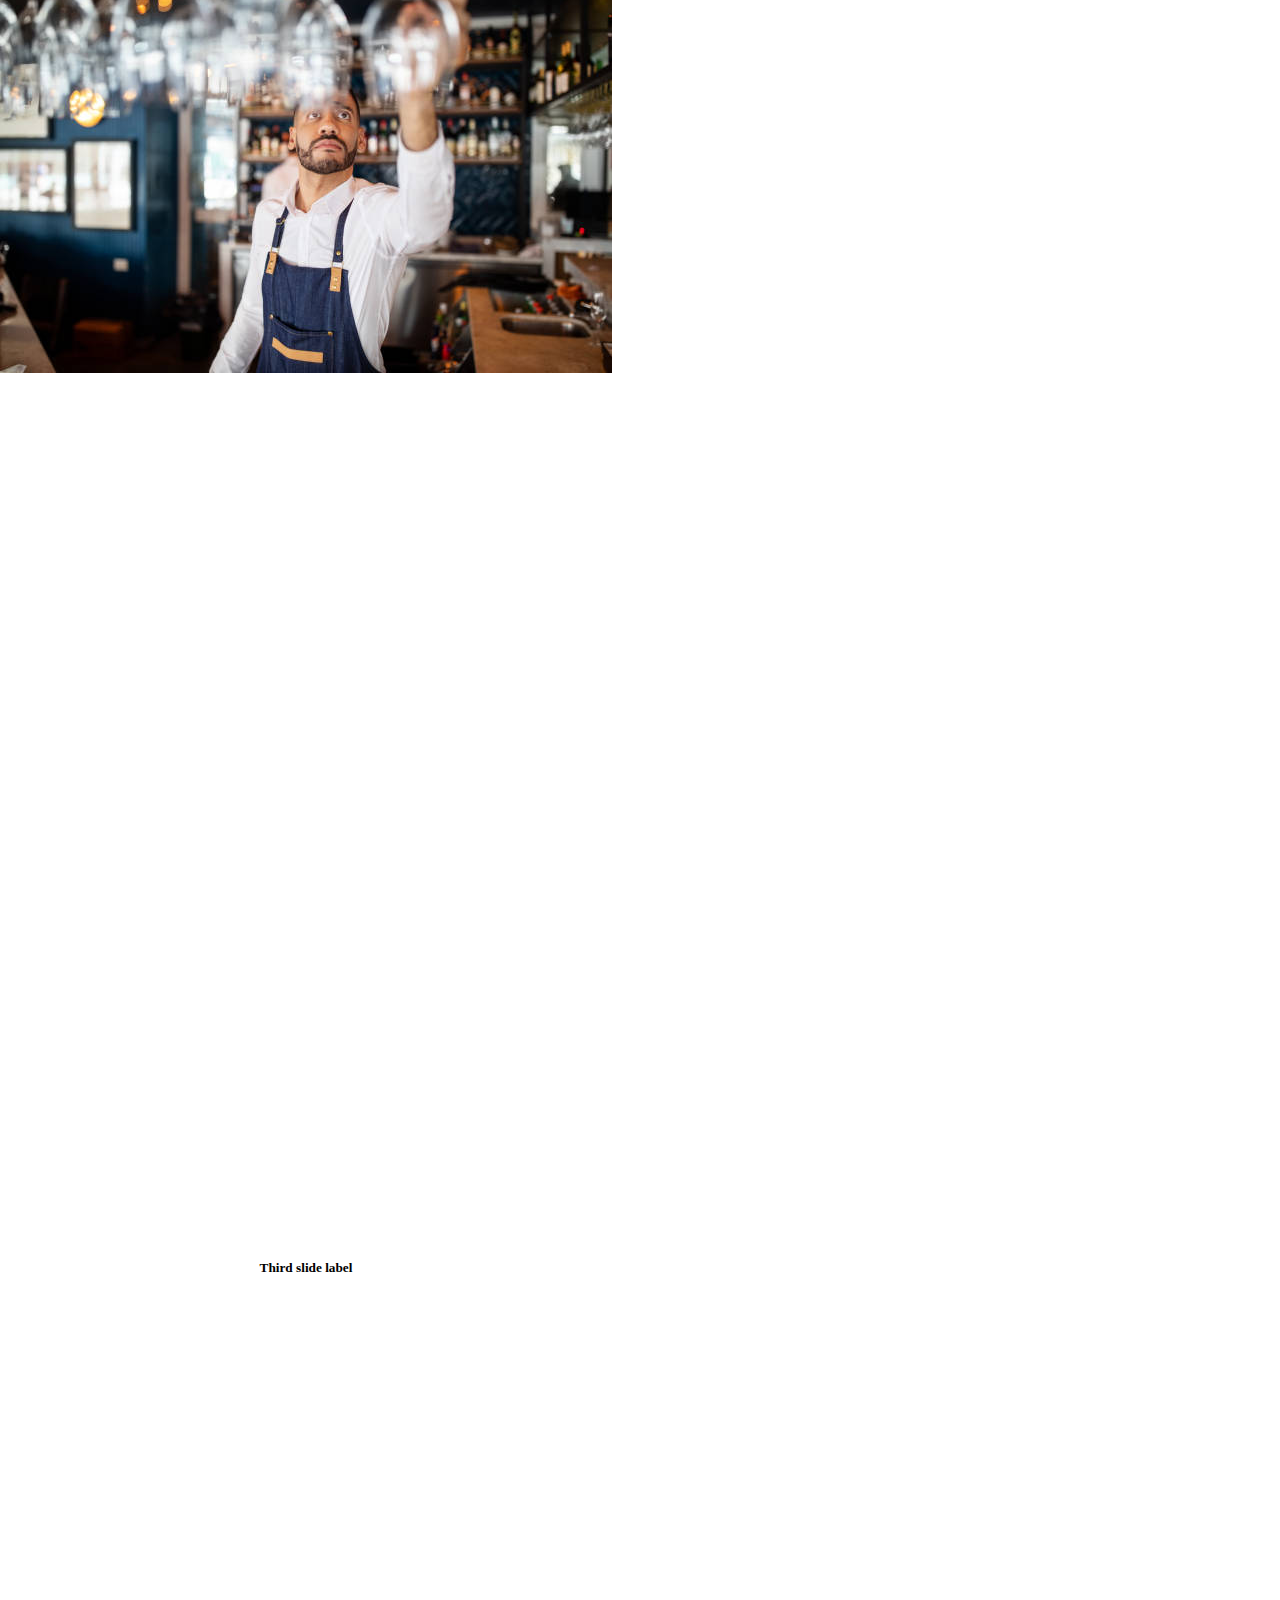
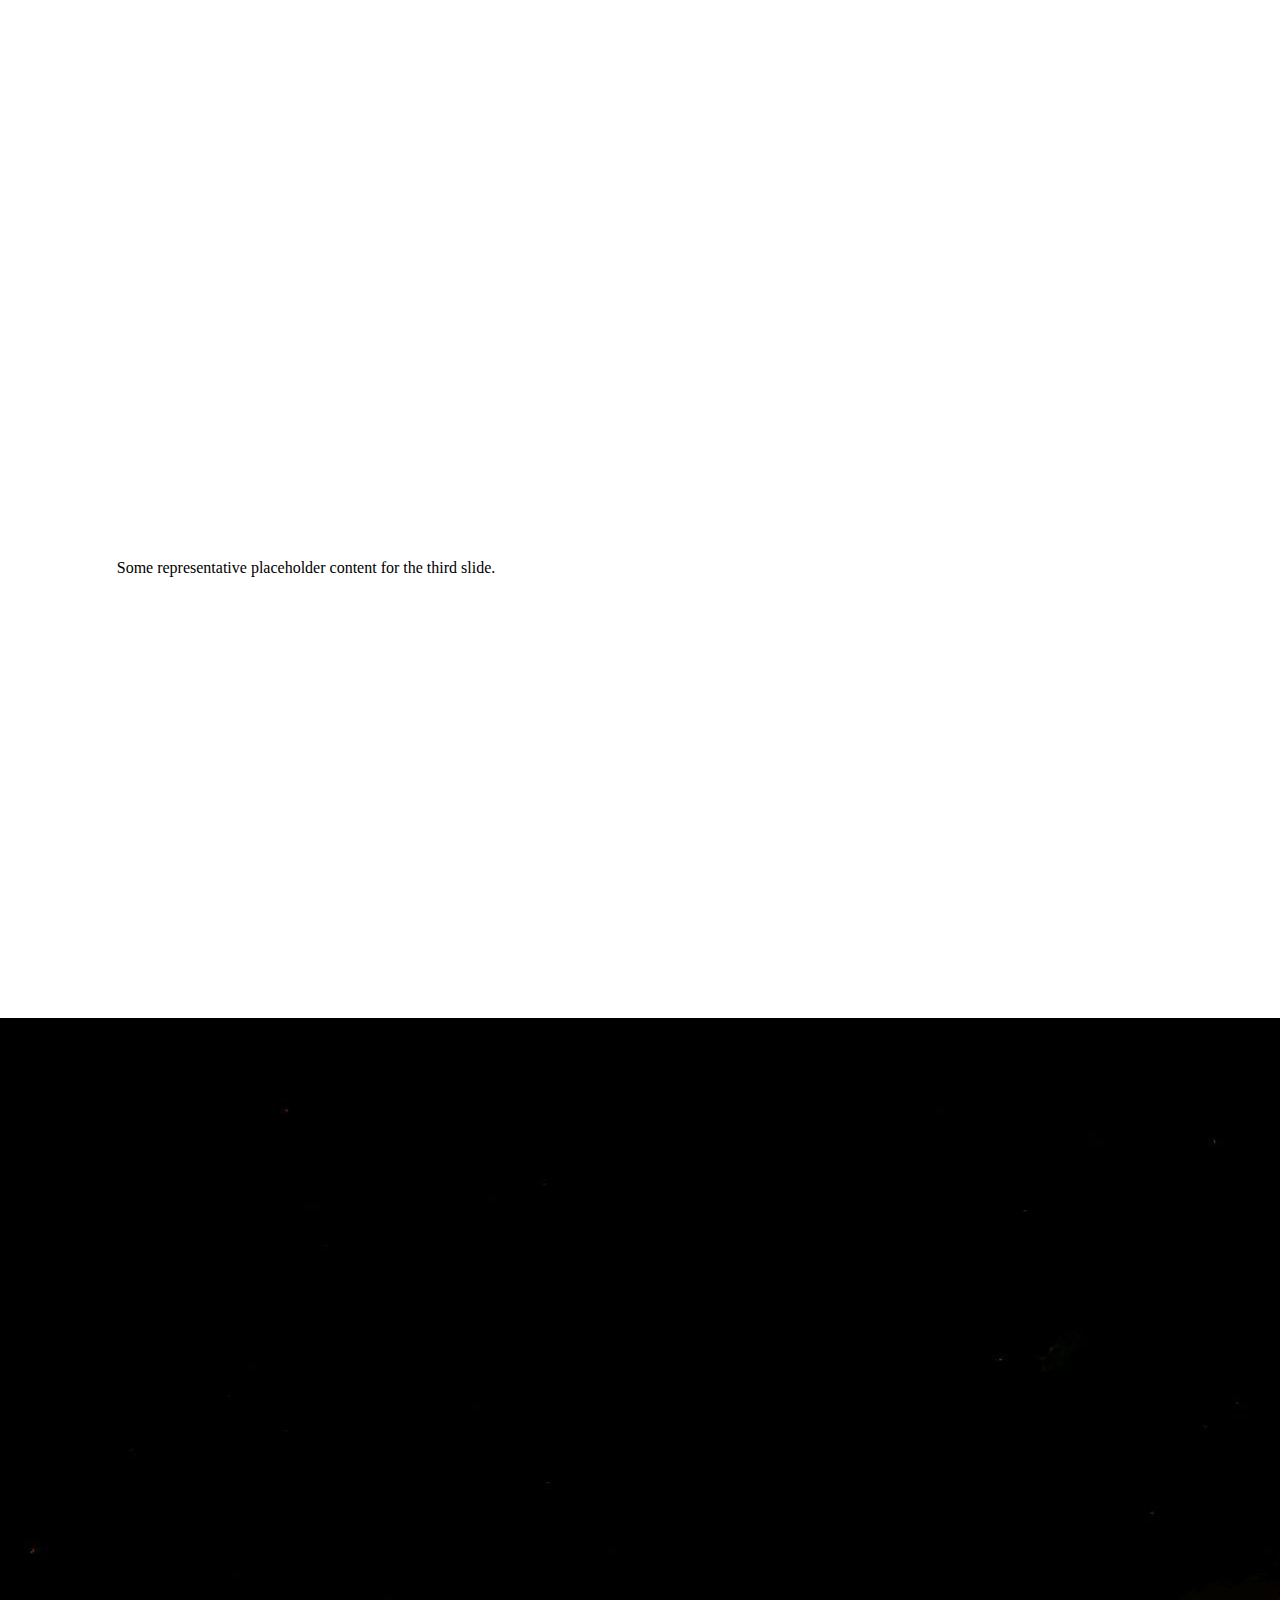
<file: galeria.html>
<!DOCTYPE html>
<html lang="en">
    <head>
        <meta charset="UTF-8" />
        <link rel="stylesheet" href="style.css" />
        <link rel="icon" href="imagenes/barcoctail.jpg" />
        <meta http-equiv="X-UA-Compatible" content="IE=edge" />
        <meta name="viewport" content="width=device-width, initial-scale=1.0" />
        <title>Bares Artesanales Argentina</title>
      </head>
      <link
      href="https://cdn.jsdelivr.net/npm/bootstrap@5.1.3/dist/css/bootstrap.min.css"
      rel="stylesheet"
      integrity="sha384-1BmE4kWBq78iYhFldvKuhfTAU6auU8tT94WrHftjDbrCEXSU1oBoqyl2QvZ6jIW3"
      crossorigin="anonymous"
    />
   
  <body class="body">
    <img class="img__fondo" src="./imagenes/barcoctail.jpg" alt="" />
    <h1>Prueba de pagina</h1>
    
    <nav>
      <ul class="nav__bar">
        <li><a class="nav__link" href="index.html">Home</a></li>
        <li><a class="nav__link" href="contacto.html">Contacto</a></li>
        <li><a class="nav__link" href="galeria.html">Galeria</a></li>
        <li><a class="nav__link" href="catalogo.html">Catalogo</a></li>
        <li><a class="nav__link" href="quienes.html">¿Quienes Somos?</a></li>
        <li><a class="nav__link" href="faq.html">FAQ</a></li>
      </ul>
    </nav>

      <div id="carouselExampleDark" class="carousel carousel-dark slide" data-bs-ride="carousel">
        <div class="carousel-indicators">
          <button type="button" data-bs-target="#carouselExampleDark" data-bs-slide-to="0" class="active" aria-current="true" aria-label="Slide 1"></button>
          <button type="button" data-bs-target="#carouselExampleDark" data-bs-slide-to="1" aria-label="Slide 2"></button>
          <button type="button" data-bs-target="#carouselExampleDark" data-bs-slide-to="2" aria-label="Slide 4"></button>
          <button type="button" data-bs-target="#carouselExampleDark" data-bs-slide-to="3" aria-label="Slide 5"></button>
          <button type="button" data-bs-target="#carouselExampleDark" data-bs-slide-to="4" aria-label="Slide 6"></button>
         
        </div>
        <div class="carousel-inner">
          <div class="carousel-item active" data-bs-interval="10000">
            <img src="imagenes/galeria1.jpg" class="d-block w-100" alt="...">
            <div class="carousel-caption d-none d-md-block">
              <h5>First slide label</h5>
              <p>Some representative placeholder content for the first slide.</p>
            </div>
          </div>
          <div class="carousel-item" data-bs-interval="2000">
            <img src="imagenes/galeria5.jpg" class="d-block w-100" alt="...">
            <div class="carousel-caption d-none d-md-block">
              <h5>Second slide label</h5>
              <p>Some representative placeholder content for the second slide.</p>
            </div>
          </div>
          <div class="carousel-item">
            <img src="imagenes/galeria6.jpg" class="d-block w-100" alt="...">
            <div class="carousel-caption d-none d-md-block">
              <h5>Third slide label</h5>
              <p>Some representative placeholder content for the third slide.</p>
            </div>
          </div>
          <div>
            <div class="carousel-item">
              <img src="imagenes/galeria8.jpg" class="d-block w-100" alt="...">
              <div class="carousel-caption d-none d-md-block">
                <h5>Third slide label</h5>
                <p>Some representative placeholder content for the third slide.</p>
              </div>
          </div>
          <div>
            <div class="carousel-item">
              <img src="imagenes/galeria9.jpg" class="d-block w-100" alt="...">
              <div class="carousel-caption d-none d-md-block">
                <h5>Third slide label</h5>
                <p>Some representative placeholder content for the third slide.</p>
              </div>
          </div>
          </div>
          
        </div>
        <button class="carousel-control-prev" type="button" data-bs-target="#carouselExampleDark" data-bs-slide="prev">
          <span class="carousel-control-prev-icon" aria-hidden="true"></span>
          <span class="visually-hidden">Previous</span>
        </button>
        <button class="carousel-control-next" type="button" data-bs-target="#carouselExampleDark" data-bs-slide="next">
          <span class="carousel-control-next-icon" aria-hidden="true"></span>
          <span class="visually-hidden">Next</span>
        </button>
      </div>

      <script
      src="https://cdn.jsdelivr.net/npm/bootstrap@5.1.3/dist/js/bootstrap.bundle.min.js"
      integrity="sha384-ka7Sk0Gln4gmtz2MlQnikT1wXgYsOg+OMhuP+IlRH9sENBO0LRn5q+8nbTov4+1p"
      crossorigin="anonymous"
    ></script>
     
</body>
</html>
</file>
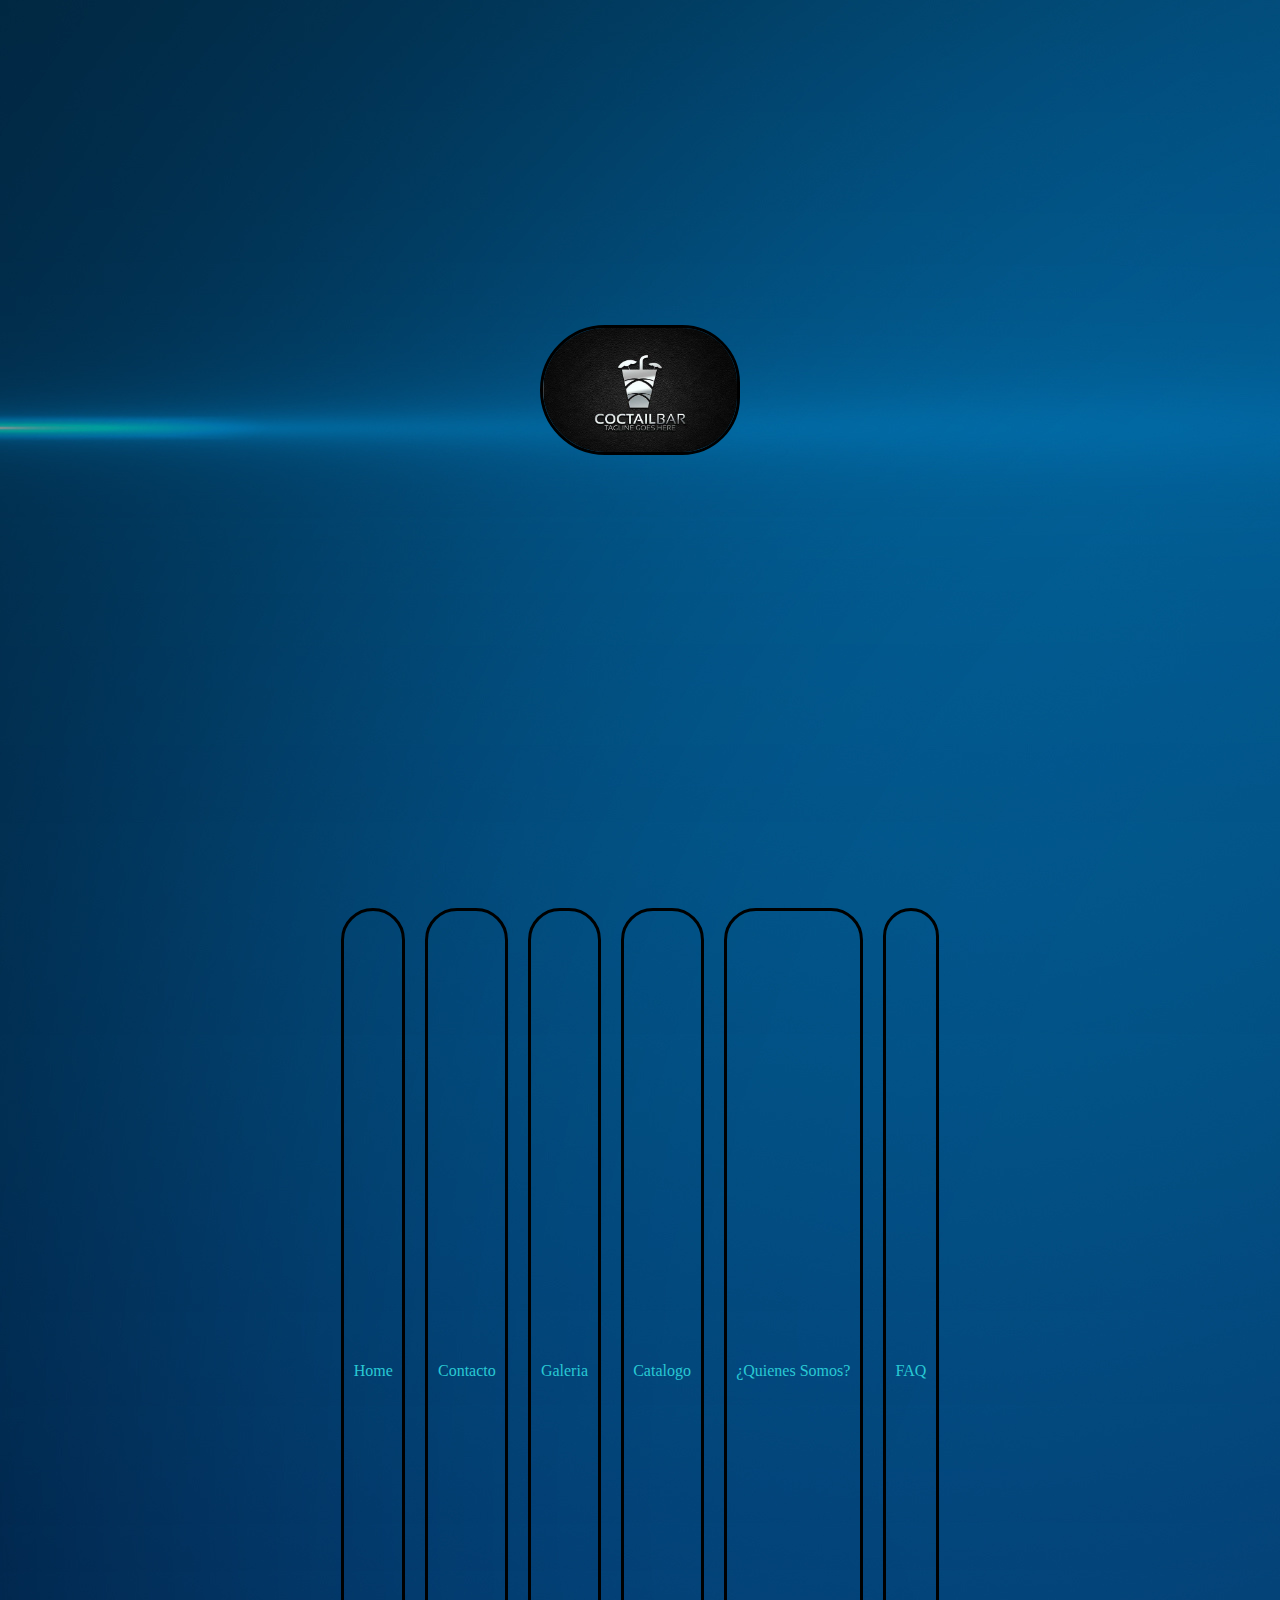
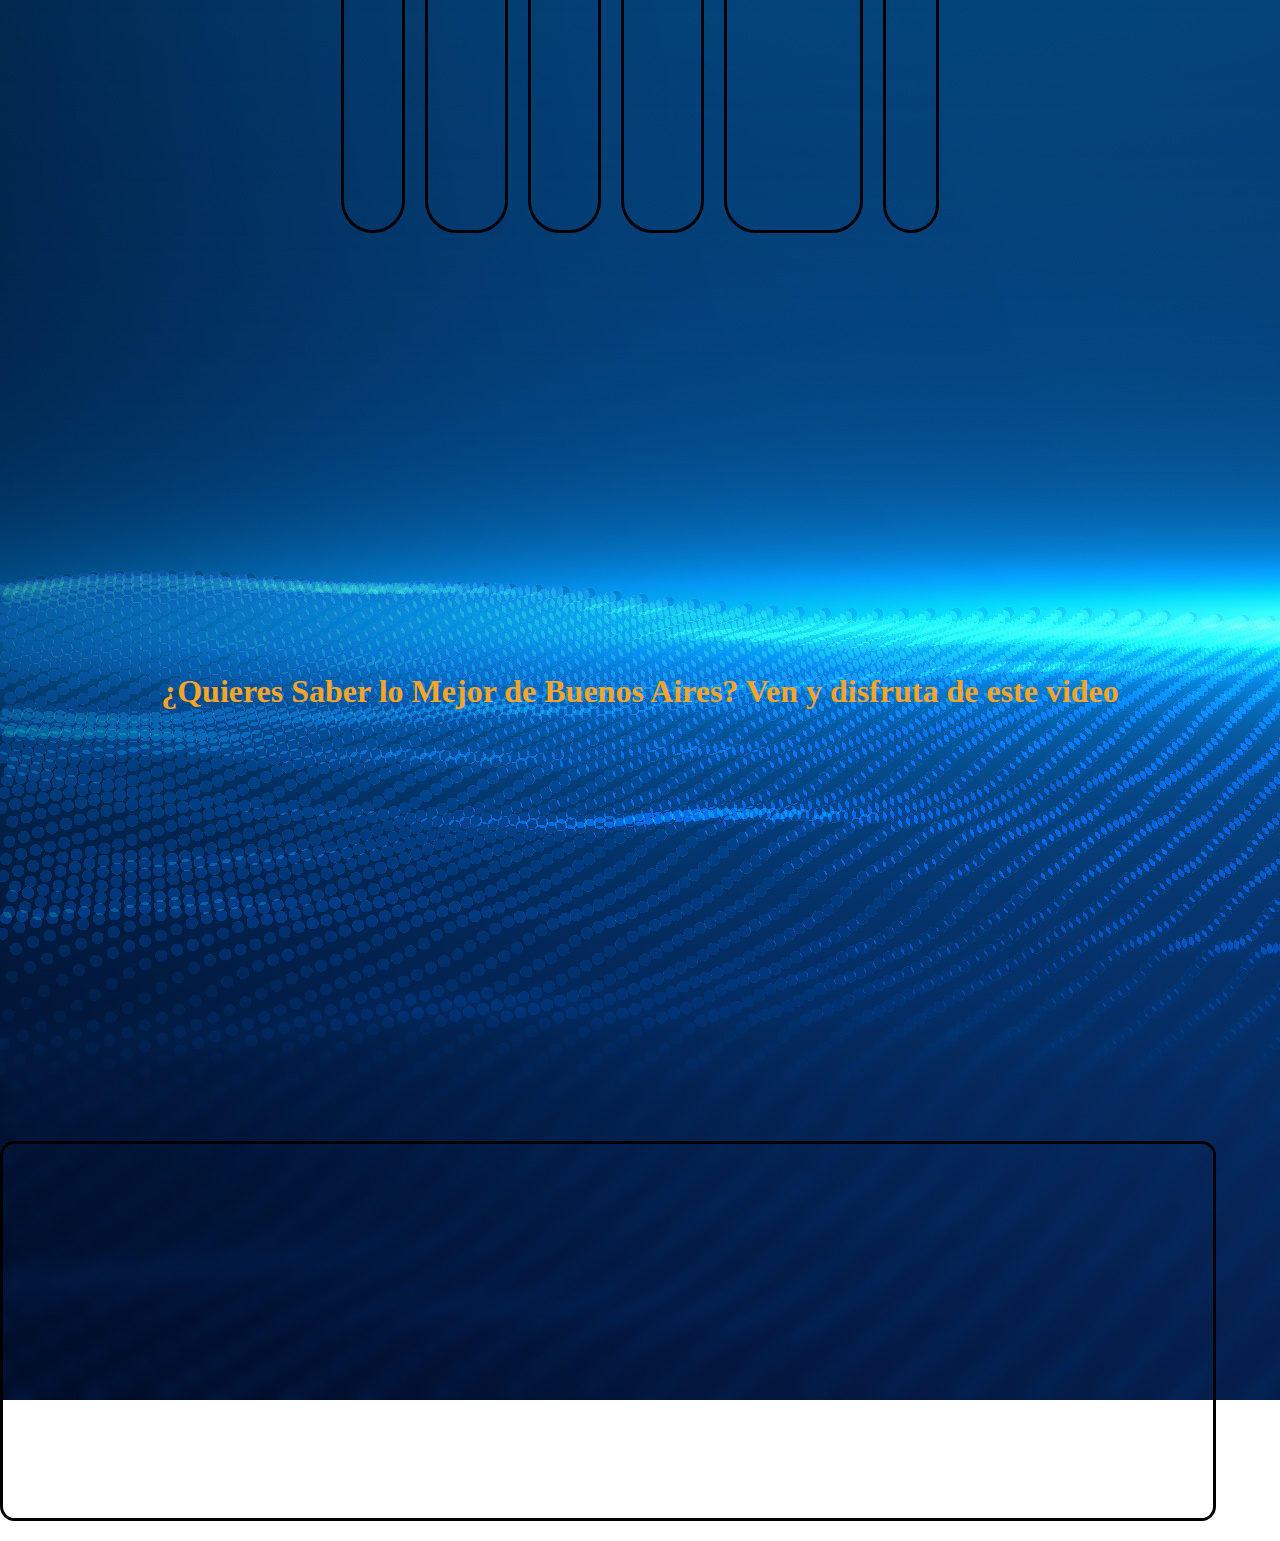
<file: quienes.html>
<!DOCTYPE html>
<html lang="en">
  <head>
    <meta charset="UTF-8" />
    <link rel="stylesheet" href="style.css" />
    <link rel="icon" href="imagenes/barcoctail.jpg" />
    <meta http-equiv="X-UA-Compatible" content="IE=edge" />
    <meta name="viewport" content="width=device-width, initial-scale=1.0" />
    <title>Bares Artesanales Argentina</title>
  </head>
  <link
    href="https://cdn.jsdelivr.net/npm/bootstrap@5.1.3/dist/css/bootstrap.min.css"
    rel="stylesheet"
    integrity="sha384-1BmE4kWBq78iYhFldvKuhfTAU6auU8tT94WrHftjDbrCEXSU1oBoqyl2QvZ6jIW3"
    crossorigin="anonymous"
  />
  <body class="body">
    <img class="img__fondo" src="./imagenes/barcoctail.jpg" alt="" />

    <nav>
      <ul class="nav__bar">
        <li><a class="nav__link" href="index.html">Home</a></li>
        <li><a class="nav__link" href="contacto.html">Contacto</a></li>
        <li><a class="nav__link" href="galeria.html">Galeria</a></li>
        <li><a class="nav__link" href="catalogo.html">Catalogo</a></li>
        <li><a class="nav__link" href="quienes.html">¿Quienes Somos?</a></li>
        <li><a class="nav__link" href="faq.html">FAQ</a></li>
      </ul>
    </nav>
    <h1 class="textq">¿Quieres Saber lo Mejor de Buenos Aires? Ven y disfruta de este video</h1>
    <div class="video-responsive">
      <iframe class="iframe" width="560" height="315" src="https://www.youtube.com/embed/rrNKlBknqwA" title="YouTube video player" frameborder="0" allow="accelerometer; autoplay; clipboard-write; encrypted-media; gyroscope; picture-in-picture" allowfullscreen></iframe>
    </div>

    <script
      src="https://cdn.jsdelivr.net/npm/bootstrap@5.1.3/dist/js/bootstrap.bundle.min.js"
      integrity="sha384-ka7Sk0Gln4gmtz2MlQnikT1wXgYsOg+OMhuP+IlRH9sENBO0LRn5q+8nbTov4+1p"
      crossorigin="anonymous"
    ></script>
  </body>
</html>
</file>
<file: style.css>
* {
  margin: 0;
  padding: 0;
  box-sizing: border-box;
}
.nav__barprincipal {
  display: grid;
  justify-content: center;
  list-style: none;
}

.body {
  background: no-repeat;
  background-image: url(./imagenes/fondoblue.jpg);
}
.body__catalogo {
  
  background-image: url(./imagenes/fondoblue.jpg);
}

nav {
  display: flex;
  justify-content: center;
  
  
}

.nav__link {
  color: rgb(41, 201, 212);
  display: grid;
  justify-content: center;
  text-decoration: none;
  
}

li {
  display: inline-block;
  border: solid;
  text-decoration: none;
  border-radius: 2rem;
  padding: 0.6rem;
  margin: 0.5rem;
}
.carousel-item {
  max-width: 100%;
  max-height: 100%;
}

.img__fondo {
  animation: from-right 6s ease;
  width: 200px;
  height: 130px;
  border: solid;
  border-radius: 45rem 40rem 40rem 45rem;
}

.card-group {
  border: solid;
}
.card-body {
  color: blanchedalmond;
  border: double;
  background-image: url(./imagenes/fondoblue.jpg);
}
.card-img-top {
  width: 20rem;
  height: 20rem;
}

.carousel-item {
  height: max-content;
  width: max-content;
}

.card {
  display: flex;
  justify-content: center;
  align-items: stretch;
}

.produto__img {
 direction: ltr;
  border: solid;
  border-radius: 0.8rem 0.8rem 0.8rem 0.8rem;
  color: black;
  width: 270px;
  height: 270px;
}
.containerProdutos {
  display: inline-table;
  color: #FFF;
  padding: 1rem;
  
}
.licores__casa {
  display: inline-block;
  color: #FFF;
  direction: rtl;
}

.video-responsive {
  overflow:hidden;
  padding-bottom:400px; 
  position:relative;
  height:0;
}
.video-responsive iframe{
  left:0;
  top:0;
  height:95%;
  width:95%;
  position:absolute;
}


.iframe{
  display: flex;
  border: solid;
  border-radius: 0.9rem 0.9rem 0.9rem 0.9rem ;
  overflow: hidden;
  
}
.textq {
  color: #F8A527;
}

.faq {
  color: #FFF;
  
}

@keyframes from-right {
  0% {
    opacity: 0;
    transform: translateX(80px);
  }
  100% {
    opacity: 1;
    transform: translateX(0px);
  }
}



body {
  background-color: #0057B8;
  text-align: center;
  line-height: 100vh;
}

.svg {
  display: inline-block;
  height: 200px;
  width: 200px;
  line-height: 200px;
  text-align: center;
  background-color: #FFF;
  border-radius: 50%;
}

#svg {
  display: inline-block;
  vertical-align: middle;
  fill: #0057B8;
}
#svg path:nth-child(1) {
  -webkit-animation: pweek 1.8s linear infinite;
          animation: pweek 1.8s linear infinite;
  -webkit-animation-delay: 0.1s;
          animation-delay: 0.1s;
}
#svg path:nth-child(1):hover {
  -webkit-animation-play-state: paused;
          animation-play-state: paused;
}
#svg path:nth-child(2) {
  -webkit-animation: pweek 1.8s linear infinite;
          animation: pweek 1.8s linear infinite;
  -webkit-animation-delay: 0.2s;
          animation-delay: 0.2s;
}
#svg path:nth-child(2):hover {
  -webkit-animation-play-state: paused;
          animation-play-state: paused;
}
#svg path:nth-child(3) {
  -webkit-animation: pweek 1.8s linear infinite;
          animation: pweek 1.8s linear infinite;
  -webkit-animation-delay: 0.3s;
          animation-delay: 0.3s;
}
#svg path:nth-child(3):hover {
  -webkit-animation-play-state: paused;
          animation-play-state: paused;
}
#svg path:nth-child(4) {
  -webkit-animation: pweek 1.8s linear infinite;
          animation: pweek 1.8s linear infinite;
  -webkit-animation-delay: 0.4s;
          animation-delay: 0.4s;
}
#svg path:nth-child(4):hover {
  -webkit-animation-play-state: paused;
          animation-play-state: paused;
}
#svg path:nth-child(5) {
  -webkit-animation: pweek 1.8s linear infinite;
          animation: pweek 1.8s linear infinite;
  -webkit-animation-delay: 0.5s;
          animation-delay: 0.5s;
}
#svg path:nth-child(5):hover {
  -webkit-animation-play-state: paused;
          animation-play-state: paused;
}
#svg path:nth-child(6) {
  -webkit-animation: pweek 1.8s linear infinite;
          animation: pweek 1.8s linear infinite;
  -webkit-animation-delay: 0.6s;
          animation-delay: 0.6s;
}
#svg path:nth-child(6):hover {
  -webkit-animation-play-state: paused;
          animation-play-state: paused;
}
#svg path:nth-child(7) {
  -webkit-animation: pweek 1.8s linear infinite;
          animation: pweek 1.8s linear infinite;
  -webkit-animation-delay: 0.7s;
          animation-delay: 0.7s;
}
#svg path:nth-child(7):hover {
  -webkit-animation-play-state: paused;
          animation-play-state: paused;
}
#svg path:nth-child(8) {
  -webkit-animation: pweek 1.8s linear infinite;
          animation: pweek 1.8s linear infinite;
  -webkit-animation-delay: 0.8s;
          animation-delay: 0.8s;
}
#svg path:nth-child(8):hover {
  -webkit-animation-play-state: paused;
          animation-play-state: paused;
}
#svg path:nth-child(9) {
  -webkit-animation: pweek 1.8s linear infinite;
          animation: pweek 1.8s linear infinite;
  -webkit-animation-delay: 0.9s;
          animation-delay: 0.9s;
}
#svg path:nth-child(9):hover {
  -webkit-animation-play-state: paused;
          animation-play-state: paused;
}
#svg path:nth-child(10) {
  -webkit-animation: pweek 1.8s linear infinite;
          animation: pweek 1.8s linear infinite;
  -webkit-animation-delay: 1s;
          animation-delay: 1s;
}
#svg path:nth-child(10):hover {
  -webkit-animation-play-state: paused;
          animation-play-state: paused;
}
#svg path:nth-child(11) {
  -webkit-animation: pweek 1.8s linear infinite;
          animation: pweek 1.8s linear infinite;
  -webkit-animation-delay: 1.1s;
          animation-delay: 1.1s;
}
#svg path:nth-child(11):hover {
  -webkit-animation-play-state: paused;
          animation-play-state: paused;
}
#svg path:nth-child(12) {
  -webkit-animation: pweek 1.8s linear infinite;
          animation: pweek 1.8s linear infinite;
  -webkit-animation-delay: 1.2s;
          animation-delay: 1.2s;
}
#svg path:nth-child(12):hover {
  -webkit-animation-play-state: paused;
          animation-play-state: paused;
}
#svg path:nth-child(13) {
  -webkit-animation: pweek 1.8s linear infinite;
          animation: pweek 1.8s linear infinite;
  -webkit-animation-delay: 1.3s;
          animation-delay: 1.3s;
}
#svg path:nth-child(13):hover {
  -webkit-animation-play-state: paused;
          animation-play-state: paused;
}
#svg path:nth-child(14) {
  -webkit-animation: pweek 1.8s linear infinite;
          animation: pweek 1.8s linear infinite;
  -webkit-animation-delay: 1.4s;
          animation-delay: 1.4s;
}
#svg path:nth-child(14):hover {
  -webkit-animation-play-state: paused;
          animation-play-state: paused;
}
#svg path:nth-child(15) {
  -webkit-animation: pweek 1.8s linear infinite;
          animation: pweek 1.8s linear infinite;
  -webkit-animation-delay: 1.5s;
          animation-delay: 1.5s;
}
#svg path:nth-child(15):hover {
  -webkit-animation-play-state: paused;
          animation-play-state: paused;
}
#svg path:nth-child(16) {
  -webkit-animation: pweek 1.8s linear infinite;
          animation: pweek 1.8s linear infinite;
  -webkit-animation-delay: 1.6s;
          animation-delay: 1.6s;
}
#svg path:nth-child(16):hover {
  -webkit-animation-play-state: paused;
          animation-play-state: paused;
}
#svg path:nth-child(17) {
  -webkit-animation: pweek 1.8s linear infinite;
          animation: pweek 1.8s linear infinite;
  -webkit-animation-delay: 1.7s;
          animation-delay: 1.7s;
}
#svg path:nth-child(17):hover {
  -webkit-animation-play-state: paused;
          animation-play-state: paused;
}
#svg path:nth-child(18) {
  -webkit-animation: pweek 1.8s linear infinite;
          animation: pweek 1.8s linear infinite;
  -webkit-animation-delay: 1.8s;
          animation-delay: 1.8s;
}
#svg path:nth-child(18):hover {
  -webkit-animation-play-state: paused;
          animation-play-state: paused;
}

@-webkit-keyframes pweek {
  0% {
    fill: #0057B8;
  }
  20% {
    fill: #F11E4A;
  }
  40% {
    fill: #F8A527;
  }
  60% {
    fill: #266D7F;
  }
  80% {
    fill: #82A;
  }
  100% {
    fill: #0057B8;
  }
}

@keyframes pweek {
  0% {
    fill: #0057B8;
  }
  20% {
    fill: #F11E4A;
  }
  40% {
    fill: #F8A527;
  }
  60% {
    fill: #266D7F;
  }
  80% {
    fill: #82A;
  }
  100% {
    fill: #0057B8;
  }
}
</file>
